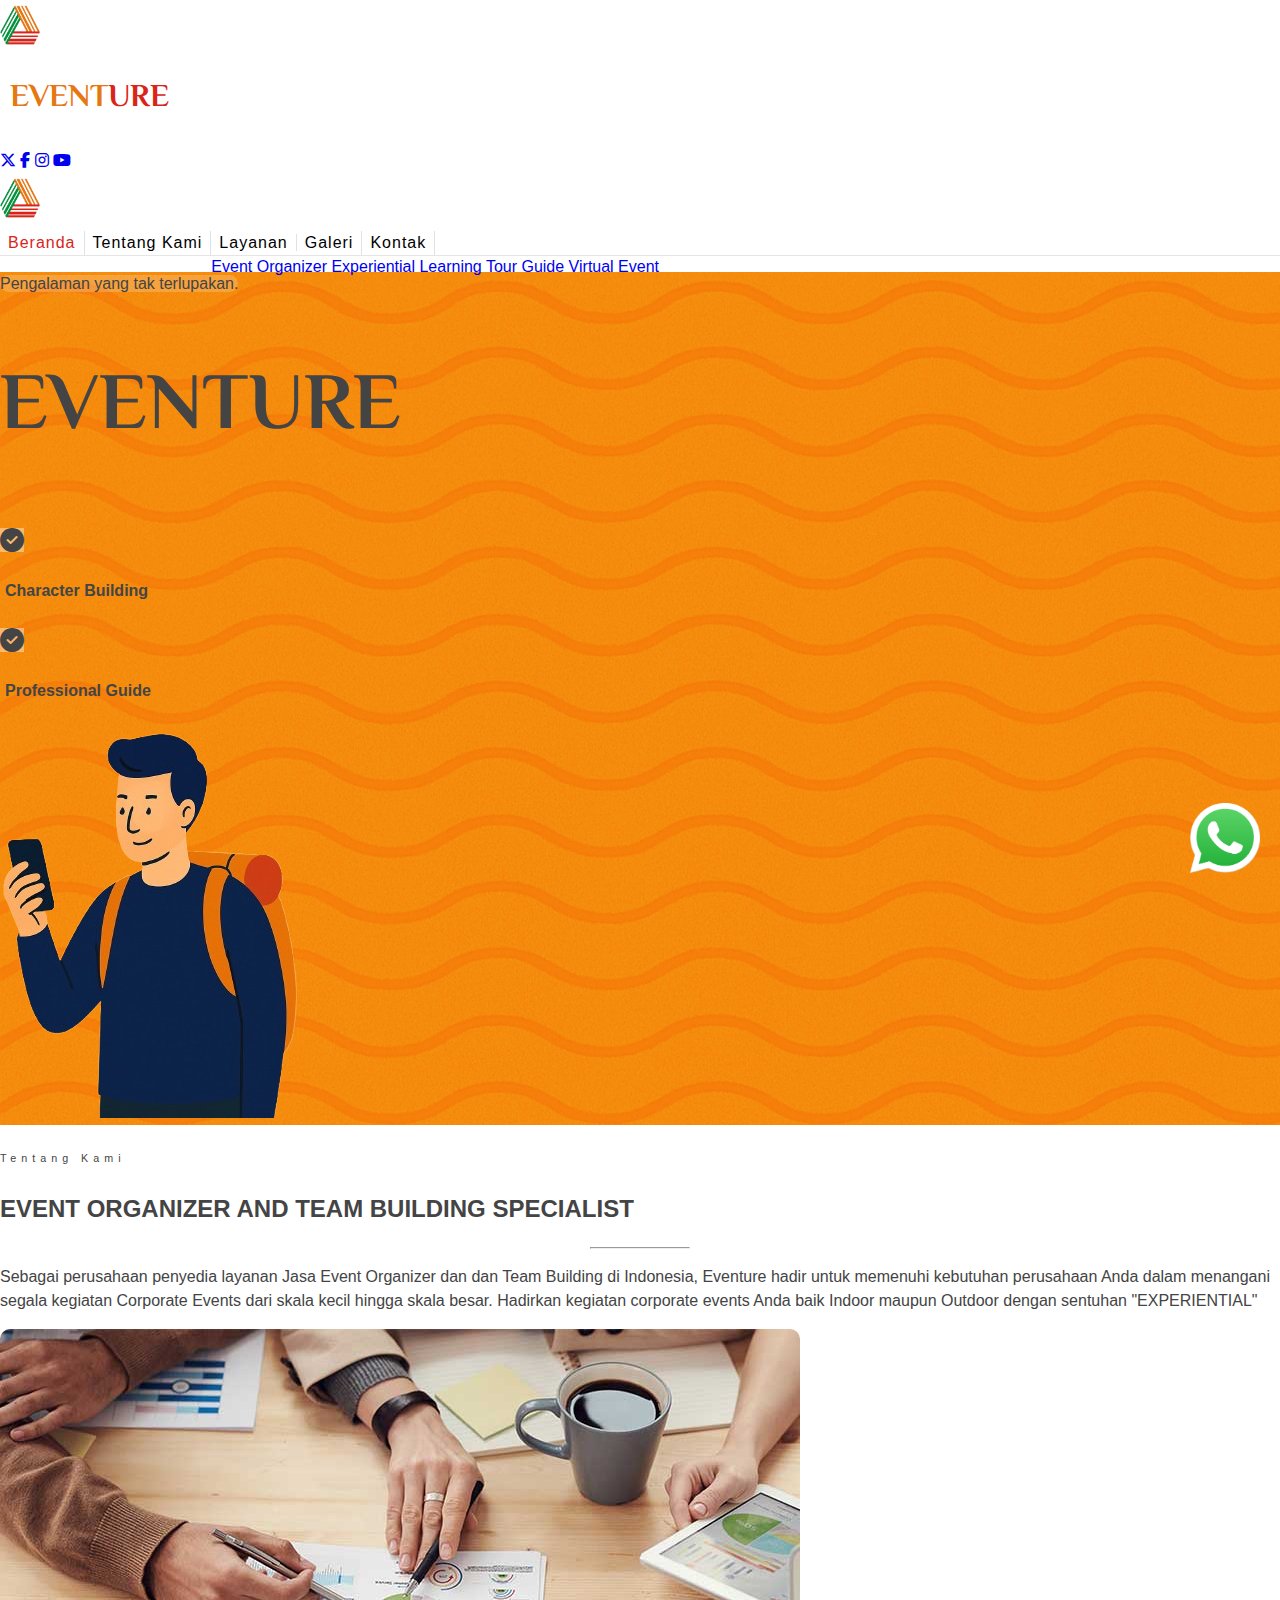
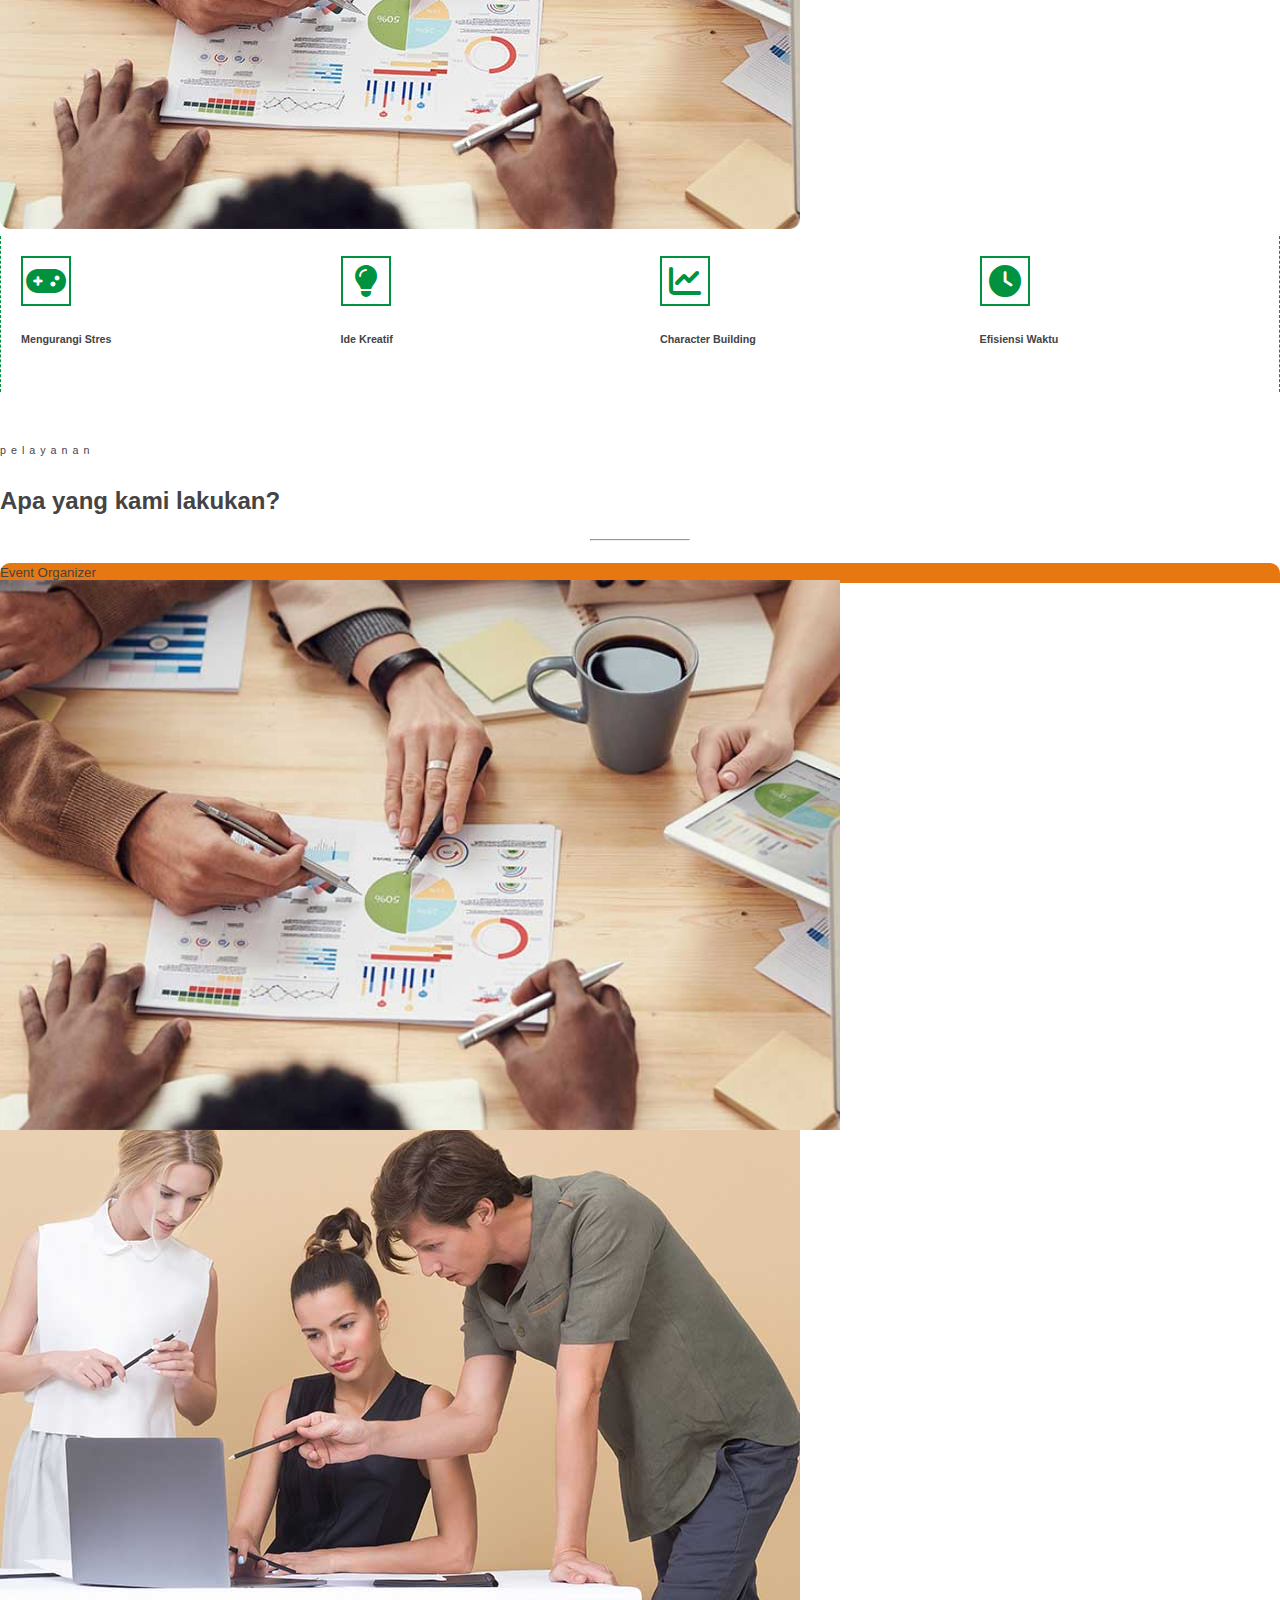
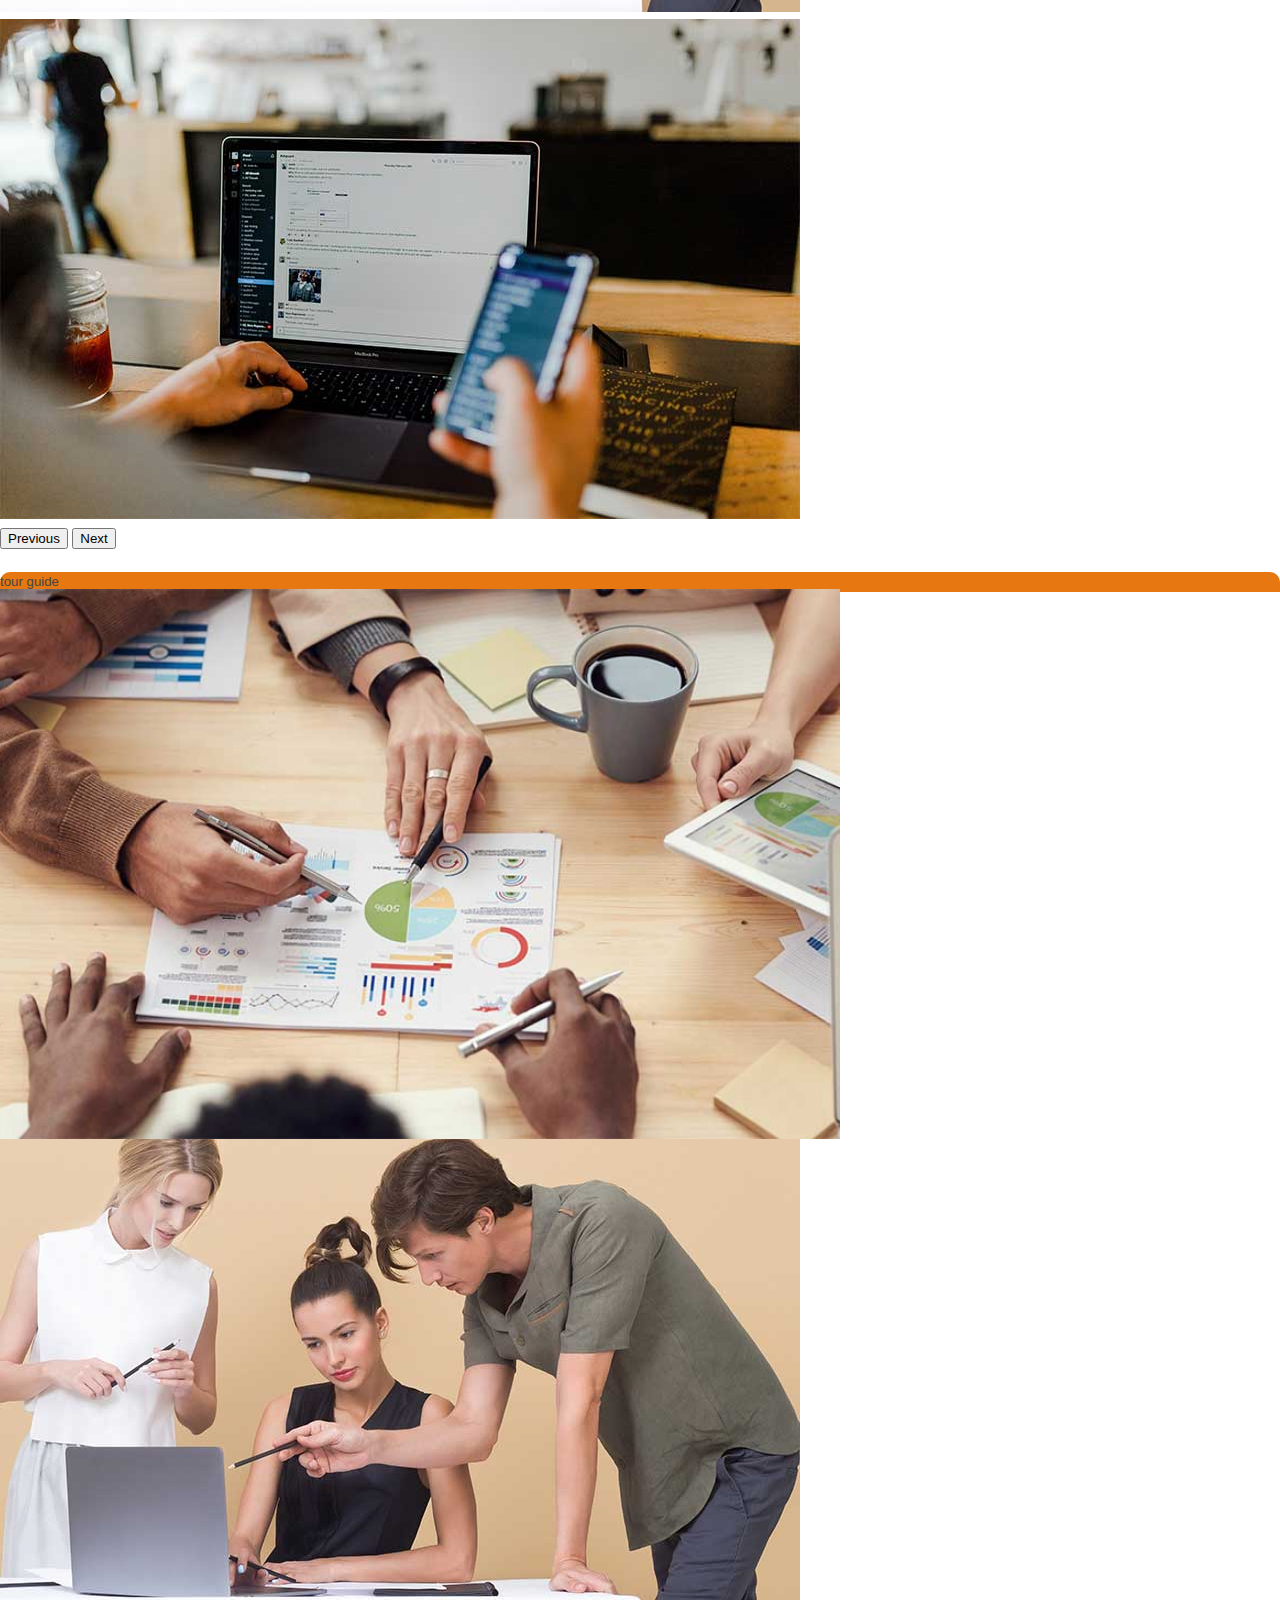
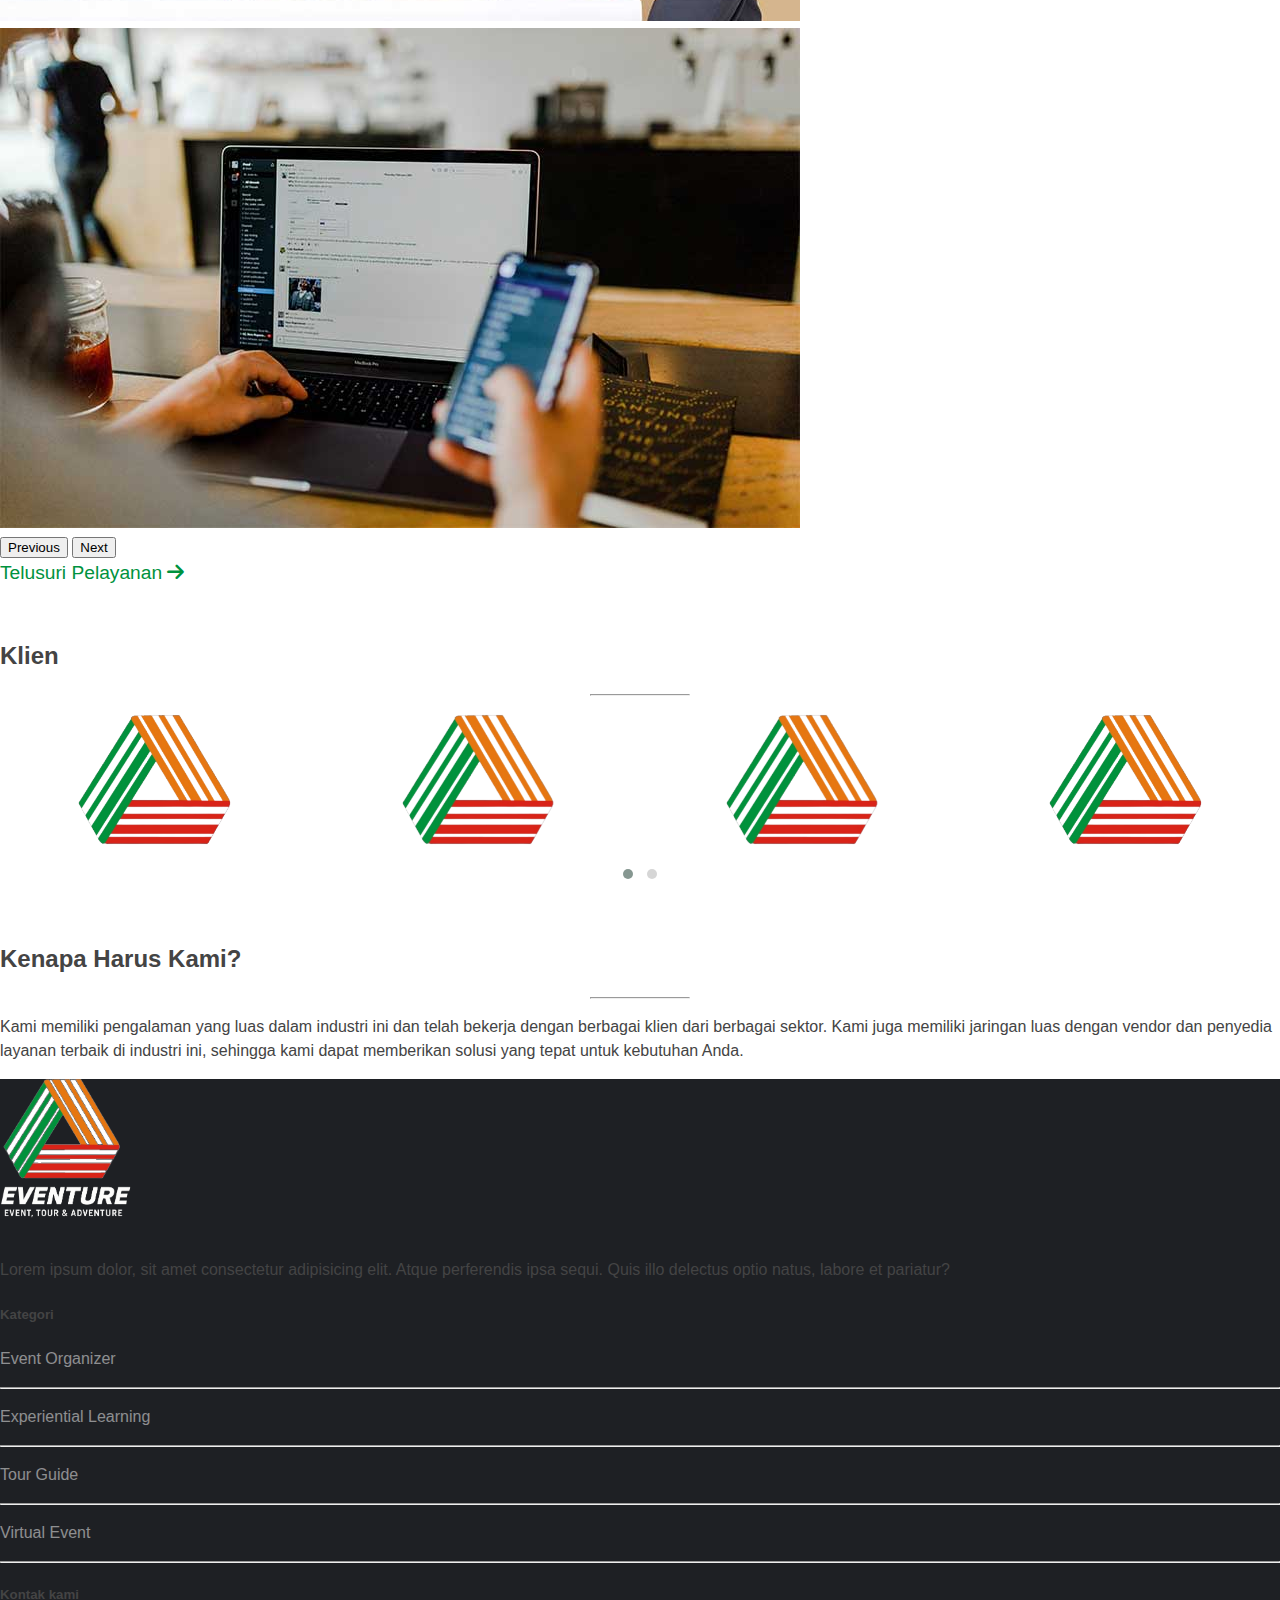
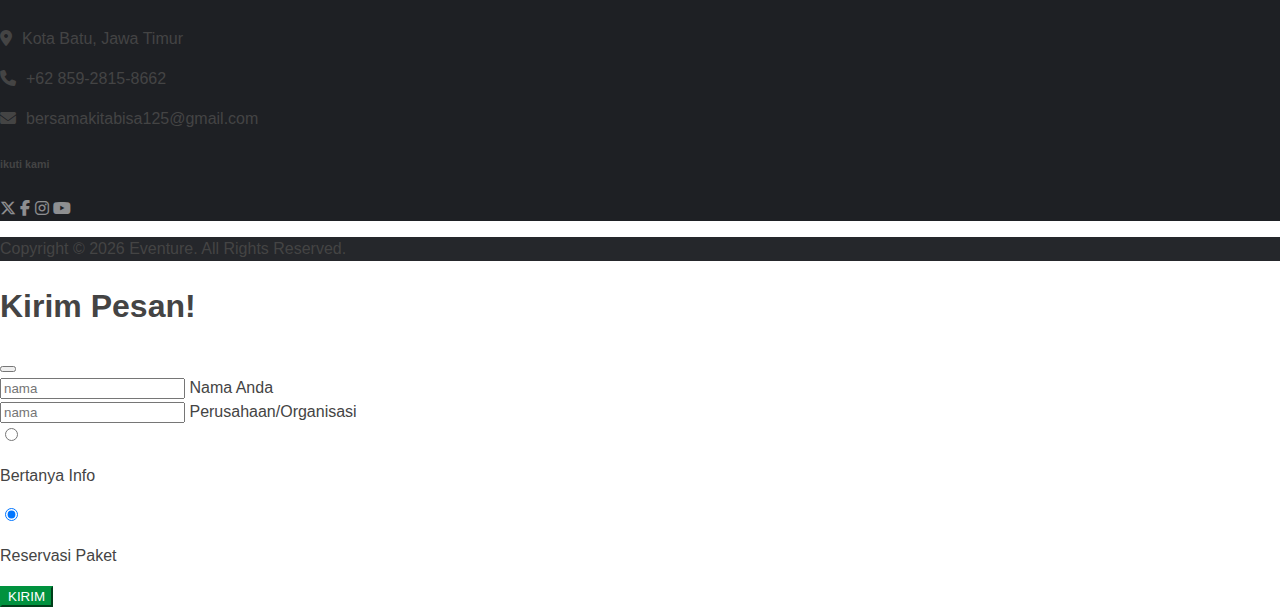
<file: index.html>
<!DOCTYPE html>
<html lang="en">
  <head>
    <meta charset="utf-8" />
    <title>EVENTURE | Event, Tour, & Adventure</title>
    <meta content="width=device-width, initial-scale=1.0" name="viewport" />
    <meta content="Free HTML Templates" name="keywords" />
    <meta content="Free HTML Templates" name="description" />

    <!-- Favicon -->
    <link href="img/logo_eventure.png" rel="icon" />

    <!-- Google Web Fonts -->
    <link rel="preconnect" href="https://fonts.googleapis.com" />
    <link rel="preconnect" href="https://fonts.gstatic.com" crossorigin />
    <link
      href="https://fonts.googleapis.com/css2?family=El+Messiri:wght@400..700&family=Poppins:ital,wght@0,100;0,200;0,300;0,400;0,500;0,600;0,700;0,800;0,900;1,100;1,200;1,300;1,400;1,500;1,600;1,700;1,800;1,900&display=swap"
      rel="stylesheet"
    />

    <!-- Font Awesome -->
    <link
      href="https://cdnjs.cloudflare.com/ajax/libs/font-awesome/6.7.2/css/all.min.css"
      rel="stylesheet"
    />

    <!-- bootstrap -->
    <link
      href="https://cdn.jsdelivr.net/npm/bootstrap@5.3.5/dist/css/bootstrap.min.css"
      rel="stylesheet"
      integrity="sha384-SgOJa3DmI69IUzQ2PVdRZhwQ+dy64/BUtbMJw1MZ8t5HZApcHrRKUc4W0kG879m7"
      crossorigin="anonymous"
    />

    <!-- Owl Carousel -->
    <link
      href="https://cdnjs.cloudflare.com/ajax/libs/OwlCarousel2/2.3.4/assets/owl.carousel.min.css"
      rel="stylesheet"
    />
    <link
      href="https://cdnjs.cloudflare.com/ajax/libs/OwlCarousel2/2.3.4/assets/owl.theme.default.min.css"
      rel="stylesheet"
    />

    <!-- Customized Bootstrap Stylesheet -->
    <link href="css/style.css" rel="stylesheet" />
  </head>

  <body>
    <div class="container-fluid bg-white d-none d-lg-block">
      <div class="container">
        <div class="row align-items-center py-3">
          <div class="col-lg-4">
            <a href="index.html" class="navbar-brand p-0 d-none d-lg-block">
              <div class="d-flex align-items-center">
                <img
                  src="img/logo_eventure.png"
                  width="40"
                  height="40"
                  alt=""
                />
                <h1
                  class="m-0 text-uppercase font-weight-bold"
                  style="
                    padding-left: 10px;
                    font-size: 2rem;
                    color: #e67711;
                    font-family: 'El Messiri';
                  "
                >
                  EVENT<span style="color: #da2419">URE</span>
                </h1>
              </div>
            </a>
          </div>
          <div class="col-lg-8 text-right d-none d-md-block">
            <nav class="navbar navbar-expand-sm p-0 justify-content-end">
              <div class="navbar-nav ml-auto">
                <div class="d-flex justify-content-start">
                  <a class="btn btn-lg text-dark border-right" href="#"
                    ><i class="fa-brands fa-x-twitter"></i
                  ></a>
                  <a class="btn btn-lg text-primary border-right" href="#"
                    ><i class="fa-brands fa-facebook-f"></i
                  ></a>
                  <a class="btn btn-lg text-warning border-right" href="#"
                    ><i class="fa-brands fa-instagram"></i
                  ></a>
                  <a class="btn btn-lg text-danger" href="#"
                    ><i class="fa-brands fa-youtube"></i
                  ></a>
                </div>
              </div>
            </nav>
          </div>
        </div>
      </div>
    </div>

    <!-- navbar2 start -->
    <div
      class="container-fluid bg-white sticky-top"
      style="border-bottom: 1px solid rgba(0, 0, 0, 0.1)"
    >
      <div class="container">
        <nav class="navbar navbar-expand-lg navbar-light p-0 pt-2 pb-2">
          <a href="/" class="navbar-brand d-block d-lg-none">
            <div class="d-flex align-items-center">
              <img src="img/logo_eventure.png" width="40" height="40" alt="" />
            </div>
          </a>
          <button
            class="navbar-toggler text-decoration-none shadow-none"
            type="button"
            data-bs-toggle="collapse"
            data-bs-target="#navbarNavDropdown"
            aria-controls="navbarNavDropdown"
            aria-expanded="false"
            aria-label="Toggle navigation"
          >
            <span class="navbar-toggler-icon"></span>
          </button>

          <div class="collapse navbar-collapse w-100" id="navbarNavDropdown">
            <div class="navbar-nav mr-auto py-0">
              <a
                href="#"
                class="nav-link active mr-3 text-uppercase text-decoration-none"
                ><span>Beranda</span></a
              >
              <a
                href="tentang.html"
                class="nav-link mr-3 text-uppercase text-decoration-none"
                >Tentang Kami</a
              >
              <div class="nav-item dropdown mr-3">
                <a
                  href="#"
                  class="nav-link dropdown-toggle text-uppercase text-decoration-none"
                  style="outline: none"
                  data-bs-toggle="dropdown"
                  >Layanan</a
                >
                <div class="dropdown-menu rounded-0 m-0">
                  <a
                    href="event-organizer.html"
                    class="dropdown-item text-decoration-none"
                    >Event Organizer</a
                  >
                  <a
                    href="experiental-learning.html"
                    class="dropdown-item text-decoration-none"
                    >Experiential Learning
                  </a>
                  <a
                    href="tour-guide.html"
                    class="dropdown-item text-decoration-none"
                    >Tour Guide</a
                  >
                  <a
                    href="virtual-event.html"
                    class="dropdown-item text-decoration-none"
                    >Virtual Event</a
                  >
                </div>
              </div>

              <a
                href="galeri.html"
                class="nav-link mr-3 text-uppercase text-decoration-none"
                >Galeri</a
              >
              <a
                href="kontak.html"
                class="nav-link mr-3 text-uppercase text-decoration-none"
                >Kontak</a
              >
            </div>
          </div>
        </nav>
      </div>
    </div>
    <!-- navbar2 end -->

    <!-- hero -->
    <div
      class="hero container-fluid d-flex align-items-center mb-4"
      style="background-image: url(img/hero_bg.png)"
    >
      <div class="container">
        <div class="row">
          <div class="col-md-6 hero-content d-flex align-items-center">
            <div class="text-white p-0">
              <p>
                <span
                  class="p-2"
                  style="
                    background-color: rgba(255, 255, 255, 0.2);
                    border-radius: 20px;
                  "
                  >Pengalaman yang tak terlupakan.</span
                >
              </p>
              <h1 style="font-family: 'El Messiri'">EVENTURE</h1>

              <div class="hero-content-end d-flex">
                <div
                  class="d-flex align-items-center font-weight-bold col-md-6 p-0 mb-2"
                >
                  <h2 class="mb-0">
                    <i
                      class="fa fa-circle-check rounded-circle p-1"
                      style="background-color: rgba(255, 255, 255, 0.4)"
                    ></i>
                  </h2>
                  <p class="m-0 align-self-center" style="padding-left: 5px">
                    Character Building
                  </p>
                </div>
                <div
                  class="d-flex align-items-center font-weight-bold col-md-6 p-0 mb-2"
                >
                  <h2 class="mb-0">
                    <i
                      class="fa fa-circle-check rounded-circle p-1"
                      style="background-color: rgba(255, 255, 255, 0.4)"
                    ></i>
                  </h2>
                  <p class="m-0 align-self-center" style="padding-left: 5px">
                    Professional Guide
                  </p>
                </div>
              </div>
            </div>
          </div>
          <div class="col-md-6 text-center">
            <img src="img/hero_crop.png" alt="" />
          </div>
        </div>
      </div>
    </div>
    <!-- end hero -->

    <!-- tentang -->
    <div class="container-fluid pt-5">
      <div class="container">
        <div class="row berandaTentangRow">
          <div class="col-md-6">
            <h6 class="text-danger text-uppercase" style="letter-spacing: 5px">
              Tentang Kami
            </h6>
            <h2 class="mb-2">EVENT ORGANIZER AND TEAM BUILDING SPECIALIST</h2>
            <hr width="100" />
            <p class="text-muted">
              Sebagai perusahaan penyedia layanan Jasa Event Organizer dan dan
              Team Building di Indonesia, Eventure hadir untuk memenuhi
              kebutuhan perusahaan Anda dalam menangani segala kegiatan
              Corporate Events dari skala kecil hingga skala besar. Hadirkan
              kegiatan corporate events Anda baik Indoor maupun Outdoor dengan
              sentuhan "EXPERIENTIAL"
            </p>
          </div>
          <div class="mb-4 col-md-6">
            <div class="position-relative">
              <img
                class="img-fluid"
                src="img/news-800x500-1.jpg"
                style="border-radius: 10px"
                alt=""
              />
            </div>
          </div>
        </div>
      </div>
    </div>
    <!-- end tentang -->

    <!-- tentang -->
    <div class="container-fluid pt-5">
      <div
        class="container"
        style="
          border-left: 1px dashed #00923e;
          border-right: 1px dashed #00923e;
        "
      >
        <div class="col-lg-12">
          <div class="row justify-content-center">
            <div class="grid-container">
              <div class="service-item grid-item mb-2 text-center">
                <i class="fa fa-2x fa-gamepad mx-auto mb-2"></i>
                <h6 class="mb-4 font-weight-semi-bold text-success">
                  Mengurangi Stres
                </h6>
              </div>
              <div class="service-item grid-item mb-2 text-center">
                <i class="fa fa-2x fa-lightbulb mx-auto mb-2"></i>
                <h6 class="mb-2 font-weight-semi-bold text-success">
                  Ide Kreatif
                </h6>
              </div>
              <div class="service-item grid-item mb-2 text-center">
                <i class="fa fa-2x fa-chart-line mx-auto mb-2"></i>
                <h6 class="mb-2 font-weight-semi-bold text-success">
                  Character Building
                </h6>
              </div>
              <div class="service-item grid-item mb-2 text-center">
                <i class="fa fa-2x fa-clock mx-auto mb-2"></i>
                <h6 class="mb-2 font-weight-semi-bold text-success">
                  Efisiensi Waktu
                </h6>
              </div>
            </div>
          </div>
        </div>
      </div>
    </div>
    <!-- end tentang -->

    <!-- service -->
    <div class="container-fluid pt-5" style="margin-top: 50px">
      <div class="container">
        <div class="col-lg-12">
          <h6
            class="text-danger text-center text-uppercase"
            style="letter-spacing: 5px"
          >
            pelayanan
          </h6>
          <h2 class="mb-2 text-uppercase text-center">
            Apa yang kami lakukan?
          </h2>
          <hr class="mx-auto" width="100" />

          <div
            class="p-3"
            style="
              border-top-left-radius: 10px;
              border-top-right-radius: 10px;
              background-color: #e67711;
            "
          >
            <h5 class="text-center m-0 text-white text-uppercase">
              Event Organizer
            </h5>
          </div>
          <div
            id="carouselEventOrganizer"
            class="carousel slide"
            data-bs-ride="carousel"
          >
            <div class="carousel-inner">
              <div
                class="carousel-item zoom-animation active"
                data-bs-interval="3000"
              >
                <img
                  src="img/news-800x500-1.jpg"
                  class="d-block w-100"
                  alt="..."
                />
              </div>
              <div class="carousel-item zoom-animation" data-bs-interval="3000">
                <img
                  src="img/news-800x500-2.jpg"
                  class="d-block w-100"
                  alt="..."
                />
              </div>
              <div class="carousel-item zoom-animation" data-bs-interval="3000">
                <img
                  src="img/news-800x500-3.jpg"
                  class="d-block w-100"
                  alt="..."
                />
              </div>
            </div>
            <button
              class="carousel-control-prev"
              type="button"
              data-bs-target="#carouselEventOrganizer"
              data-bs-slide="prev"
            >
              <span
                class="carousel-control-prev-icon"
                aria-hidden="true"
              ></span>
              <span class="visually-hidden">Previous</span>
            </button>
            <button
              class="carousel-control-next"
              type="button"
              data-bs-target="#carouselEventOrganizer"
              data-bs-slide="next"
            >
              <span
                class="carousel-control-next-icon"
                aria-hidden="true"
              ></span>
              <span class="visually-hidden">Next</span>
            </button>
          </div>

          <div
            class="p-3 mt-4"
            style="
              border-top-left-radius: 10px;
              border-top-right-radius: 10px;
              background-color: #e67711;
            "
          >
            <h5 class="text-center m-0 text-white text-uppercase">
              tour guide
            </h5>
          </div>
          <div
            id="carouselTourGuide"
            class="carousel slide"
            data-bs-ride="carousel"
          >
            <div class="carousel-inner">
              <div
                class="carousel-item zoom-animation active"
                data-bs-interval="3000"
              >
                <img
                  src="img/news-800x500-1.jpg"
                  class="d-block w-100"
                  alt="..."
                />
              </div>
              <div class="carousel-item zoom-animation" data-bs-interval="3000">
                <img
                  src="img/news-800x500-2.jpg"
                  class="d-block w-100"
                  alt="..."
                />
              </div>
              <div class="carousel-item zoom-animation" data-bs-interval="3000">
                <img
                  src="img/news-800x500-3.jpg"
                  class="d-block w-100"
                  alt="..."
                />
              </div>
            </div>
            <button
              class="carousel-control-prev"
              type="button"
              data-bs-target="#carouselTourGuide"
              data-bs-slide="prev"
            >
              <span
                class="carousel-control-prev-icon"
                aria-hidden="true"
              ></span>
              <span class="visually-hidden">Previous</span>
            </button>
            <button
              class="carousel-control-next"
              type="button"
              data-bs-target="#carouselTourGuide"
              data-bs-slide="next"
            >
              <span
                class="carousel-control-next-icon"
                aria-hidden="true"
              ></span>
              <span class="visually-hidden">Next</span>
            </button>
          </div>
        </div>
        <div class="col-md-12 p-4 text-center">
          <a
            href=""
            class="text-center w-100"
            style="font-size: 1.2rem; color: #00923e"
          >
            Telusuri Pelayanan <i class="fa fa-arrow-right"></i
          ></a>
        </div>
      </div>
    </div>
    <!-- end service -->

    <!-- klien -->
    <div class="container-fluid pt-5 pb-5" style="margin-top: 50px">
      <div class="container">
        <div class="col-lg-12">
          <h2 class="mb-2 text-center text-uppercase">Klien</h2>
          <hr class="mx-auto" width="100" />
          <div class="row">
            <div class="col-md-12 position-relative">
              <div class="owl-carousel owl-theme clients-carousel">
                <div class="item box">
                  <img
                    alt="client logo"
                    class="client-img"
                    src="img/logo_eventure.png"
                    width="200"
                  />
                </div>
                <div class="item box">
                  <img
                    alt="client logo"
                    class="client-img"
                    src="img/logo_eventure.png"
                    width="200"
                  />
                </div>
                <div class="item box">
                  <img
                    alt="client logo"
                    class="client-img"
                    src="img/logo_eventure.png"
                    width="200"
                  />
                </div>
                <div class="item box">
                  <img
                    alt="client logo"
                    class="client-img"
                    src="img/logo_eventure.png"
                    width="200"
                  />
                </div>
                <div class="item box">
                  <img
                    alt="client logo"
                    class="client-img"
                    src="img/logo_eventure.png"
                    width="200"
                  />
                </div>
                <div class="item box">
                  <img
                    alt="client logo"
                    class="client-img"
                    src="img/logo_eventure.png"
                    width="200"
                  />
                </div>
                <div class="item box">
                  <img
                    alt="client logo"
                    class="client-img"
                    src="img/logo_eventure.png"
                    width="200"
                  />
                </div>
                <div class="item box">
                  <img
                    alt="client logo"
                    class="client-img"
                    src="img/logo_eventure.png"
                    width="200"
                  />
                </div>
              </div>
            </div>
          </div>
        </div>
      </div>
    </div>
    <!-- klien end -->

    <!-- insight -->
    <div class="container-fluid pt-5 pb-5 bg-light" style="margin-top: 50px">
      <div class="container">
        <div class="col-lg-12">
          <h2 class="mb-2 text-center text-uppercase">Kenapa Harus Kami?</h2>
          <hr class="mx-auto" width="100" />
          <p class="text-center">
            Kami memiliki pengalaman yang luas dalam industri ini dan telah
            bekerja dengan berbagai klien dari berbagai sektor. Kami juga
            memiliki jaringan luas dengan vendor dan penyedia layanan terbaik di
            industri ini, sehingga kami dapat memberikan solusi yang tepat untuk
            kebutuhan Anda.
          </p>
        </div>
      </div>
    </div>
    <!-- insight end -->

    <!-- Footer Start -->
    <div class="footer container-fluid pt-5 px-sm-3 px-md-5 bg-dark">
      <div class="container">
        <div class="row py-4">
          <div class="col-lg-4 col-md-6 mb-5">
            <img src="img/logo_text.png" width="150" alt="" />
            <p class="font-weight-medium text-white-50">
              Lorem ipsum dolor, sit amet consectetur adipisicing elit. Atque
              perferendis ipsa sequi. Quis illo delectus optio natus, labore et
              pariatur?
            </p>
          </div>
          <div class="col-lg-4 col-md-6 mb-5">
            <h5 class="mb-4 text-white text-uppercase font-weight-bold">
              Kategori
            </h5>
            <a href="event-organizer.html">
              <p class="font-weight-medium">Event Organizer</p>
            </a>
            <hr class="text-white" />
            <a href="experimental-learning.html">
              <p class="font-weight-medium">Experiential Learning</p>
            </a>
            <hr class="text-white" />
            <a href="tour-guide.html">
              <p class="font-weight-medium">Tour Guide</p>
            </a>
            <hr class="text-white" />
            <a href="virtual-event.html">
              <p class="font-weight-medium">Virtual Event</p>
            </a>
            <hr class="text-white" />
          </div>
          <div class="col-lg-4 col-md-6 mb-5">
            <h5 class="mb-4 text-white text-uppercase font-weight-bold">
              Kontak kami
            </h5>
            <p class="font-weight-medium text-white-50">
              <i class="fa fa-map-marker-alt" style="margin-right: 10px"></i
              >Kota Batu, Jawa Timur
            </p>
            <p class="font-weight-medium text-white-50">
              <i class="fa fa-phone" style="margin-right: 10px"></i>+62
              859-2815-8662
            </p>
            <p class="font-weight-medium text-white-50">
              <i class="fa fa-envelope" style="margin-right: 10px"></i
              >bersamakitabisa125@gmail.com
            </p>
            <h6 class="mt-4 mb-3 text-white text-uppercase font-weight-bold">
              ikuti kami
            </h6>
            <div class="d-flex justify-content-start gap-2">
              <a class="btn" href="#"><i class="fa-brands fa-x-twitter"></i></a>
              <a class="btn" href="#"
                ><i class="fa-brands fa-facebook-f"></i
              ></a>
              <a class="btn" href="#"><i class="fa-brands fa-instagram"></i></a>
              <a class="btn" href="#"><i class="fa-brands fa-youtube"></i></a>
            </div>
          </div>
        </div>
      </div>
    </div>
    <div
      class="container-fluid py-4 px-sm-3 px-md-5"
      style="background-color: #1e2024f7"
    >
      <p class="m-0 text-center text-white-50">
        Copyright &copy; <span id="currentYear"></span> Eventure. All Rights
        Reserved.
      </p>
    </div>
    <script>
      document.getElementById("currentYear").textContent =
        new Date().getFullYear();
    </script>
    <!-- Footer End -->

    <!-- kontak whatsapp -->
    <a
      href="#"
      class="kontakWhatsApp"
      data-bs-toggle="modal"
      data-bs-target="#staticBackdrop"
    >
      <img src="img/Whatsapp-Icon-PNG.png" width="70" alt="" />
    </a>

    <!-- Modal -->
    <div
      class="modal fade"
      id="staticBackdrop"
      data-bs-backdrop="static"
      data-bs-keyboard="false"
      tabindex="-1"
      aria-labelledby="staticBackdropLabel"
      aria-hidden="true"
    >
      <div class="modal-dialog modal-dialog-centered">
        <div class="modal-content">
          <div class="modal-header">
            <h1 class="modal-title fs-5" id="staticBackdropLabel">
              Kirim Pesan!
            </h1>
            <button
              type="button"
              class="btn-close"
              data-bs-dismiss="modal"
              aria-label="Close"
            ></button>
          </div>
          <form onsubmit="event.preventDefault(); sendMessage();">
            <div class="modal-body">
              <div class="form-floating mb-3">
                <input
                  type="text"
                  class="form-control"
                  id="floatingInputName"
                  placeholder="nama"
                  style="outline: none; box-shadow: none"
                  oninvalid="this.setCustomValidity('Nama masih kosong')"
                  oninput="this.setCustomValidity('')"
                  required
                />
                <label for="floatingInputName">Nama Anda</label>
              </div>
              <div class="form-floating mb-3">
                <input
                  type="text"
                  class="form-control"
                  id="floatingInputCompany"
                  placeholder="nama"
                  style="outline: none; box-shadow: none"
                  oninvalid="this.setCustomValidity('Instansi masih kosong')"
                  oninput="this.setCustomValidity('')"
                  required
                />
                <label for="floatingInputCompany">Perusahaan/Organisasi</label>
              </div>
              <div class="form-check">
                <input
                  class="form-check-input"
                  type="radio"
                  name="radioDefault"
                  id="radioDefault1"
                  value="Bertanya Info"
                />
                <label class="form-check-label" for="radioDefault1">
                  <p style="user-select: none">Bertanya Info</p>
                </label>
              </div>
              <div class="form-check">
                <input
                  class="form-check-input"
                  type="radio"
                  name="radioDefault"
                  id="radioDefault2"
                  value="Reservasi Paket"
                  checked
                />
                <label class="form-check-label" for="radioDefault2">
                  <p style="user-select: none">Reservasi Paket</p>
                </label>
              </div>
            </div>
            <div class="modal-footer">
              <button type="submit" class="btn btn-primary">KIRIM</button>
            </div>
          </form>
        </div>
      </div>
    </div>

    <!-- JavaScript Libraries -->
    <script src="https://code.jquery.com/jquery-3.4.1.min.js"></script>
    <script
      src="https://cdn.jsdelivr.net/npm/bootstrap@5.3.5/dist/js/bootstrap.bundle.min.js"
      integrity="sha384-k6d4wzSIapyDyv1kpU366/PK5hCdSbCRGRCMv+eplOQJWyd1fbcAu9OCUj5zNLiq"
      crossorigin="anonymous"
    ></script>
    <script src="https://cdnjs.cloudflare.com/ajax/libs/jquery/3.6.0/jquery.min.js"></script>
    <script src="https://cdnjs.cloudflare.com/ajax/libs/OwlCarousel2/2.3.4/owl.carousel.min.js"></script>
    <script>
      $(".clients-carousel").owlCarousel({
        autoplay: false,
        loop: true,
        margin: 15,
        dots: true,
        slideTransition: "linear",
        responsive: {
          0: {
            items: 3,
          },
          500: {
            items: 3,
          },
          600: {
            items: 3,
          },
          800: {
            items: 4,
          },
          1200: {
            items: 4,
          },
        },
      });
    </script>

    <!-- Template Javascript -->
    <script src="js/main.js"></script>
  </body>
</html>
</file>
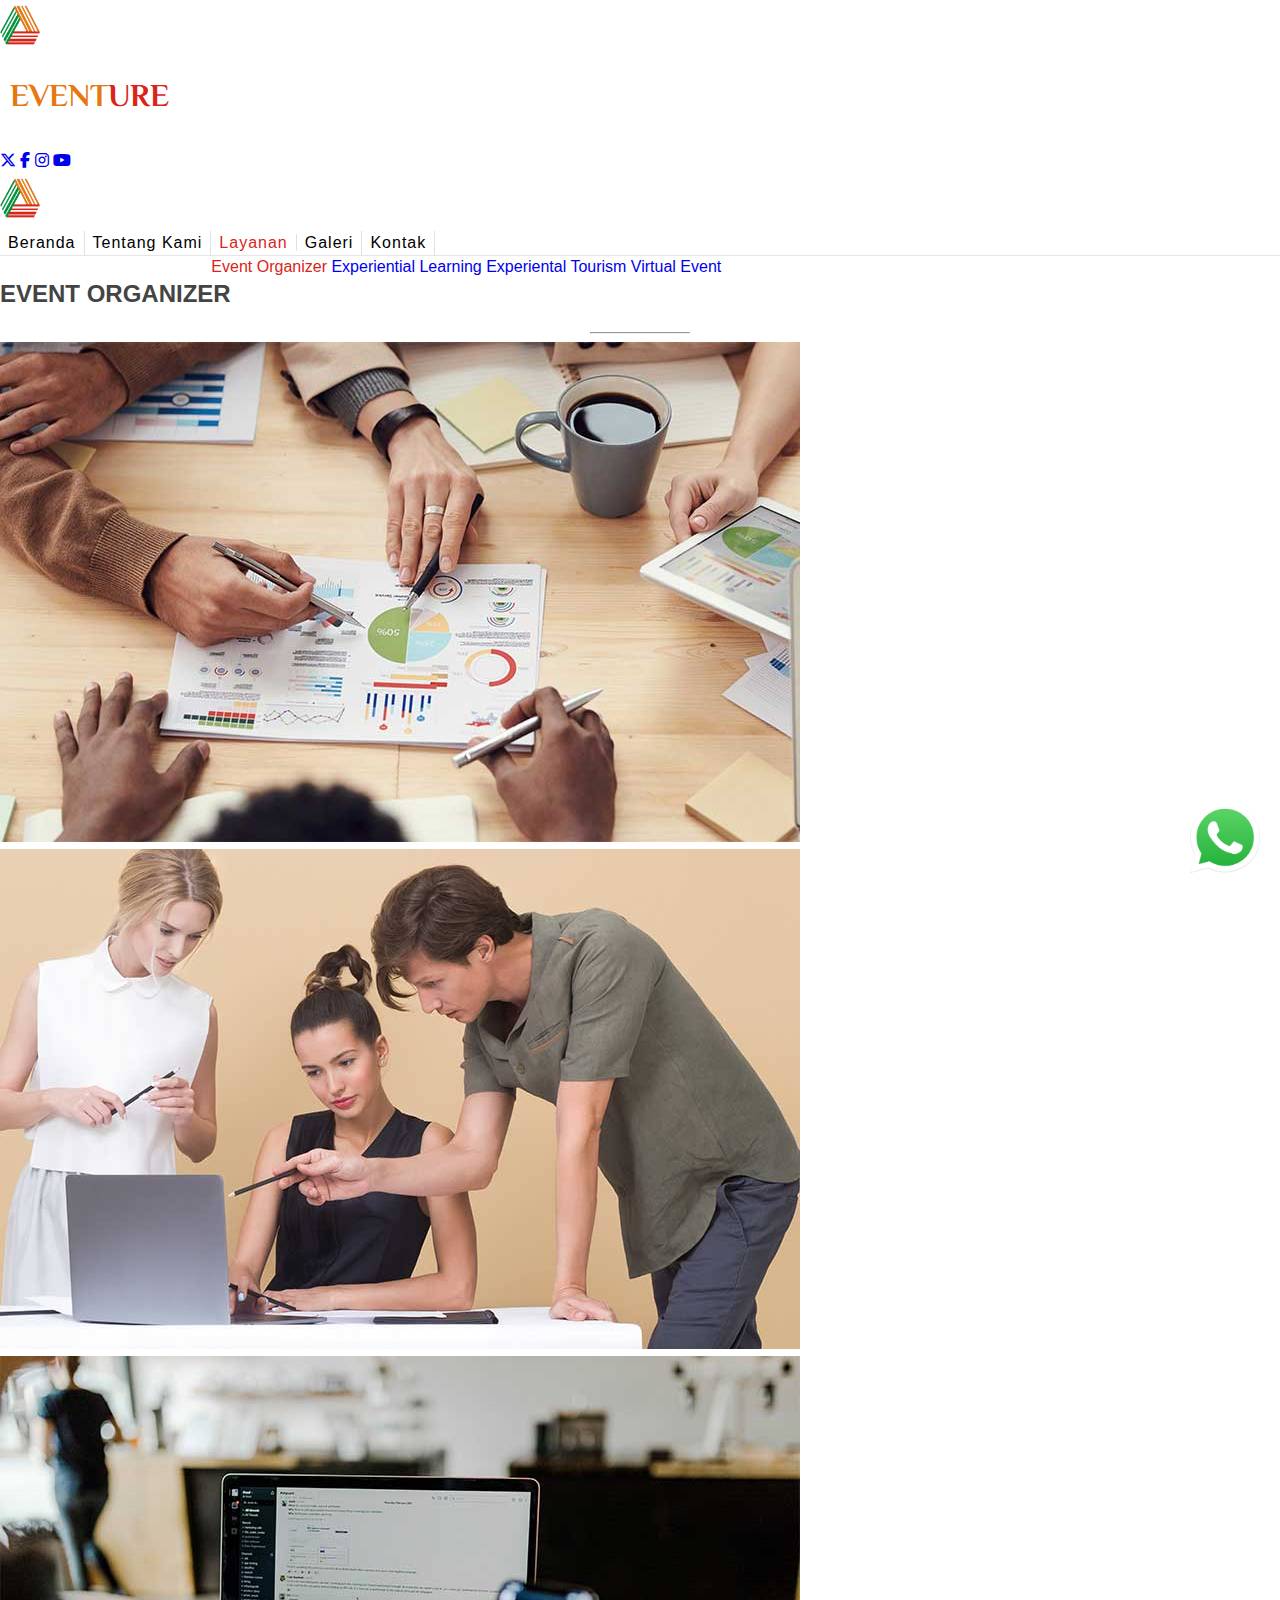
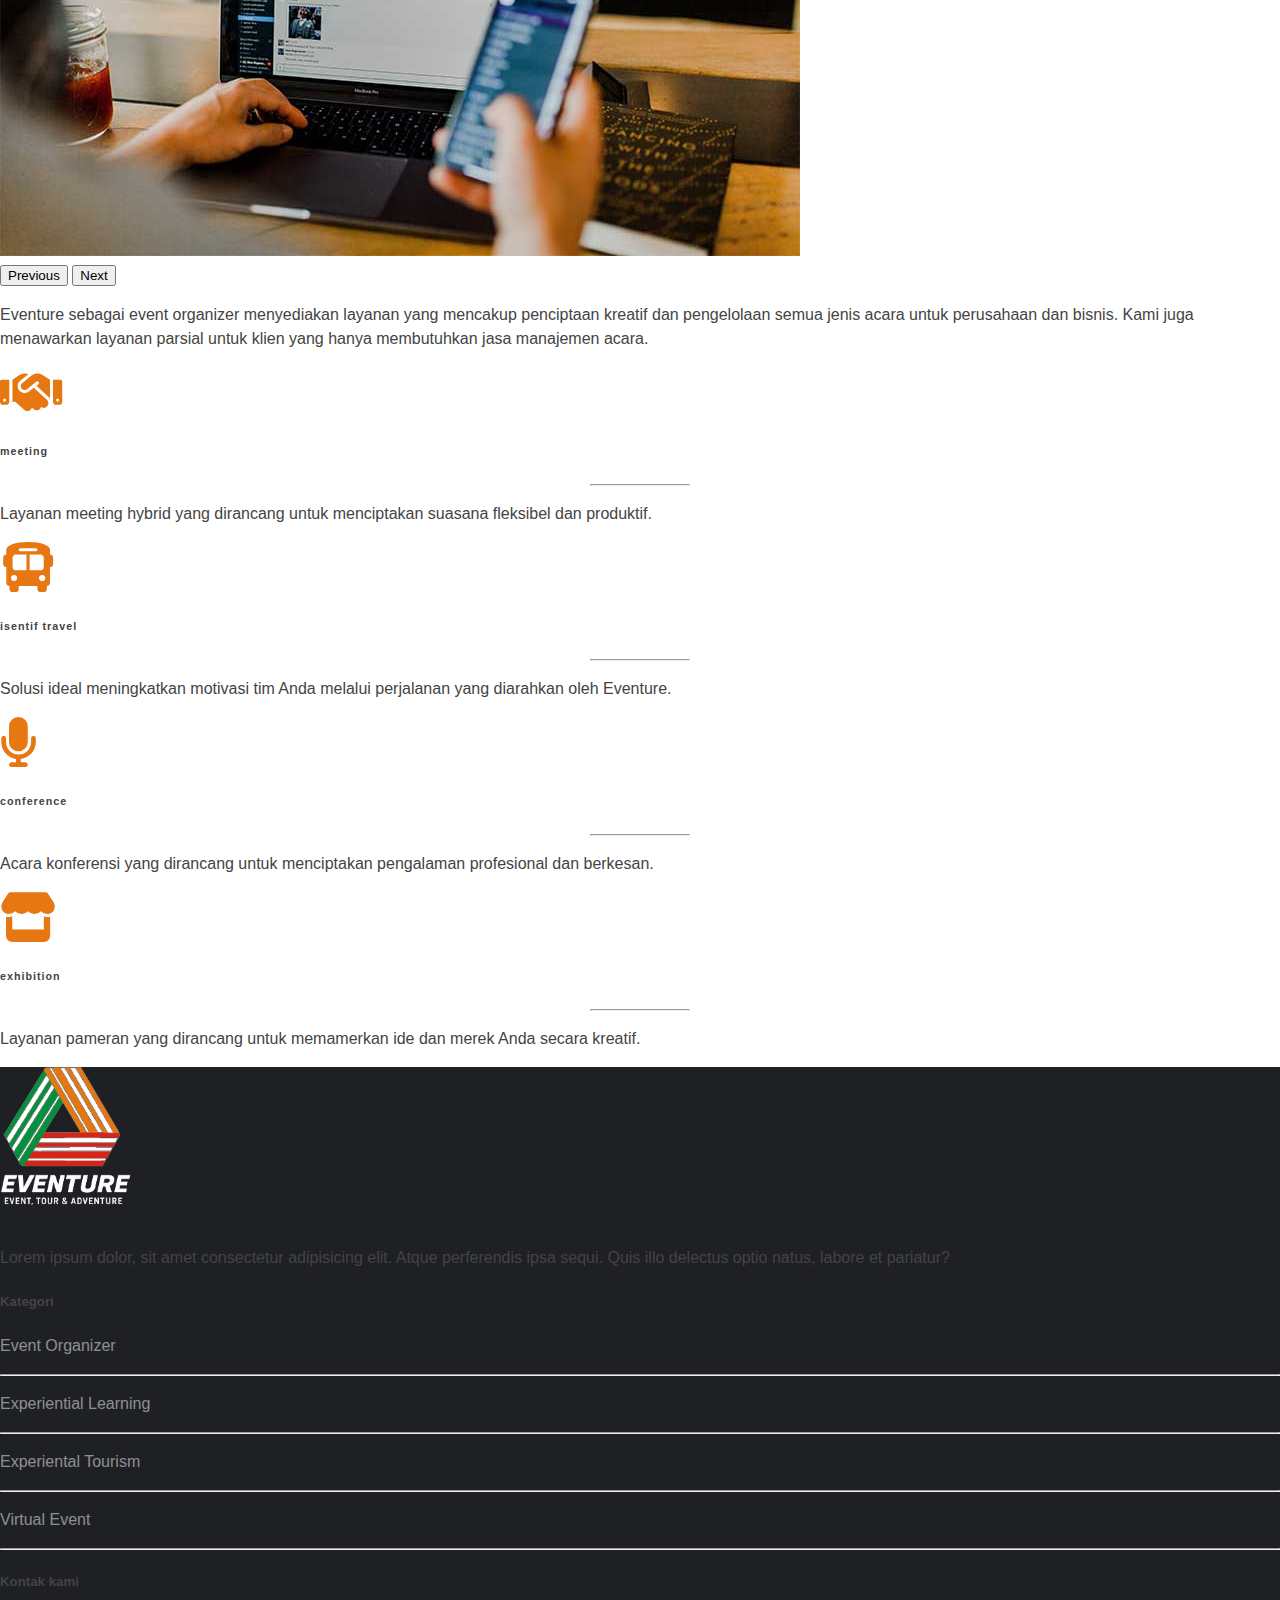
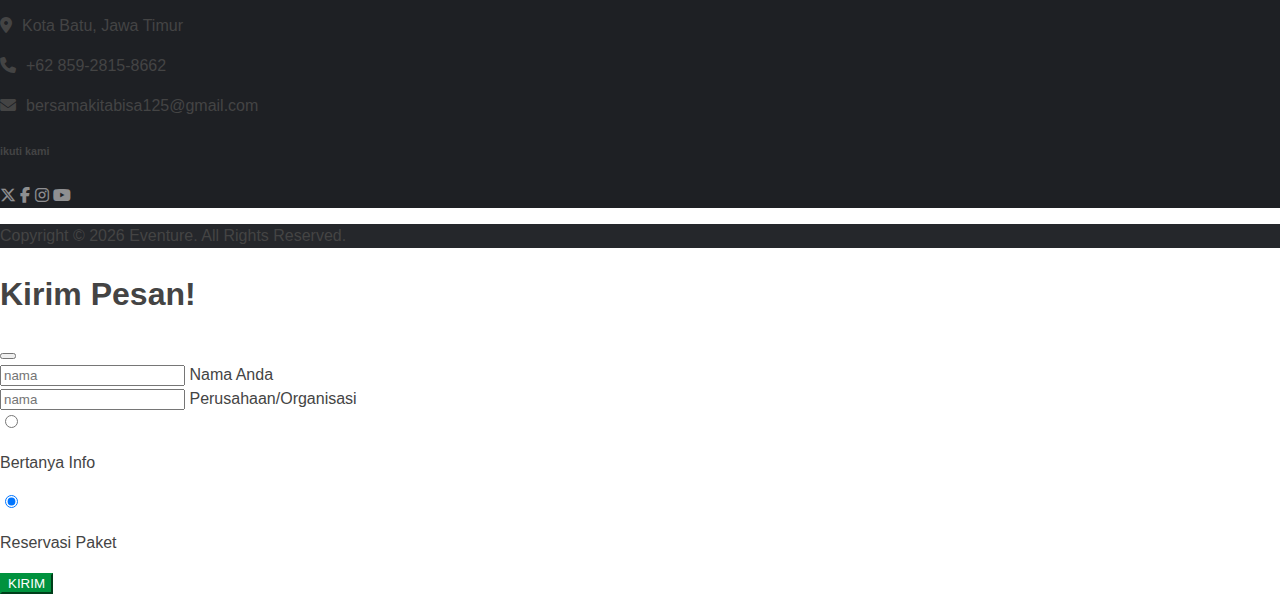
<file: event-organizer.html>
<!DOCTYPE html>
<html lang="en">
  <head>
    <meta charset="utf-8" />
    <title>EVENTURE | Event, Tour, & Adventure</title>
    <meta content="width=device-width, initial-scale=1.0" name="viewport" />
    <meta content="Free HTML Templates" name="keywords" />
    <meta content="Free HTML Templates" name="description" />

    <!-- Favicon -->
    <link href="img/logo_eventure.png" rel="icon" />

    <!-- Google Web Fonts -->
    <link rel="preconnect" href="https://fonts.googleapis.com" />
    <link rel="preconnect" href="https://fonts.gstatic.com" crossorigin />
    <link
      href="https://fonts.googleapis.com/css2?family=El+Messiri:wght@400..700&family=Poppins:ital,wght@0,100;0,200;0,300;0,400;0,500;0,600;0,700;0,800;0,900;1,100;1,200;1,300;1,400;1,500;1,600;1,700;1,800;1,900&display=swap"
      rel="stylesheet"
    />

    <!-- Font Awesome -->
    <link
      href="https://cdnjs.cloudflare.com/ajax/libs/font-awesome/6.7.2/css/all.min.css"
      rel="stylesheet"
    />

    <!-- bootstrap -->
    <link
      href="https://cdn.jsdelivr.net/npm/bootstrap@5.3.5/dist/css/bootstrap.min.css"
      rel="stylesheet"
      integrity="sha384-SgOJa3DmI69IUzQ2PVdRZhwQ+dy64/BUtbMJw1MZ8t5HZApcHrRKUc4W0kG879m7"
      crossorigin="anonymous"
    />

    <!-- Owl Carousel -->
    <link
      href="https://cdnjs.cloudflare.com/ajax/libs/OwlCarousel2/2.3.4/assets/owl.carousel.min.css"
      rel="stylesheet"
    />
    <link
      href="https://cdnjs.cloudflare.com/ajax/libs/OwlCarousel2/2.3.4/assets/owl.theme.default.min.css"
      rel="stylesheet"
    />

    <!-- Customized Bootstrap Stylesheet -->
    <link href="css/style.css" rel="stylesheet" />
  </head>

  <body>
    <div class="container-fluid bg-white d-none d-lg-block">
      <div class="container">
        <div class="row align-items-center py-3">
          <div class="col-lg-4">
            <a href="index.html" class="navbar-brand p-0 d-none d-lg-block">
              <div class="d-flex align-items-center">
                <img
                  src="img/logo_eventure.png"
                  width="40"
                  height="40"
                  alt=""
                />
                <h1
                  class="m-0 text-uppercase font-weight-bold"
                  style="
                    padding-left: 10px;
                    font-size: 2rem;
                    color: #e67711;
                    font-family: 'El Messiri';
                  "
                >
                  EVENT<span style="color: #da2419">URE</span>
                </h1>
              </div>
            </a>
          </div>
          <div class="col-lg-8 text-right d-none d-md-block">
            <nav class="navbar navbar-expand-sm p-0 justify-content-end">
              <div class="navbar-nav ml-auto">
                <div class="d-flex justify-content-start">
                  <a class="btn btn-lg text-dark border-right" href="#"
                    ><i class="fa-brands fa-x-twitter"></i
                  ></a>
                  <a class="btn btn-lg text-primary border-right" href="#"
                    ><i class="fa-brands fa-facebook-f"></i
                  ></a>
                  <a class="btn btn-lg text-warning border-right" href="#"
                    ><i class="fa-brands fa-instagram"></i
                  ></a>
                  <a class="btn btn-lg text-danger" href="#"
                    ><i class="fa-brands fa-youtube"></i
                  ></a>
                </div>
              </div>
            </nav>
          </div>
        </div>
      </div>
    </div>

    <!-- navbar2 start -->
    <div
      class="container-fluid bg-white sticky-top"
      style="border-bottom: 1px solid rgba(0, 0, 0, 0.1)"
    >
      <div class="container">
        <nav class="navbar navbar-expand-lg navbar-light p-0 pt-2 pb-2">
          <a href="/" class="navbar-brand d-block d-lg-none">
            <div class="d-flex align-items-center">
              <img src="img/logo_eventure.png" width="40" height="40" alt="" />
            </div>
          </a>
          <button
            class="navbar-toggler text-decoration-none shadow-none"
            type="button"
            data-bs-toggle="collapse"
            data-bs-target="#navbarNavDropdown"
            aria-controls="navbarNavDropdown"
            aria-expanded="false"
            aria-label="Toggle navigation"
          >
            <span class="navbar-toggler-icon"></span>
          </button>

          <div class="collapse navbar-collapse w-100" id="navbarNavDropdown">
            <div class="navbar-nav mr-auto py-0">
              <a
                href="/"
                class="nav-link mr-3 text-uppercase text-decoration-none"
                ><span>Beranda</span></a
              >
              <a
                href="tentang.html"
                class="nav-link mr-3 text-uppercase text-decoration-none"
                >Tentang Kami</a
              >
              <div class="nav-item dropdown mr-3">
                <a
                  href="#"
                  class="nav-link active dropdown-toggle text-uppercase text-decoration-none"
                  style="outline: none"
                  data-bs-toggle="dropdown"
                  >Layanan</a
                >
                <div class="dropdown-menu rounded-0 m-0">
                  <a
                    href="event-organizer.html"
                    class="active dropdown-item text-decoration-none"
                    >Event Organizer</a
                  >
                  <a
                    href="experiental-learning.html"
                    class="dropdown-item text-decoration-none"
                    >Experiential Learning
                  </a>
                  <a
                    href="experiental-tourism.html"
                    class="dropdown-item text-decoration-none"
                    >Experiental Tourism</a
                  >
                  <a
                    href="virtual-event.html"
                    class="dropdown-item text-decoration-none"
                    >Virtual Event</a
                  >
                </div>
              </div>

              <a
                href="galeri.html"
                class="nav-link mr-3 text-uppercase text-decoration-none"
                >Galeri</a
              >
              <a
                href="kontak.html"
                class="nav-link mr-3 text-uppercase text-decoration-none"
                >Kontak</a
              >
            </div>
          </div>
        </nav>
      </div>
    </div>
    <!-- navbar2 end -->

    <!-- layanan -->
    <div class="container-fluid pt-5 pb-5">
      <div class="container">
        <div class="col-lg-12">
          <h2 class="mb-2 text-center text-uppercase">EVENT ORGANIZER</h2>
          <hr class="mx-auto" width="100" />
          <div
            id="carouselEventOrganizer"
            class="carousel slide"
            data-bs-ride="carousel"
          >
            <div class="carousel-inner">
              <div class="carousel-item active" data-bs-interval="3000">
                <img
                  src="img/news-800x500-1.jpg"
                  class="d-block w-100"
                  alt="..."
                />
              </div>
              <div class="carousel-item" data-bs-interval="3000">
                <img
                  src="img/news-800x500-2.jpg"
                  class="d-block w-100"
                  alt="..."
                />
              </div>
              <div class="carousel-item" data-bs-interval="3000">
                <img
                  src="img/news-800x500-3.jpg"
                  class="d-block w-100"
                  alt="..."
                />
              </div>
            </div>
            <button
              class="carousel-control-prev"
              type="button"
              data-bs-target="#carouselEventOrganizer"
              data-bs-slide="prev"
            >
              <span
                class="carousel-control-prev-icon"
                aria-hidden="true"
              ></span>
              <span class="visually-hidden">Previous</span>
            </button>
            <button
              class="carousel-control-next"
              type="button"
              data-bs-target="#carouselEventOrganizer"
              data-bs-slide="next"
            >
              <span
                class="carousel-control-next-icon"
                aria-hidden="true"
              ></span>
              <span class="visually-hidden">Next</span>
            </button>
          </div>
          <p class="text-muted pt-4">
            Eventure sebagai event organizer menyediakan layanan yang mencakup
            penciptaan kreatif dan pengelolaan semua jenis acara untuk
            perusahaan dan bisnis. Kami juga menawarkan layanan parsial untuk
            klien yang hanya membutuhkan jasa manajemen acara.
          </p>
        </div>
        <div
          class="col-lg-12 row row-cols-2 row-cols-sm-2 row-cols-md-3 row-cols-lg-4 g-0"
        >
          <div class="card border-0">
            <div class="card-body">
              <i
                class="fa fa-handshake"
                style="font-size: 50px; color: #e67711"
              ></i>
              <h6
                class="card-title text-uppercase font-weight-bold mt-3"
                style="letter-spacing: 1px"
              >
                meeting
              </h6>
              <hr width="100" />
              <p class="card-text text-muted">
                Layanan meeting hybrid yang dirancang untuk menciptakan suasana
                fleksibel dan produktif.
              </p>
            </div>
          </div>
          <div class="card border-0">
            <div class="card-body">
              <i
                class="fa fa-bus"
                style="font-size: 50px; color: #e67711"
              ></i>
              <h6
                class="card-title text-uppercase font-weight-bold mt-3"
                style="letter-spacing: 1px"
              >
                isentif travel
              </h6>
              <hr width="100" />
              <p class="card-text text-muted">
                Solusi ideal meningkatkan motivasi tim Anda melalui perjalanan
                yang diarahkan oleh Eventure.
              </p>
            </div>
          </div>
          <div class="card border-0">
            <div class="card-body">
              <i
                class="fa fa-microphone"
                style="font-size: 50px; color: #e67711"
              ></i>
              <h6
                class="card-title text-uppercase font-weight-bold mt-3"
                style="letter-spacing: 1px"
              >
                conference
              </h6>
              <hr width="100" />
              <p class="card-text text-muted">
                Acara konferensi yang dirancang untuk menciptakan pengalaman
                profesional dan berkesan.
              </p>
            </div>
          </div>
          <div class="card border-0">
            <div class="card-body">
              <i
                class="fa fa-store"
                style="font-size: 50px; color: #e67711"
              ></i>
              <h6
                class="card-title text-uppercase font-weight-bold mt-3"
                style="letter-spacing: 1px"
              >
                exhibition
              </h6>
              <hr width="100" />
              <p class="card-text text-muted">
                Layanan pameran yang dirancang untuk memamerkan ide dan merek
                Anda secara kreatif.
              </p>
            </div>
          </div>
        </div>
      </div>
    </div>
    <!-- layanan end -->

    <!-- Footer Start -->
    <div class="footer container-fluid pt-5 px-sm-3 px-md-5 bg-dark">
      <div class="container">
        <div class="row py-4">
          <div class="col-lg-4 col-md-6 mb-5">
            <img src="img/logo_text.png" width="150" alt="" />
            <p class="font-weight-medium text-white-50">
              Lorem ipsum dolor, sit amet consectetur adipisicing elit. Atque
              perferendis ipsa sequi. Quis illo delectus optio natus, labore et
              pariatur?
            </p>
          </div>
          <div class="col-lg-4 col-md-6 mb-5">
            <h5 class="mb-4 text-white text-uppercase font-weight-bold">
              Kategori
            </h5>
            <a href="event-organizer.html">
              <p class="font-weight-medium">Event Organizer</p>
            </a>
            <hr class="text-white" />
            <a href="experimental-learning.html">
              <p class="font-weight-medium">Experiential Learning</p>
            </a>
            <hr class="text-white" />
            <a href="experiental-tourism.html">
              <p class="font-weight-medium">Experiental Tourism</p>
            </a>
            <hr class="text-white" />
            <a href="virtual-event.html">
              <p class="font-weight-medium">Virtual Event</p>
            </a>
            <hr class="text-white" />
          </div>
          <div class="col-lg-4 col-md-6 mb-5">
            <h5 class="mb-4 text-white text-uppercase font-weight-bold">
              Kontak kami
            </h5>
            <p class="font-weight-medium text-white-50">
              <i class="fa fa-map-marker-alt" style="margin-right: 10px"></i
              >Kota Batu, Jawa Timur
            </p>
            <p class="font-weight-medium text-white-50">
              <i class="fa fa-phone" style="margin-right: 10px"></i>+62
              859-2815-8662
            </p>
            <p class="font-weight-medium text-white-50">
              <i class="fa fa-envelope" style="margin-right: 10px"></i
              >bersamakitabisa125@gmail.com
            </p>
            <h6 class="mt-4 mb-3 text-white text-uppercase font-weight-bold">
              ikuti kami
            </h6>
            <div class="d-flex justify-content-start gap-2">
              <a class="btn" href="#"><i class="fa-brands fa-x-twitter"></i></a>
              <a class="btn" href="#"
                ><i class="fa-brands fa-facebook-f"></i
              ></a>
              <a class="btn" href="#"><i class="fa-brands fa-instagram"></i></a>
              <a class="btn" href="#"><i class="fa-brands fa-youtube"></i></a>
            </div>
          </div>
        </div>
      </div>
    </div>
    <div
      class="container-fluid py-4 px-sm-3 px-md-5"
      style="background-color: #1e2024f7"
    >
      <p class="m-0 text-center text-white-50">
        Copyright &copy; <span id="currentYear"></span> Eventure. All Rights
        Reserved.
      </p>
    </div>
    <script>
      document.getElementById("currentYear").textContent =
        new Date().getFullYear();
    </script>
    <!-- Footer End -->

    <!-- kontak whatsapp -->
    <a
      href="#"
      class="kontakWhatsApp"
      data-bs-toggle="modal"
      data-bs-target="#staticBackdrop"
    >
      <img src="img/Whatsapp-Icon-PNG.png" width="70" alt="" />
    </a>

    <!-- Modal -->
    <div
      class="modal fade"
      id="staticBackdrop"
      data-bs-backdrop="static"
      data-bs-keyboard="false"
      tabindex="-1"
      aria-labelledby="staticBackdropLabel"
      aria-hidden="true"
    >
      <div class="modal-dialog modal-dialog-centered">
        <div class="modal-content">
          <div class="modal-header">
            <h1 class="modal-title fs-5" id="staticBackdropLabel">
              Kirim Pesan!
            </h1>
            <button
              type="button"
              class="btn-close"
              data-bs-dismiss="modal"
              aria-label="Close"
            ></button>
          </div>
          <form onsubmit="event.preventDefault(); sendMessage();">
            <div class="modal-body">
              <div class="form-floating mb-3">
                <input
                  type="text"
                  class="form-control"
                  id="floatingInputName"
                  placeholder="nama"
                  style="outline: none; box-shadow: none"
                  oninvalid="this.setCustomValidity('Nama masih kosong')"
                  oninput="this.setCustomValidity('')"
                  required
                />
                <label for="floatingInputName">Nama Anda</label>
              </div>
              <div class="form-floating mb-3">
                <input
                  type="text"
                  class="form-control"
                  id="floatingInputCompany"
                  placeholder="nama"
                  style="outline: none; box-shadow: none"
                  oninvalid="this.setCustomValidity('Instansi masih kosong')"
                  oninput="this.setCustomValidity('')"
                  required
                />
                <label for="floatingInputCompany">Perusahaan/Organisasi</label>
              </div>
              <div class="form-check">
                <input
                  class="form-check-input"
                  type="radio"
                  name="radioDefault"
                  id="radioDefault1"
                  value="Bertanya Info"
                />
                <label class="form-check-label" for="radioDefault1">
                  <p style="user-select: none">Bertanya Info</p>
                </label>
              </div>
              <div class="form-check">
                <input
                  class="form-check-input"
                  type="radio"
                  name="radioDefault"
                  id="radioDefault2"
                  value="Reservasi Paket"
                  checked
                />
                <label class="form-check-label" for="radioDefault2">
                  <p style="user-select: none">Reservasi Paket</p>
                </label>
              </div>
            </div>
            <div class="modal-footer">
              <button type="submit" class="btn btn-primary">KIRIM</button>
            </div>
          </form>
        </div>
      </div>
    </div>

    <!-- JavaScript Libraries -->
    <script src="https://code.jquery.com/jquery-3.4.1.min.js"></script>
    <script
      src="https://cdn.jsdelivr.net/npm/bootstrap@5.3.5/dist/js/bootstrap.bundle.min.js"
      integrity="sha384-k6d4wzSIapyDyv1kpU366/PK5hCdSbCRGRCMv+eplOQJWyd1fbcAu9OCUj5zNLiq"
      crossorigin="anonymous"
    ></script>
    <script src="https://cdnjs.cloudflare.com/ajax/libs/jquery/3.6.0/jquery.min.js"></script>
    <script src="https://cdnjs.cloudflare.com/ajax/libs/OwlCarousel2/2.3.4/owl.carousel.min.js"></script>

    <!-- Template Javascript -->
    <script src="js/main.js"></script>
  </body>
</html>
</file>
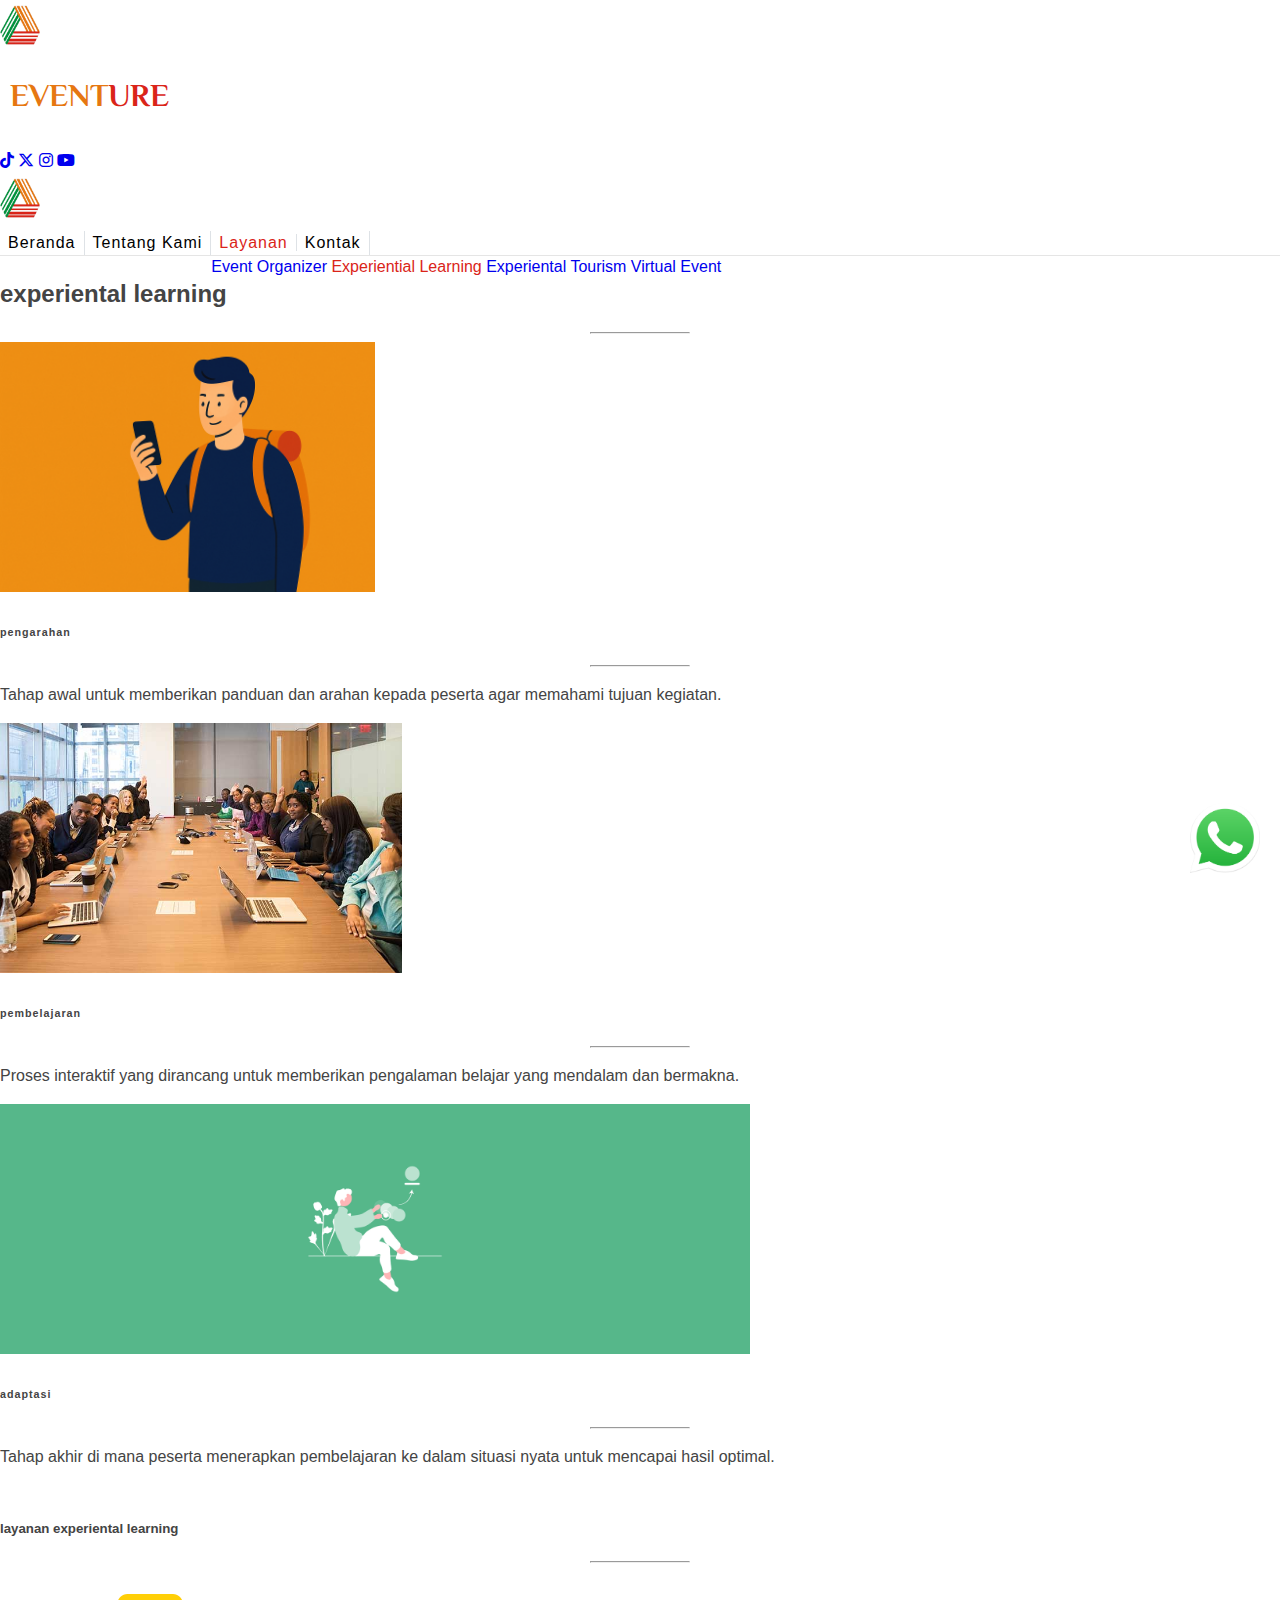
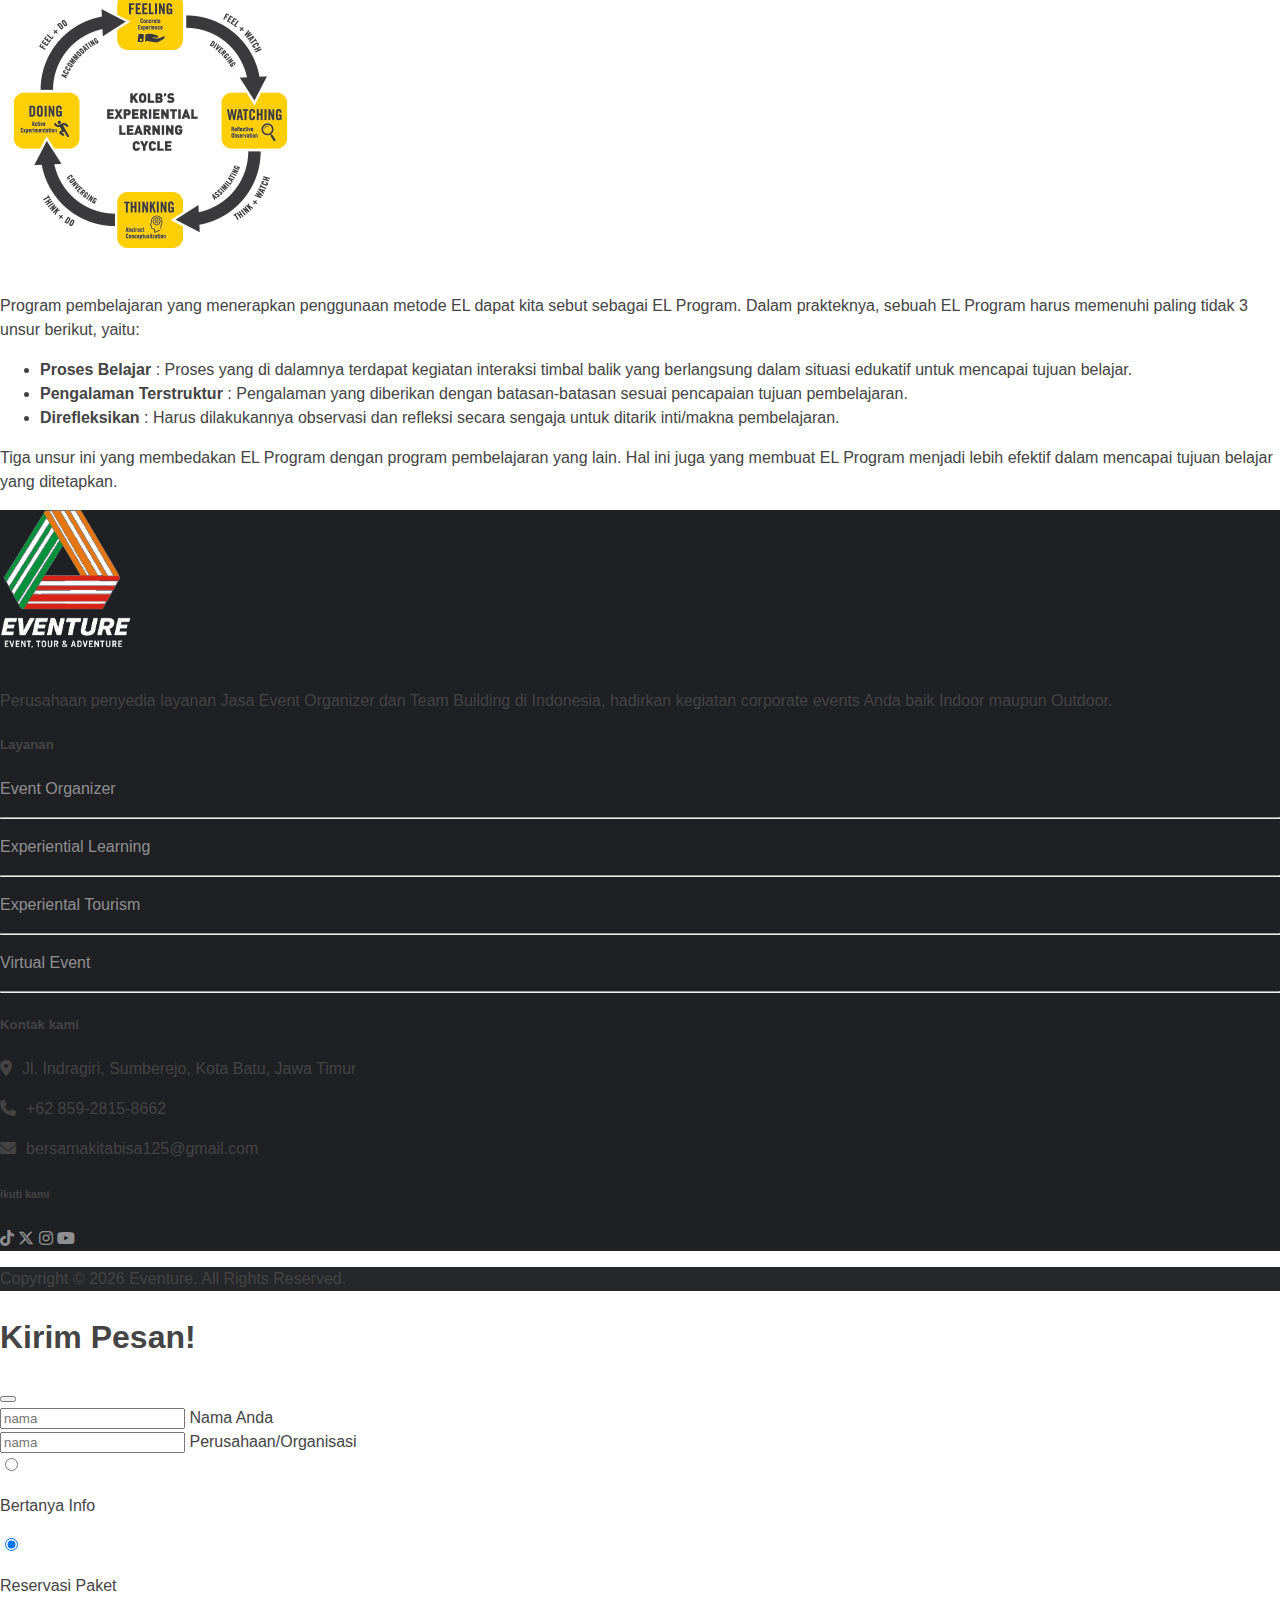
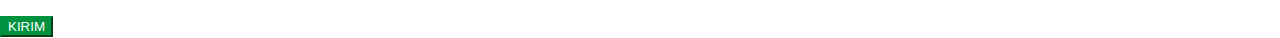
<file: experiental-learning.html>
<!DOCTYPE html>
<html lang="en">
  <head>
    <meta charset="utf-8" />
    <title>EVENTURE | Event, Tour, & Adventure</title>
    <meta content="width=device-width, initial-scale=1.0" name="viewport" />
    <meta content="Free HTML Templates" name="keywords" />
    <meta content="Free HTML Templates" name="description" />

    <!-- Favicon -->
    <link href="img/logo_eventure.png" rel="icon" />

    <!-- Google Web Fonts -->
    <link rel="preconnect" href="https://fonts.googleapis.com" />
    <link rel="preconnect" href="https://fonts.gstatic.com" crossorigin />
    <link
      href="https://fonts.googleapis.com/css2?family=El+Messiri:wght@400..700&family=Poppins:ital,wght@0,100;0,200;0,300;0,400;0,500;0,600;0,700;0,800;0,900;1,100;1,200;1,300;1,400;1,500;1,600;1,700;1,800;1,900&display=swap"
      rel="stylesheet"
    />

    <!-- Font Awesome -->
    <link
      href="https://cdnjs.cloudflare.com/ajax/libs/font-awesome/6.7.2/css/all.min.css"
      rel="stylesheet"
    />

    <!-- bootstrap -->
    <link
      href="https://cdn.jsdelivr.net/npm/bootstrap@5.3.5/dist/css/bootstrap.min.css"
      rel="stylesheet"
      integrity="sha384-SgOJa3DmI69IUzQ2PVdRZhwQ+dy64/BUtbMJw1MZ8t5HZApcHrRKUc4W0kG879m7"
      crossorigin="anonymous"
    />

    <!-- Owl Carousel -->
    <link
      href="https://cdnjs.cloudflare.com/ajax/libs/OwlCarousel2/2.3.4/assets/owl.carousel.min.css"
      rel="stylesheet"
    />
    <link
      href="https://cdnjs.cloudflare.com/ajax/libs/OwlCarousel2/2.3.4/assets/owl.theme.default.min.css"
      rel="stylesheet"
    />

    <!-- Customized Bootstrap Stylesheet -->
    <link href="css/style.css" rel="stylesheet" />
  </head>

  <body>
    <div class="container-fluid bg-white d-none d-lg-block">
      <div class="container">
        <div class="row align-items-center py-3">
          <div class="col-lg-4">
            <a href="index.html" class="navbar-brand p-0 d-none d-lg-block">
              <div class="d-flex align-items-center">
                <img
                  src="img/logo_eventure.png"
                  width="40"
                  height="40"
                  alt=""
                />
                <h1
                  class="m-0 text-uppercase font-weight-bold"
                  style="
                    padding-left: 10px;
                    font-size: 2rem;
                    color: #e67711;
                    font-family: 'El Messiri';
                  "
                >
                  EVENT<span style="color: #da2419">URE</span>
                </h1>
              </div>
            </a>
          </div>
          <div class="col-lg-8 text-right d-none d-md-block">
            <nav class="navbar navbar-expand-sm p-0 justify-content-end">
              <div class="navbar-nav ml-auto">
                <div class="d-flex justify-content-start">
                  <a
                    class="btn btn-lg text-dark border-right"
                    href="https://www.tiktok.com/@budidayabahagia_official?_t=ZS-8vuVK0eUCJs&_r=1"
                    ><i class="fa-brands fa-tiktok"></i
                  ></a>
                  <a class="btn btn-lg text-dark border-right" href="#"
                    ><i class="fa-brands fa-x-twitter"></i
                  ></a>
                  <a
                    class="btn btn-lg text-warning border-right"
                    href="https://www.instagram.com/budidayabahagia_official?igsh=NHNoYzFnMmN4ZG0w"
                    ><i class="fa-brands fa-instagram"></i
                  ></a>
                  <a
                    class="btn btn-lg text-danger"
                    href="https://youtube.com/@eventure-budidayabahagia?si=4se8xxpGDKUhB_oW"
                    ><i class="fa-brands fa-youtube"></i
                  ></a>
                </div>
              </div>
            </nav>
          </div>
        </div>
      </div>
    </div>

    <!-- navbar2 start -->
    <div
      class="container-fluid bg-white sticky-top"
      style="border-bottom: 1px solid rgba(0, 0, 0, 0.1)"
    >
      <div class="container">
        <nav class="navbar navbar-expand-lg navbar-light p-0 pt-2 pb-2">
          <a href="/" class="navbar-brand d-block d-lg-none">
            <div class="d-flex align-items-center">
              <img src="img/logo_eventure.png" width="40" height="40" alt="" />
            </div>
          </a>
          <button
            class="navbar-toggler text-decoration-none shadow-none"
            type="button"
            data-bs-toggle="collapse"
            data-bs-target="#navbarNavDropdown"
            aria-controls="navbarNavDropdown"
            aria-expanded="false"
            aria-label="Toggle navigation"
          >
            <span class="navbar-toggler-icon"></span>
          </button>

          <div class="collapse navbar-collapse w-100" id="navbarNavDropdown">
            <div class="navbar-nav mr-auto py-0">
              <a
                href="/"
                class="nav-link mr-3 text-uppercase text-decoration-none"
                ><span>Beranda</span></a
              >
              <a
                href="tentang.html"
                class="nav-link mr-3 text-uppercase text-decoration-none"
                >Tentang Kami</a
              >
              <div class="nav-item dropdown mr-3">
                <a
                  href="#"
                  class="nav-link active dropdown-toggle text-uppercase text-decoration-none"
                  style="outline: none"
                  data-bs-toggle="dropdown"
                  >Layanan</a
                >
                <div class="dropdown-menu rounded-0 m-0">
                  <a
                    href="event-organizer.html"
                    class="dropdown-item text-decoration-none"
                    >Event Organizer</a
                  >
                  <a
                    href="experiental-learning.html"
                    class="dropdown-item active text-decoration-none"
                    >Experiential Learning
                  </a>
                  <a
                    href="experiental-tourism.html"
                    class="dropdown-item text-decoration-none"
                    >Experiental Tourism</a
                  >
                  <a
                    href="virtual-event.html"
                    class="dropdown-item text-decoration-none"
                    >Virtual Event</a
                  >
                </div>
              </div>

              <!-- <a
                href="galeri.html"
                class="nav-link mr-3 text-uppercase text-decoration-none"
                >Galeri</a
              > -->
              <a
                href="kontak.html"
                class="nav-link mr-3 text-uppercase text-decoration-none"
                >Kontak</a
              >
            </div>
          </div>
        </nav>
      </div>
    </div>
    <!-- navbar2 end -->

    <!-- layanan -->
    <div class="container-fluid pt-5 pb-5">
      <div class="container">
        <div class="col-md-12">
          <h2 class="mb-2 text-center text-uppercase">experiental learning</h2>
          <hr class="mx-auto" width="100" />
          <div
            class="row row-cols-1 row-cols-sm-1 row-cols-md-3 row-cols-lg-3 g-0"
          >
            <div class="card border-0">
              <div class="card-body">
                <img
                  style="height: 250px; object-fit: cover"
                  src="img/hero.png"
                  class="img-fluid w-100"
                  alt=""
                />
                <h6
                  class="card-title text-uppercase font-weight-bold mt-3"
                  style="letter-spacing: 1px"
                >
                  pengarahan
                </h6>
                <hr width="100" />
                <p class="card-text text-muted">
                  Tahap awal untuk memberikan panduan dan arahan kepada peserta
                  agar memahami tujuan kegiatan.
                </p>
              </div>
            </div>
            <div class="card border-0">
              <div class="card-body">
                <img
                  style="height: 250px; object-fit: cover"
                  src="img/news-700x435-1.jpg"
                  class="img-fluid w-100"
                  alt=""
                />
                <h6
                  class="card-title text-uppercase font-weight-bold mt-3"
                  style="letter-spacing: 1px"
                >
                  pembelajaran
                </h6>
                <hr width="100" />
                <p class="card-text text-muted">
                  Proses interaktif yang dirancang untuk memberikan pengalaman
                  belajar yang mendalam dan bermakna.
                </p>
              </div>
            </div>
            <div class="card border-0">
              <div class="card-body">
                <img
                  style="height: 250px; object-fit: cover"
                  src="img/promo.jpg"
                  class="img-fluid w-100"
                  alt=""
                />
                <h6
                  class="card-title text-uppercase font-weight-bold mt-3"
                  style="letter-spacing: 1px"
                >
                  adaptasi
                </h6>
                <hr width="100" />
                <p class="card-text text-muted">
                  Tahap akhir di mana peserta menerapkan pembelajaran ke dalam
                  situasi nyata untuk mencapai hasil optimal.
                </p>
              </div>
            </div>
          </div>
        </div>
        <div class="col-lg-12 pt-5" style="margin-top: 50px">
          <h5 class="mb-2 text-center text-uppercase font-weight-bold">
            layanan experiental learning
          </h5>
          <hr class="mx-auto" width="100" />
          <div class="row">
            <div class="col-md-4 justify-content-center d-flex">
              <img src="img/experiental.png" alt="" />
            </div>
            <div class="col-md-8">
              <p class="text-muted">
                Program pembelajaran yang menerapkan penggunaan metode EL dapat
                kita sebut sebagai EL Program. Dalam prakteknya, sebuah EL
                Program harus memenuhi paling tidak 3 unsur berikut, yaitu:
              </p>
              <ul>
                <li>
                  <strong>Proses Belajar</strong> : Proses yang di dalamnya
                  terdapat kegiatan interaksi timbal balik yang berlangsung
                  dalam situasi edukatif untuk mencapai tujuan belajar.
                </li>
                <li>
                  <strong>Pengalaman Terstruktur</strong> : Pengalaman yang
                  diberikan dengan batasan-batasan sesuai pencapaian tujuan
                  pembelajaran.
                </li>
                <li>
                  <strong>Direfleksikan</strong> : Harus dilakukannya observasi
                  dan refleksi secara sengaja untuk ditarik inti/makna
                  pembelajaran.
                </li>
              </ul>

              <p>
                Tiga unsur ini yang membedakan EL Program dengan program
                pembelajaran yang lain. Hal ini juga yang membuat EL Program
                menjadi lebih efektif dalam mencapai tujuan belajar yang
                ditetapkan.
              </p>
            </div>
          </div>
        </div>
      </div>
    </div>
    <!-- layanan end -->

    <!-- Footer Start -->
    <div class="footer container-fluid pt-5 px-sm-3 px-md-5 bg-dark">
      <div class="container">
        <div class="row py-4">
          <div class="col-lg-4 col-md-6 mb-5">
            <img src="img/logo_text.png" width="150" alt="" />
            <p class="font-weight-medium text-white-50">
              Perusahaan penyedia layanan Jasa Event Organizer dan Team Building
              di Indonesia, hadirkan kegiatan corporate events Anda baik Indoor
              maupun Outdoor.
            </p>
          </div>
          <div class="col-lg-4 col-md-6 mb-5">
            <h5 class="mb-4 text-white text-uppercase font-weight-bold">
              Layanan
            </h5>
            <a href="event-organizer.html">
              <p class="font-weight-medium">Event Organizer</p>
            </a>
            <hr class="text-white" />
            <a href="experimental-learning.html">
              <p class="font-weight-medium">Experiential Learning</p>
            </a>
            <hr class="text-white" />
            <a href="experiental-tourism.html">
              <p class="font-weight-medium">Experiental Tourism</p>
            </a>
            <hr class="text-white" />
            <a href="virtual-event.html">
              <p class="font-weight-medium">Virtual Event</p>
            </a>
            <hr class="text-white" />
          </div>
          <div class="col-lg-4 col-md-6 mb-5">
            <h5 class="mb-4 text-white text-uppercase font-weight-bold">
              Kontak kami
            </h5>
            <p class="font-weight-medium text-white-50">
              <i class="fa fa-map-marker-alt" style="margin-right: 10px"></i>Jl.
              Indragiri, Sumberejo, Kota Batu, Jawa Timur
            </p>
            <p class="font-weight-medium text-white-50">
              <i class="fa fa-phone" style="margin-right: 10px"></i>+62
              859-2815-8662
            </p>
            <p class="font-weight-medium text-white-50">
              <i class="fa fa-envelope" style="margin-right: 10px"></i
              >bersamakitabisa125@gmail.com
            </p>
            <h6 class="mt-4 mb-3 text-white text-uppercase font-weight-bold">
              ikuti kami
            </h6>
            <div class="d-flex justify-content-start gap-2">
              <a
                class="btn"
                href="https://www.tiktok.com/@budidayabahagia_official?_t=ZS-8vuVK0eUCJs&_r=1"
                ><i class="fa-brands fa-tiktok"></i
              ></a>
              <a class="btn" href="#"><i class="fa-brands fa-x-twitter"></i></a>
              <a
                class="btn"
                href="https://www.instagram.com/budidayabahagia_official?igsh=NHNoYzFnMmN4ZG0w"
                ><i class="fa-brands fa-instagram"></i
              ></a>
              <a
                class="btn"
                href="https://youtube.com/@eventure-budidayabahagia?si=4se8xxpGDKUhB_oW"
                ><i class="fa-brands fa-youtube"></i
              ></a>
            </div>
          </div>
        </div>
      </div>
    </div>
    <div
      class="container-fluid py-4 px-sm-3 px-md-5"
      style="background-color: #1e2024f7"
    >
      <p class="m-0 text-center text-white-50">
        Copyright &copy; <span id="currentYear"></span> Eventure. All Rights
        Reserved.
      </p>
    </div>
    <script>
      document.getElementById("currentYear").textContent =
        new Date().getFullYear();
    </script>
    <!-- Footer End -->

    <!-- kontak whatsapp -->
    <a
      href="#"
      class="kontakWhatsApp"
      data-bs-toggle="modal"
      data-bs-target="#staticBackdrop"
    >
      <img src="img/Whatsapp-Icon-PNG.png" width="70" alt="" />
    </a>

    <!-- Modal -->
    <div
      class="modal fade"
      id="staticBackdrop"
      data-bs-backdrop="static"
      data-bs-keyboard="false"
      tabindex="-1"
      aria-labelledby="staticBackdropLabel"
      aria-hidden="true"
    >
      <div class="modal-dialog modal-dialog-centered">
        <div class="modal-content">
          <div class="modal-header">
            <h1 class="modal-title fs-5" id="staticBackdropLabel">
              Kirim Pesan!
            </h1>
            <button
              type="button"
              class="btn-close"
              data-bs-dismiss="modal"
              aria-label="Close"
            ></button>
          </div>
          <form onsubmit="event.preventDefault(); sendMessage();">
            <div class="modal-body">
              <div class="form-floating mb-3">
                <input
                  type="text"
                  class="form-control"
                  id="floatingInputName"
                  placeholder="nama"
                  style="outline: none; box-shadow: none"
                  oninvalid="this.setCustomValidity('Nama masih kosong')"
                  oninput="this.setCustomValidity('')"
                  required
                />
                <label for="floatingInputName">Nama Anda</label>
              </div>
              <div class="form-floating mb-3">
                <input
                  type="text"
                  class="form-control"
                  id="floatingInputCompany"
                  placeholder="nama"
                  style="outline: none; box-shadow: none"
                  oninvalid="this.setCustomValidity('Instansi masih kosong')"
                  oninput="this.setCustomValidity('')"
                  required
                />
                <label for="floatingInputCompany">Perusahaan/Organisasi</label>
              </div>
              <div class="form-check">
                <input
                  class="form-check-input"
                  type="radio"
                  name="radioDefault"
                  id="radioDefault1"
                  value="Bertanya Info"
                />
                <label class="form-check-label" for="radioDefault1">
                  <p style="user-select: none">Bertanya Info</p>
                </label>
              </div>
              <div class="form-check">
                <input
                  class="form-check-input"
                  type="radio"
                  name="radioDefault"
                  id="radioDefault2"
                  value="Reservasi Paket"
                  checked
                />
                <label class="form-check-label" for="radioDefault2">
                  <p style="user-select: none">Reservasi Paket</p>
                </label>
              </div>
            </div>
            <div class="modal-footer">
              <button type="submit" class="btn btn-primary">KIRIM</button>
            </div>
          </form>
        </div>
      </div>
    </div>

    <!-- JavaScript Libraries -->
    <script src="https://code.jquery.com/jquery-3.4.1.min.js"></script>
    <script
      src="https://cdn.jsdelivr.net/npm/bootstrap@5.3.5/dist/js/bootstrap.bundle.min.js"
      integrity="sha384-k6d4wzSIapyDyv1kpU366/PK5hCdSbCRGRCMv+eplOQJWyd1fbcAu9OCUj5zNLiq"
      crossorigin="anonymous"
    ></script>
    <script src="https://cdnjs.cloudflare.com/ajax/libs/jquery/3.6.0/jquery.min.js"></script>
    <script src="https://cdnjs.cloudflare.com/ajax/libs/OwlCarousel2/2.3.4/owl.carousel.min.js"></script>

    <!-- Template Javascript -->
    <script src="js/main.js"></script>
  </body>
</html>
</file>
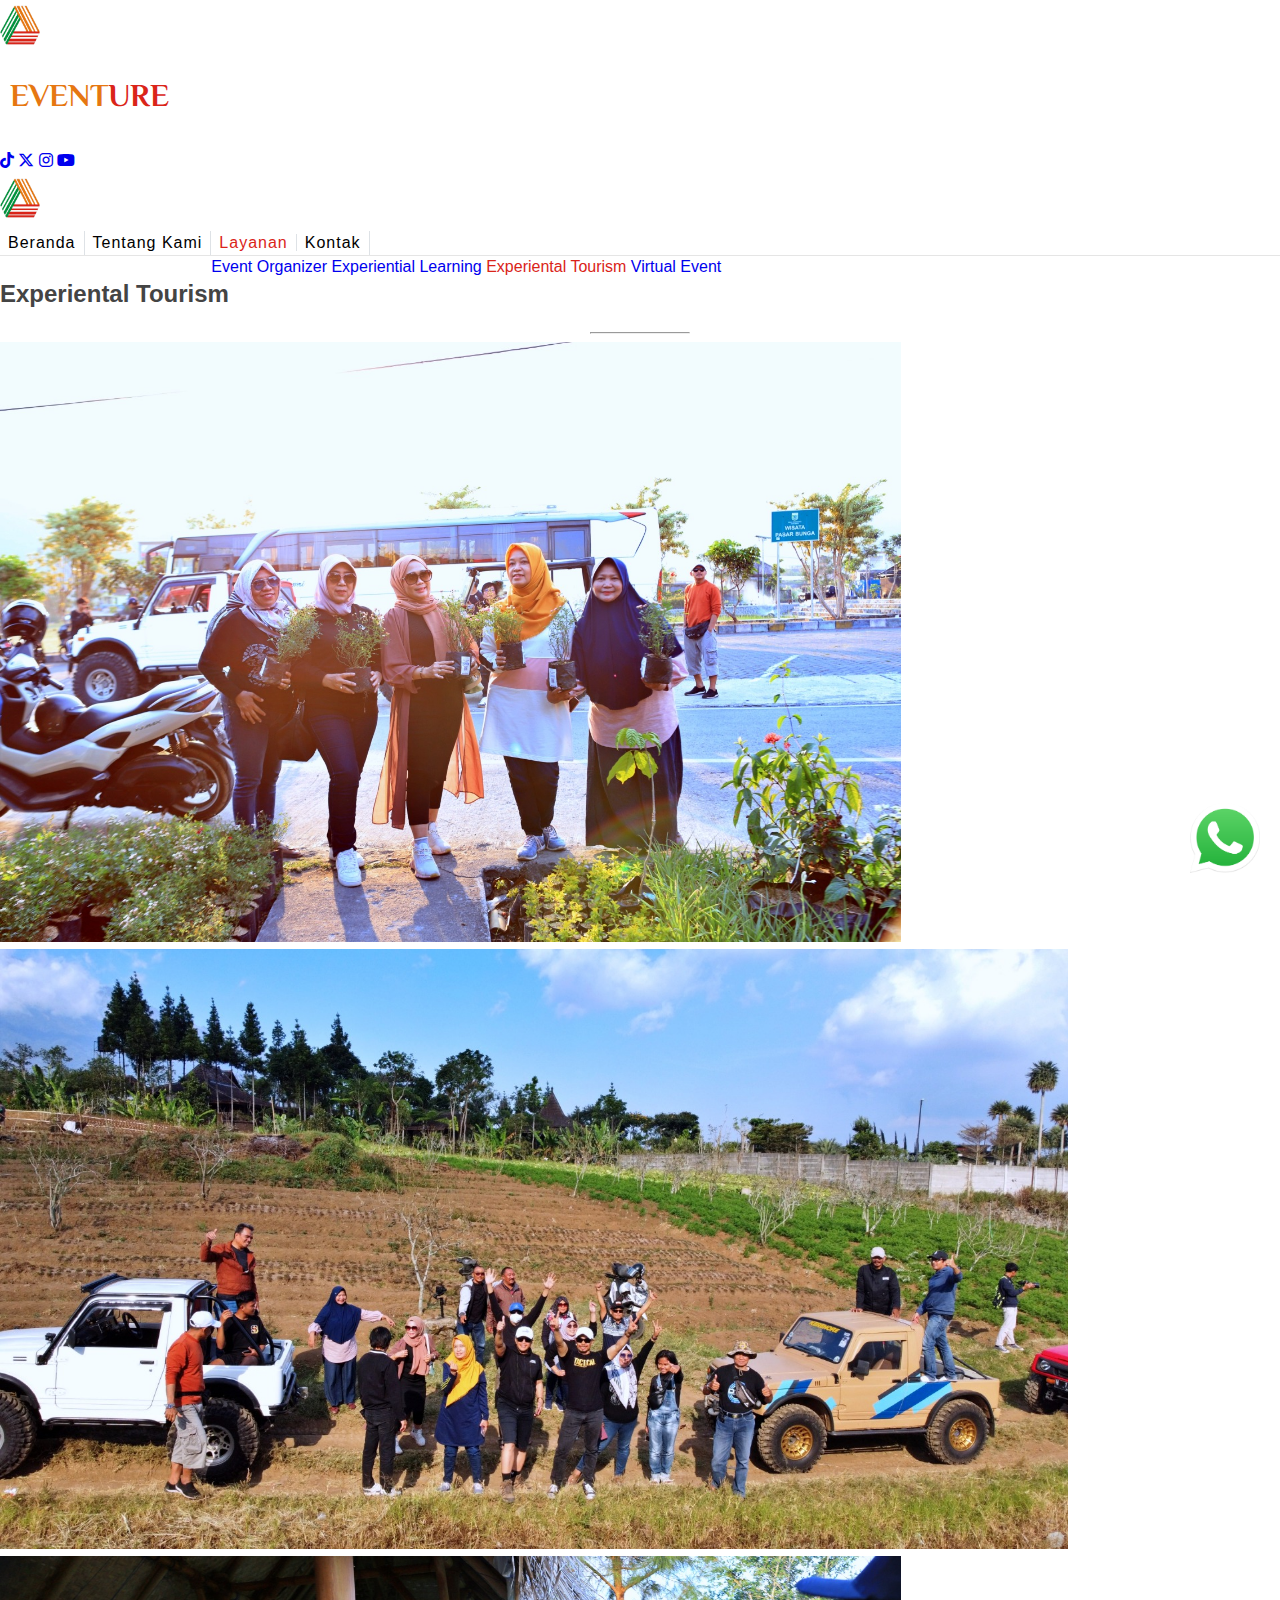
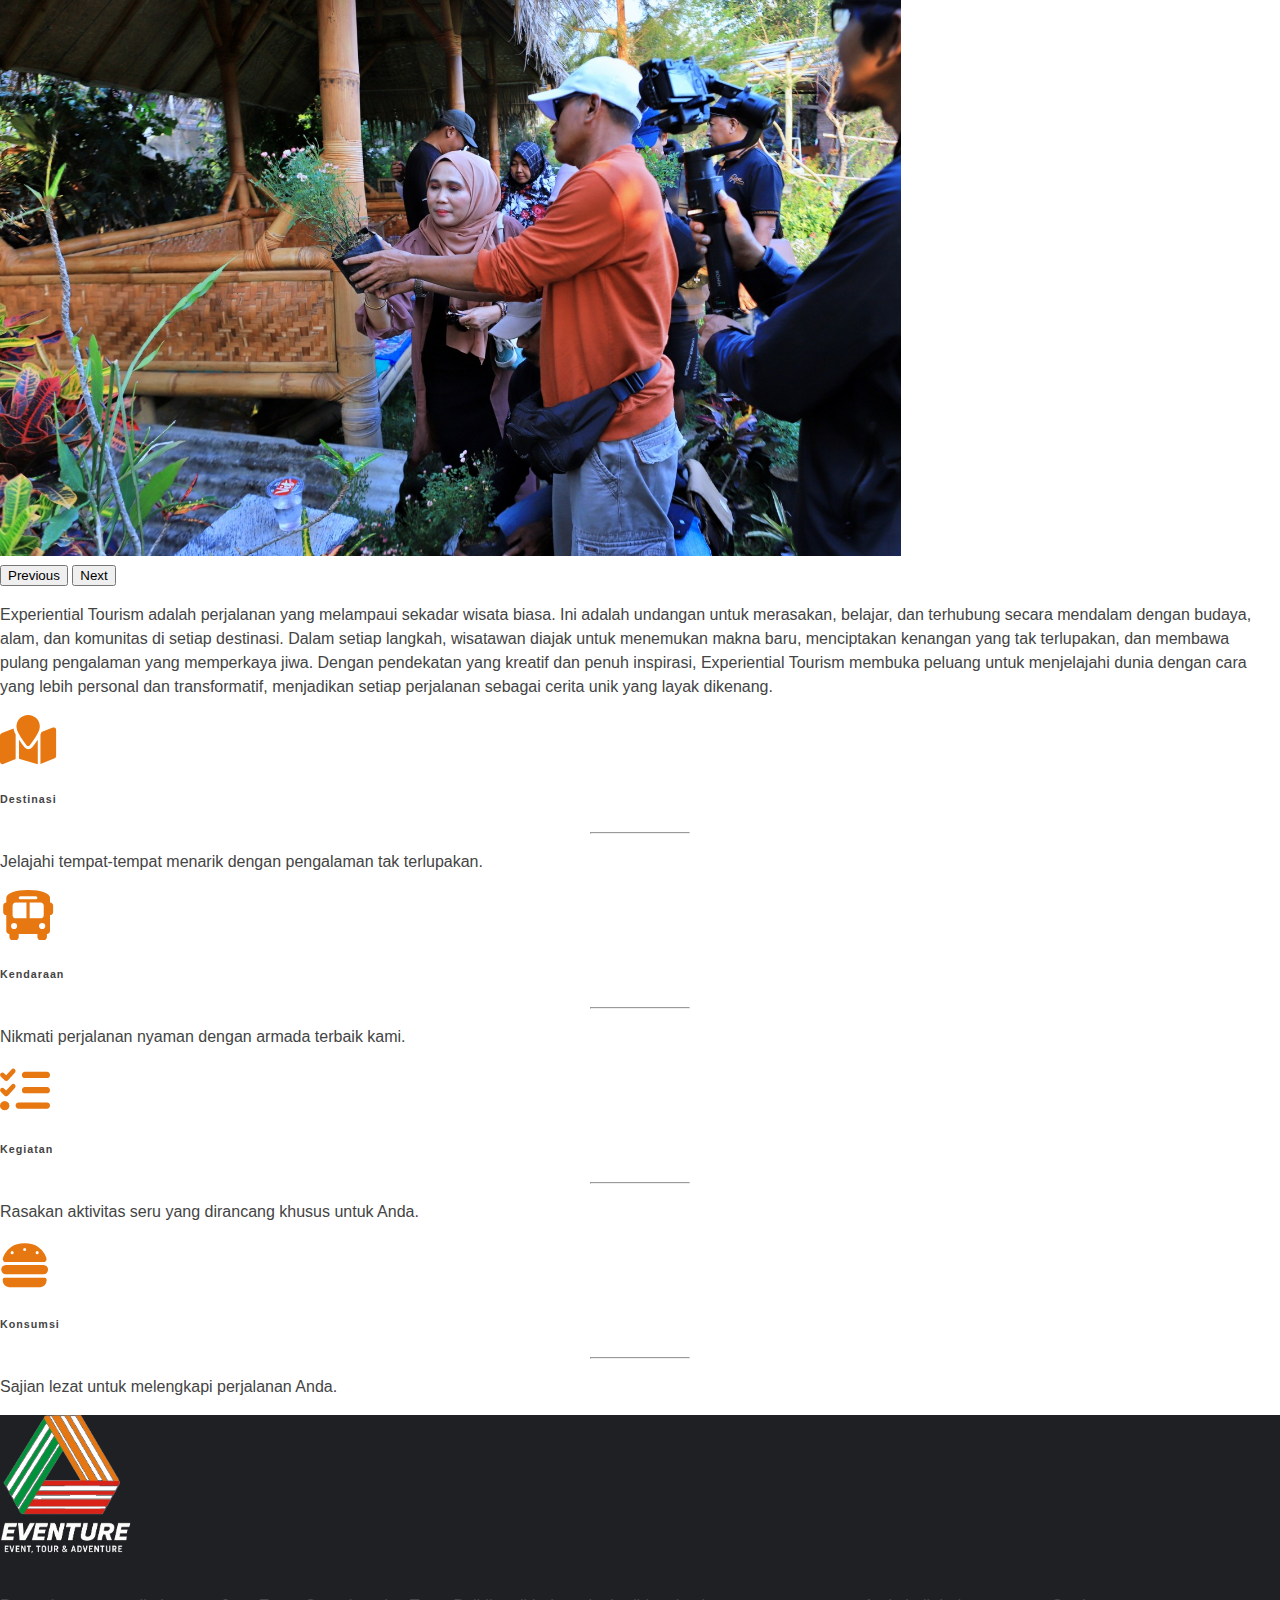
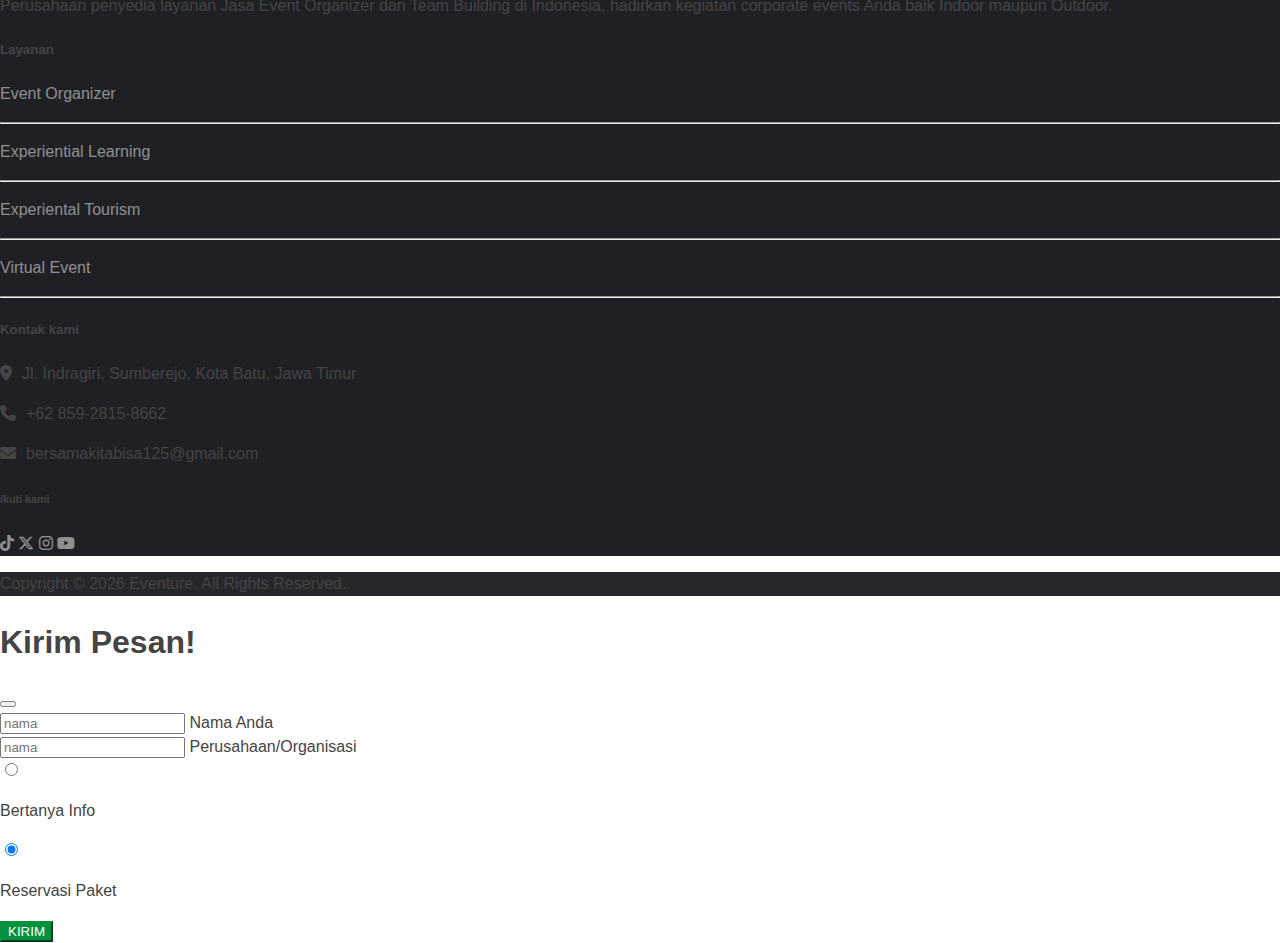
<file: experiental-tourism.html>
<!DOCTYPE html>
<html lang="en">
  <head>
    <meta charset="utf-8" />
    <title>EVENTURE | Event, Tour, & Adventure</title>
    <meta content="width=device-width, initial-scale=1.0" name="viewport" />
    <meta content="Free HTML Templates" name="keywords" />
    <meta content="Free HTML Templates" name="description" />

    <!-- Favicon -->
    <link href="img/logo_eventure.png" rel="icon" />

    <!-- Google Web Fonts -->
    <link rel="preconnect" href="https://fonts.googleapis.com" />
    <link rel="preconnect" href="https://fonts.gstatic.com" crossorigin />
    <link
      href="https://fonts.googleapis.com/css2?family=El+Messiri:wght@400..700&family=Poppins:ital,wght@0,100;0,200;0,300;0,400;0,500;0,600;0,700;0,800;0,900;1,100;1,200;1,300;1,400;1,500;1,600;1,700;1,800;1,900&display=swap"
      rel="stylesheet"
    />

    <!-- Font Awesome -->
    <link
      href="https://cdnjs.cloudflare.com/ajax/libs/font-awesome/6.7.2/css/all.min.css"
      rel="stylesheet"
    />

    <!-- bootstrap -->
    <link
      href="https://cdn.jsdelivr.net/npm/bootstrap@5.3.5/dist/css/bootstrap.min.css"
      rel="stylesheet"
      integrity="sha384-SgOJa3DmI69IUzQ2PVdRZhwQ+dy64/BUtbMJw1MZ8t5HZApcHrRKUc4W0kG879m7"
      crossorigin="anonymous"
    />

    <!-- Owl Carousel -->
    <link
      href="https://cdnjs.cloudflare.com/ajax/libs/OwlCarousel2/2.3.4/assets/owl.carousel.min.css"
      rel="stylesheet"
    />
    <link
      href="https://cdnjs.cloudflare.com/ajax/libs/OwlCarousel2/2.3.4/assets/owl.theme.default.min.css"
      rel="stylesheet"
    />

    <!-- Customized Bootstrap Stylesheet -->
    <link href="css/style.css" rel="stylesheet" />
  </head>

  <body>
    <div class="container-fluid bg-white d-none d-lg-block">
      <div class="container">
        <div class="row align-items-center py-3">
          <div class="col-lg-4">
            <a href="index.html" class="navbar-brand p-0 d-none d-lg-block">
              <div class="d-flex align-items-center">
                <img
                  src="img/logo_eventure.png"
                  width="40"
                  height="40"
                  alt=""
                />
                <h1
                  class="m-0 text-uppercase font-weight-bold"
                  style="
                    padding-left: 10px;
                    font-size: 2rem;
                    color: #e67711;
                    font-family: 'El Messiri';
                  "
                >
                  EVENT<span style="color: #da2419">URE</span>
                </h1>
              </div>
            </a>
          </div>
          <div class="col-lg-8 text-right d-none d-md-block">
            <nav class="navbar navbar-expand-sm p-0 justify-content-end">
              <div class="navbar-nav ml-auto">
                <div class="d-flex justify-content-start">
                  <a
                    class="btn btn-lg text-dark border-right"
                    href="https://www.tiktok.com/@budidayabahagia_official?_t=ZS-8vuVK0eUCJs&_r=1"
                    ><i class="fa-brands fa-tiktok"></i
                  ></a>
                  <a class="btn btn-lg text-dark border-right" href="#"
                    ><i class="fa-brands fa-x-twitter"></i
                  ></a>
                  <a
                    class="btn btn-lg text-warning border-right"
                    href="https://www.instagram.com/budidayabahagia_official?igsh=NHNoYzFnMmN4ZG0w"
                    ><i class="fa-brands fa-instagram"></i
                  ></a>
                  <a
                    class="btn btn-lg text-danger"
                    href="https://youtube.com/@eventure-budidayabahagia?si=4se8xxpGDKUhB_oW"
                    ><i class="fa-brands fa-youtube"></i
                  ></a>
                </div>
              </div>
            </nav>
          </div>
        </div>
      </div>
    </div>

    <!-- navbar2 start -->
    <div
      class="container-fluid bg-white sticky-top"
      style="border-bottom: 1px solid rgba(0, 0, 0, 0.1)"
    >
      <div class="container">
        <nav class="navbar navbar-expand-lg navbar-light p-0 pt-2 pb-2">
          <a href="/" class="navbar-brand d-block d-lg-none">
            <div class="d-flex align-items-center">
              <img src="img/logo_eventure.png" width="40" height="40" alt="" />
            </div>
          </a>
          <button
            class="navbar-toggler text-decoration-none shadow-none"
            type="button"
            data-bs-toggle="collapse"
            data-bs-target="#navbarNavDropdown"
            aria-controls="navbarNavDropdown"
            aria-expanded="false"
            aria-label="Toggle navigation"
          >
            <span class="navbar-toggler-icon"></span>
          </button>

          <div class="collapse navbar-collapse w-100" id="navbarNavDropdown">
            <div class="navbar-nav mr-auto py-0">
              <a
                href="/"
                class="nav-link mr-3 text-uppercase text-decoration-none"
                ><span>Beranda</span></a
              >
              <a
                href="tentang.html"
                class="nav-link mr-3 text-uppercase text-decoration-none"
                >Tentang Kami</a
              >
              <div class="nav-item dropdown mr-3">
                <a
                  href="#"
                  class="nav-link active dropdown-toggle text-uppercase text-decoration-none"
                  style="outline: none"
                  data-bs-toggle="dropdown"
                  >Layanan</a
                >
                <div class="dropdown-menu rounded-0 m-0">
                  <a
                    href="event-organizer.html"
                    class="dropdown-item text-decoration-none"
                    >Event Organizer</a
                  >
                  <a
                    href="experiental-learning.html"
                    class="dropdown-item text-decoration-none"
                    >Experiential Learning
                  </a>
                  <a
                    href="experiental-tourism.html"
                    class="dropdown-item active text-decoration-none"
                    >Experiental Tourism</a
                  >
                  <a
                    href="virtual-event.html"
                    class="dropdown-item text-decoration-none"
                    >Virtual Event</a
                  >
                </div>
              </div>

              <!-- <a
                href="galeri.html"
                class="nav-link mr-3 text-uppercase text-decoration-none"
                >Galeri</a
              > -->
              <a
                href="kontak.html"
                class="nav-link mr-3 text-uppercase text-decoration-none"
                >Kontak</a
              >
            </div>
          </div>
        </nav>
      </div>
    </div>
    <!-- navbar2 end -->

    <!-- layanan -->
    <div class="container-fluid pt-5 pb-5">
      <div class="container">
        <div class="col-lg-12">
          <h2 class="mb-2 text-center text-uppercase">Experiental Tourism</h2>
          <hr class="mx-auto" width="100" />
          <style>
            @media (max-width: 768px) {
              .carousel-inner img {
                height: 250px !important;
              }
            }
          </style>
          <div
            id="carouselTourGuide"
            class="carousel slide"
            data-bs-ride="carousel"
          >
            <div class="carousel-inner">
              <div
                class="carousel-item  active"
                data-bs-interval="3000"
              >
                <img
                  src="img/tourism.jpeg"
                  class="d-block w-100"
                  alt="..."
                  style="height: 600px; object-fit: cover"
                />
              </div>
              <div class="carousel-item " data-bs-interval="3000">
                <img
                  src="img/tourism2.jpeg"
                  class="d-block w-100"
                  alt="..."
                  style="height: 600px; object-fit: cover"
                />
              </div>
              <div class="carousel-item " data-bs-interval="3000">
                <img
                  src="img/tourism3.jpeg"
                  class="d-block w-100"
                  alt="..."
                  style="height: 600px; object-fit: cover"
                />
              </div>
            </div>
            <button
              class="carousel-control-prev"
              type="button"
              data-bs-target="#carouselTourGuide"
              data-bs-slide="prev"
            >
              <span
                class="carousel-control-prev-icon"
                aria-hidden="true"
              ></span>
              <span class="visually-hidden">Previous</span>
            </button>
            <button
              class="carousel-control-next"
              type="button"
              data-bs-target="#carouselTourGuide"
              data-bs-slide="next"
            >
              <span
                class="carousel-control-next-icon"
                aria-hidden="true"
              ></span>
              <span class="visually-hidden">Next</span>
            </button>
          </div>
          <p class="text-muted pt-4">
            Experiential Tourism adalah perjalanan yang melampaui sekadar wisata
            biasa. Ini adalah undangan untuk merasakan, belajar, dan terhubung
            secara mendalam dengan budaya, alam, dan komunitas di setiap
            destinasi. Dalam setiap langkah, wisatawan diajak untuk menemukan
            makna baru, menciptakan kenangan yang tak terlupakan, dan membawa
            pulang pengalaman yang memperkaya jiwa. Dengan pendekatan yang
            kreatif dan penuh inspirasi, Experiential Tourism membuka peluang
            untuk menjelajahi dunia dengan cara yang lebih personal dan
            transformatif, menjadikan setiap perjalanan sebagai cerita unik yang
            layak dikenang.
          </p>
        </div>
        <div
          class="col-lg-12 row row-cols-2 row-cols-sm-2 row-cols-md-3 row-cols-lg-4 g-0"
        >
          <div class="card border-0">
            <div class="card-body">
              <i
                class="fa fa-map-location"
                style="font-size: 50px; color: #e67711"
              ></i>
              <h6
                class="card-title text-uppercase font-weight-bold mt-3"
                style="letter-spacing: 1px"
              >
                Destinasi
              </h6>
              <hr width="100" />
              <p class="card-text text-muted">
                Jelajahi tempat-tempat menarik dengan pengalaman tak terlupakan.
              </p>
            </div>
          </div>
          <div class="card border-0">
            <div class="card-body">
              <i class="fa fa-bus" style="font-size: 50px; color: #e67711"></i>
              <h6
                class="card-title text-uppercase font-weight-bold mt-3"
                style="letter-spacing: 1px"
              >
                Kendaraan
              </h6>
              <hr width="100" />
              <p class="card-text text-muted">
                Nikmati perjalanan nyaman dengan armada terbaik kami.
              </p>
            </div>
          </div>
          <div class="card border-0">
            <div class="card-body">
              <i
                class="fa fa-tasks"
                style="font-size: 50px; color: #e67711"
              ></i>
              <h6
                class="card-title text-uppercase font-weight-bold mt-3"
                style="letter-spacing: 1px"
              >
                Kegiatan
              </h6>
              <hr width="100" />
              <p class="card-text text-muted">
                Rasakan aktivitas seru yang dirancang khusus untuk Anda.
              </p>
            </div>
          </div>
          <div class="card border-0">
            <div class="card-body">
              <i
                class="fa fa-hamburger"
                style="font-size: 50px; color: #e67711"
              ></i>
              <h6
                class="card-title text-uppercase font-weight-bold mt-3"
                style="letter-spacing: 1px"
              >
                Konsumsi
              </h6>
              <hr width="100" />
              <p class="card-text text-muted">
                Sajian lezat untuk melengkapi perjalanan Anda.
              </p>
            </div>
          </div>
        </div>
      </div>
    </div>
    <!-- layanan end -->

    <!-- Footer Start -->
    <div class="footer container-fluid pt-5 px-sm-3 px-md-5 bg-dark">
      <div class="container">
        <div class="row py-4">
          <div class="col-lg-4 col-md-6 mb-5">
            <img src="img/logo_text.png" width="150" alt="" />
            <p class="font-weight-medium text-white-50">
              Perusahaan penyedia layanan Jasa Event Organizer dan Team Building
              di Indonesia, hadirkan kegiatan corporate events Anda baik Indoor
              maupun Outdoor.
            </p>
          </div>
          <div class="col-lg-4 col-md-6 mb-5">
            <h5 class="mb-4 text-white text-uppercase font-weight-bold">
              Layanan
            </h5>
            <a href="event-organizer.html">
              <p class="font-weight-medium">Event Organizer</p>
            </a>
            <hr class="text-white" />
            <a href="experimental-learning.html">
              <p class="font-weight-medium">Experiential Learning</p>
            </a>
            <hr class="text-white" />
            <a href="experiental-tourism.html">
              <p class="font-weight-medium">Experiental Tourism</p>
            </a>
            <hr class="text-white" />
            <a href="virtual-event.html">
              <p class="font-weight-medium">Virtual Event</p>
            </a>
            <hr class="text-white" />
          </div>
          <div class="col-lg-4 col-md-6 mb-5">
            <h5 class="mb-4 text-white text-uppercase font-weight-bold">
              Kontak kami
            </h5>
            <p class="font-weight-medium text-white-50">
              <i class="fa fa-map-marker-alt" style="margin-right: 10px"></i>Jl.
              Indragiri, Sumberejo, Kota Batu, Jawa Timur
            </p>
            <p class="font-weight-medium text-white-50">
              <i class="fa fa-phone" style="margin-right: 10px"></i>+62
              859-2815-8662
            </p>
            <p class="font-weight-medium text-white-50">
              <i class="fa fa-envelope" style="margin-right: 10px"></i
              >bersamakitabisa125@gmail.com
            </p>
            <h6 class="mt-4 mb-3 text-white text-uppercase font-weight-bold">
              ikuti kami
            </h6>
            <div class="d-flex justify-content-start gap-2">
              <a
                class="btn"
                href="https://www.tiktok.com/@budidayabahagia_official?_t=ZS-8vuVK0eUCJs&_r=1"
                ><i class="fa-brands fa-tiktok"></i
              ></a>
              <a class="btn" href="#"><i class="fa-brands fa-x-twitter"></i></a>
              <a
                class="btn"
                href="https://www.instagram.com/budidayabahagia_official?igsh=NHNoYzFnMmN4ZG0w"
                ><i class="fa-brands fa-instagram"></i
              ></a>
              <a
                class="btn"
                href="https://youtube.com/@eventure-budidayabahagia?si=4se8xxpGDKUhB_oW"
                ><i class="fa-brands fa-youtube"></i
              ></a>
            </div>
          </div>
        </div>
      </div>
    </div>
    <div
      class="container-fluid py-4 px-sm-3 px-md-5"
      style="background-color: #1e2024f7"
    >
      <p class="m-0 text-center text-white-50">
        Copyright &copy; <span id="currentYear"></span> Eventure. All Rights
        Reserved.
      </p>
    </div>
    <script>
      document.getElementById("currentYear").textContent =
        new Date().getFullYear();
    </script>
    <!-- Footer End -->

    <!-- kontak whatsapp -->
    <a
      href="#"
      class="kontakWhatsApp"
      data-bs-toggle="modal"
      data-bs-target="#staticBackdrop"
    >
      <img src="img/Whatsapp-Icon-PNG.png" width="70" alt="" />
    </a>

    <!-- Modal -->
    <div
      class="modal fade"
      id="staticBackdrop"
      data-bs-backdrop="static"
      data-bs-keyboard="false"
      tabindex="-1"
      aria-labelledby="staticBackdropLabel"
      aria-hidden="true"
    >
      <div class="modal-dialog modal-dialog-centered">
        <div class="modal-content">
          <div class="modal-header">
            <h1 class="modal-title fs-5" id="staticBackdropLabel">
              Kirim Pesan!
            </h1>
            <button
              type="button"
              class="btn-close"
              data-bs-dismiss="modal"
              aria-label="Close"
            ></button>
          </div>
          <form onsubmit="event.preventDefault(); sendMessage();">
            <div class="modal-body">
              <div class="form-floating mb-3">
                <input
                  type="text"
                  class="form-control"
                  id="floatingInputName"
                  placeholder="nama"
                  style="outline: none; box-shadow: none"
                  oninvalid="this.setCustomValidity('Nama masih kosong')"
                  oninput="this.setCustomValidity('')"
                  required
                />
                <label for="floatingInputName">Nama Anda</label>
              </div>
              <div class="form-floating mb-3">
                <input
                  type="text"
                  class="form-control"
                  id="floatingInputCompany"
                  placeholder="nama"
                  style="outline: none; box-shadow: none"
                  oninvalid="this.setCustomValidity('Instansi masih kosong')"
                  oninput="this.setCustomValidity('')"
                  required
                />
                <label for="floatingInputCompany">Perusahaan/Organisasi</label>
              </div>
              <div class="form-check">
                <input
                  class="form-check-input"
                  type="radio"
                  name="radioDefault"
                  id="radioDefault1"
                  value="Bertanya Info"
                />
                <label class="form-check-label" for="radioDefault1">
                  <p style="user-select: none">Bertanya Info</p>
                </label>
              </div>
              <div class="form-check">
                <input
                  class="form-check-input"
                  type="radio"
                  name="radioDefault"
                  id="radioDefault2"
                  value="Reservasi Paket"
                  checked
                />
                <label class="form-check-label" for="radioDefault2">
                  <p style="user-select: none">Reservasi Paket</p>
                </label>
              </div>
            </div>
            <div class="modal-footer">
              <button type="submit" class="btn btn-primary">KIRIM</button>
            </div>
          </form>
        </div>
      </div>
    </div>

    <!-- JavaScript Libraries -->
    <script src="https://code.jquery.com/jquery-3.4.1.min.js"></script>
    <script
      src="https://cdn.jsdelivr.net/npm/bootstrap@5.3.5/dist/js/bootstrap.bundle.min.js"
      integrity="sha384-k6d4wzSIapyDyv1kpU366/PK5hCdSbCRGRCMv+eplOQJWyd1fbcAu9OCUj5zNLiq"
      crossorigin="anonymous"
    ></script>
    <script src="https://cdnjs.cloudflare.com/ajax/libs/jquery/3.6.0/jquery.min.js"></script>
    <script src="https://cdnjs.cloudflare.com/ajax/libs/OwlCarousel2/2.3.4/owl.carousel.min.js"></script>

    <!-- Template Javascript -->
    <script src="js/main.js"></script>
  </body>
</html>
</file>
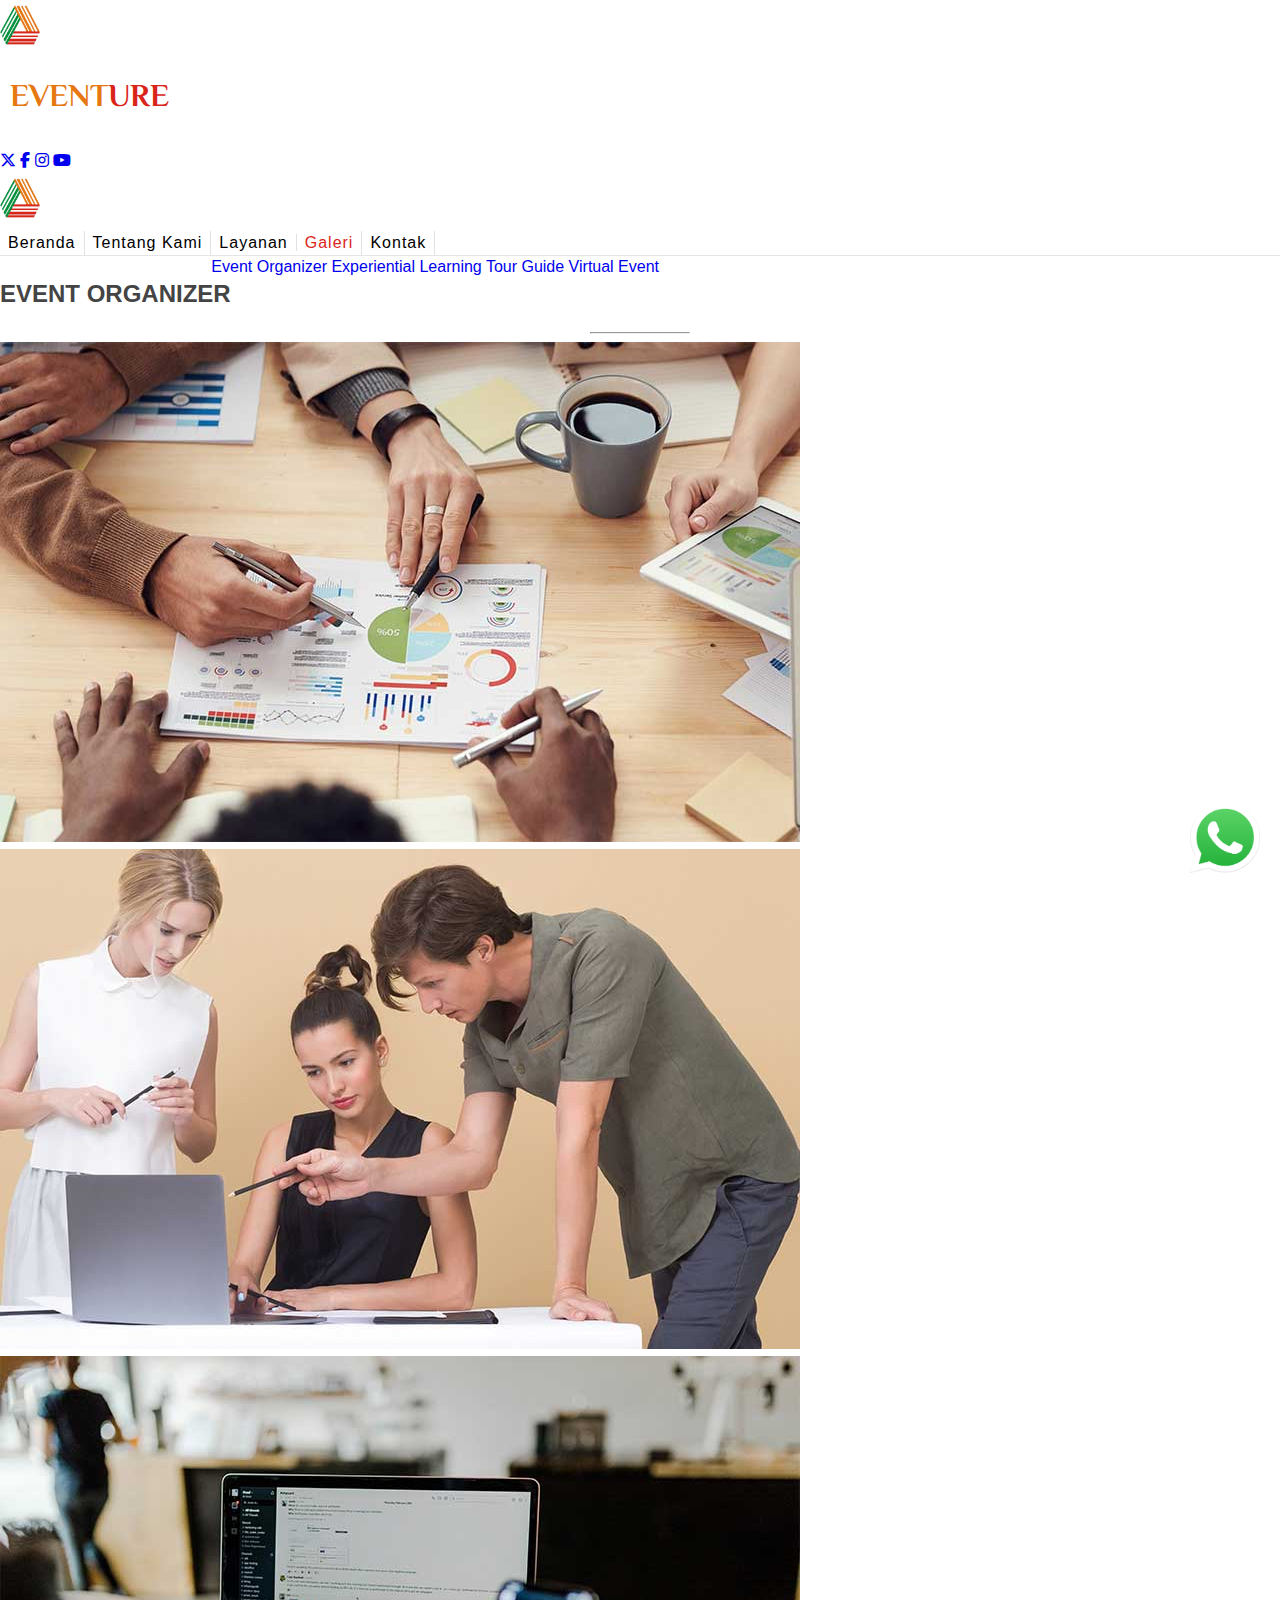
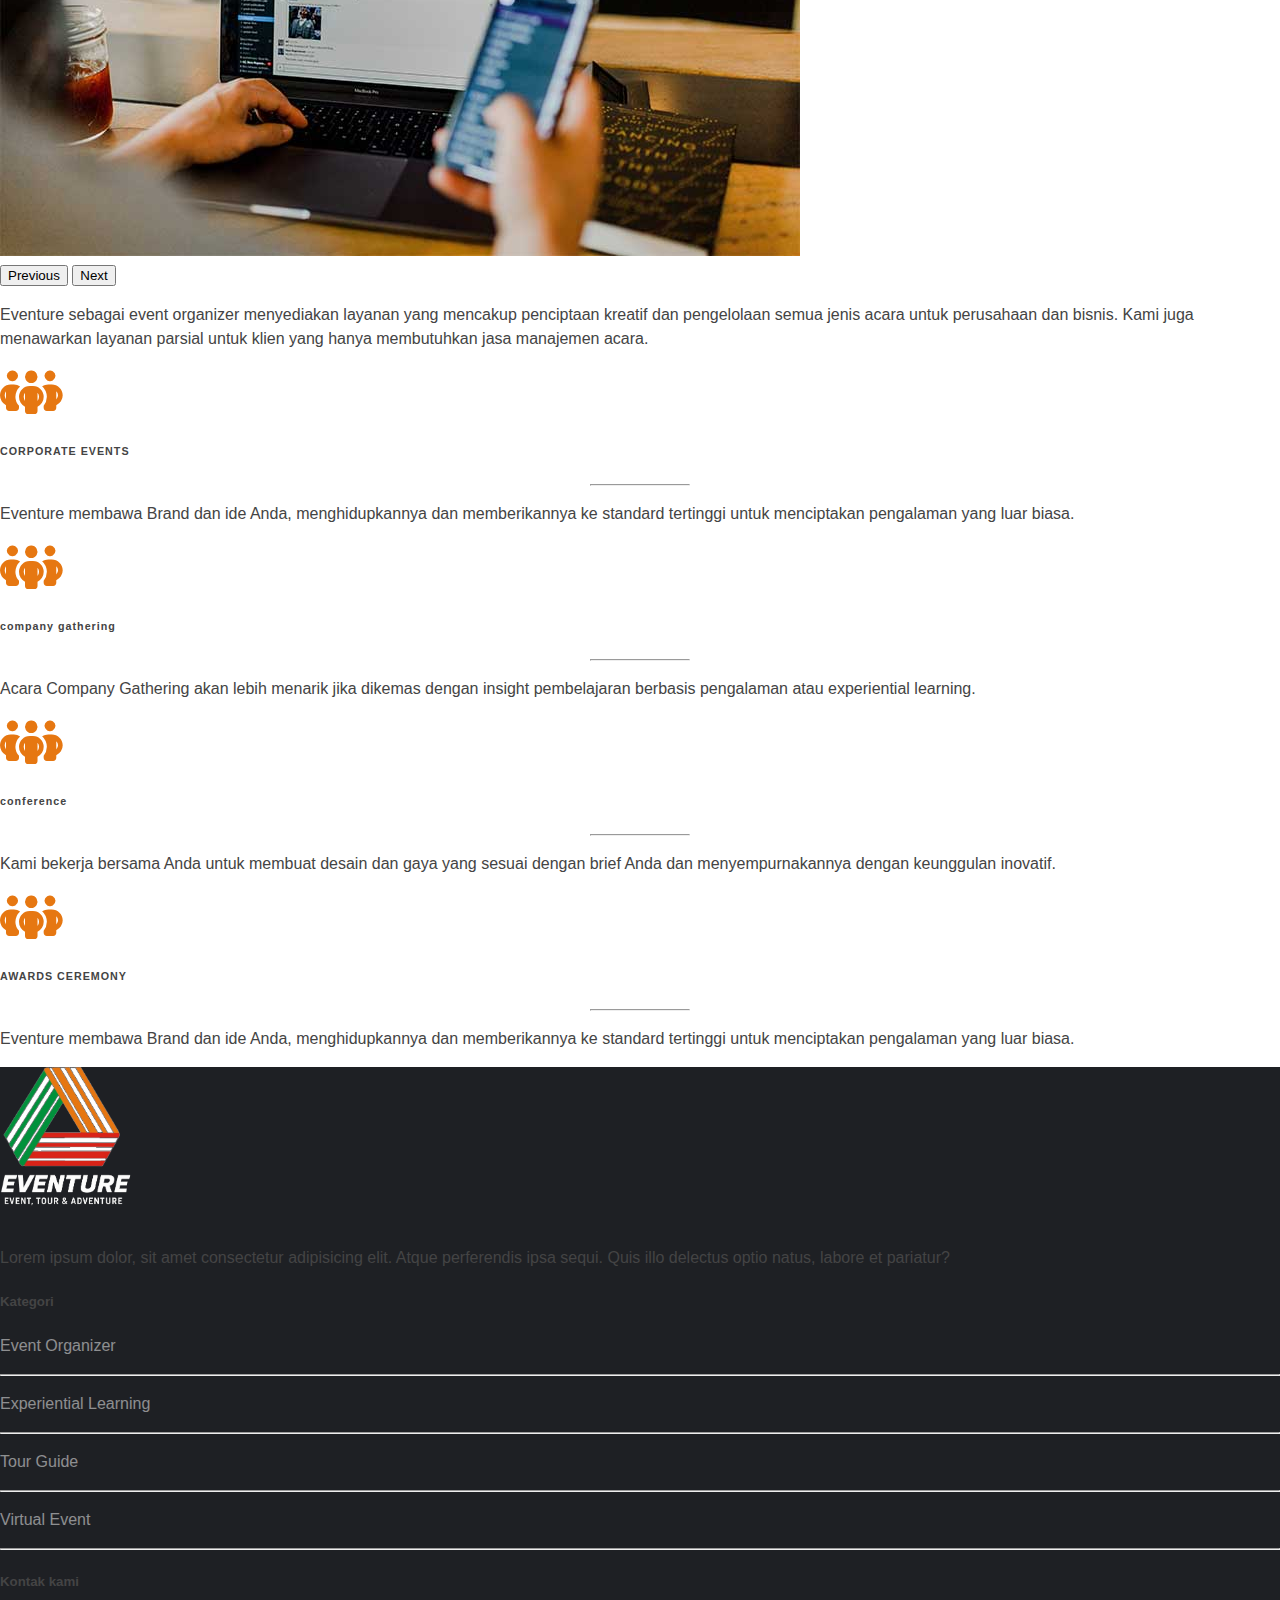
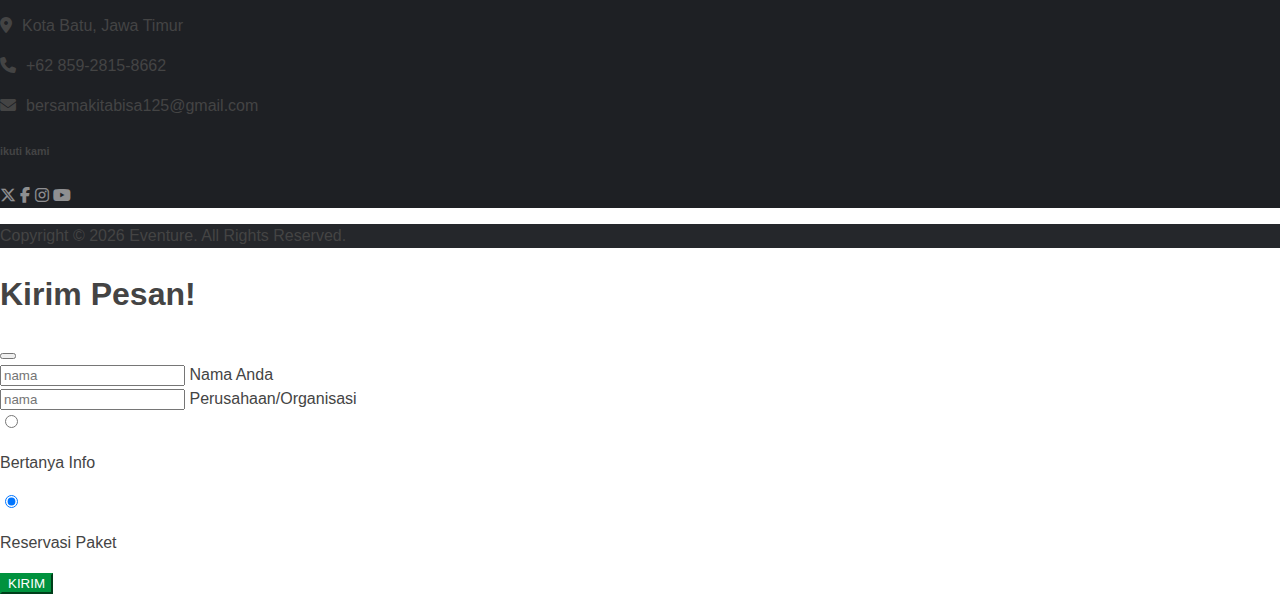
<file: experimental-learning.html>
<!DOCTYPE html>
<html lang="en">
  <head>
    <meta charset="utf-8" />
    <title>EVENTURE | Event, Tour, & Adventure</title>
    <meta content="width=device-width, initial-scale=1.0" name="viewport" />
    <meta content="Free HTML Templates" name="keywords" />
    <meta content="Free HTML Templates" name="description" />

    <!-- Favicon -->
    <link href="img/logo_eventure.png" rel="icon" />

    <!-- Google Web Fonts -->
    <link rel="preconnect" href="https://fonts.googleapis.com" />
    <link rel="preconnect" href="https://fonts.gstatic.com" crossorigin />
    <link
      href="https://fonts.googleapis.com/css2?family=El+Messiri:wght@400..700&family=Poppins:ital,wght@0,100;0,200;0,300;0,400;0,500;0,600;0,700;0,800;0,900;1,100;1,200;1,300;1,400;1,500;1,600;1,700;1,800;1,900&display=swap"
      rel="stylesheet"
    />

    <!-- Font Awesome -->
    <link
      href="https://cdnjs.cloudflare.com/ajax/libs/font-awesome/6.7.2/css/all.min.css"
      rel="stylesheet"
    />

    <!-- bootstrap -->
    <link
      href="https://cdn.jsdelivr.net/npm/bootstrap@5.3.5/dist/css/bootstrap.min.css"
      rel="stylesheet"
      integrity="sha384-SgOJa3DmI69IUzQ2PVdRZhwQ+dy64/BUtbMJw1MZ8t5HZApcHrRKUc4W0kG879m7"
      crossorigin="anonymous"
    />

    <!-- Owl Carousel -->
    <link
      href="https://cdnjs.cloudflare.com/ajax/libs/OwlCarousel2/2.3.4/assets/owl.carousel.min.css"
      rel="stylesheet"
    />
    <link
      href="https://cdnjs.cloudflare.com/ajax/libs/OwlCarousel2/2.3.4/assets/owl.theme.default.min.css"
      rel="stylesheet"
    />

    <!-- Customized Bootstrap Stylesheet -->
    <link href="css/style.css" rel="stylesheet" />
  </head>

  <body>
    <div class="container-fluid bg-white d-none d-lg-block">
      <div class="container">
        <div class="row align-items-center py-3">
          <div class="col-lg-4">
            <a href="index.html" class="navbar-brand p-0 d-none d-lg-block">
              <div class="d-flex align-items-center">
                <img
                  src="img/logo_eventure.png"
                  width="40"
                  height="40"
                  alt=""
                />
                <h1
                  class="m-0 text-uppercase font-weight-bold"
                  style="
                    padding-left: 10px;
                    font-size: 2rem;
                    color: #e67711;
                    font-family: 'El Messiri';
                  "
                >
                  EVENT<span style="color: #da2419">URE</span>
                </h1>
              </div>
            </a>
          </div>
          <div class="col-lg-8 text-right d-none d-md-block">
            <nav class="navbar navbar-expand-sm p-0 justify-content-end">
              <div class="navbar-nav ml-auto">
                <div class="d-flex justify-content-start">
                  <a class="btn btn-lg text-dark border-right" href="#"
                    ><i class="fa-brands fa-x-twitter"></i
                  ></a>
                  <a class="btn btn-lg text-primary border-right" href="#"
                    ><i class="fa-brands fa-facebook-f"></i
                  ></a>
                  <a class="btn btn-lg text-warning border-right" href="#"
                    ><i class="fa-brands fa-instagram"></i
                  ></a>
                  <a class="btn btn-lg text-danger" href="#"
                    ><i class="fa-brands fa-youtube"></i
                  ></a>
                </div>
              </div>
            </nav>
          </div>
        </div>
      </div>
    </div>

    <!-- navbar2 start -->
    <div
      class="container-fluid bg-white sticky-top"
      style="border-bottom: 1px solid rgba(0, 0, 0, 0.1)"
    >
      <div class="container">
        <nav class="navbar navbar-expand-lg navbar-light p-0 pt-2 pb-2">
          <a href="/" class="navbar-brand d-block d-lg-none">
            <div class="d-flex align-items-center">
              <img src="img/logo_eventure.png" width="40" height="40" alt="" />
            </div>
          </a>
          <button
            class="navbar-toggler text-decoration-none shadow-none"
            type="button"
            data-bs-toggle="collapse"
            data-bs-target="#navbarNavDropdown"
            aria-controls="navbarNavDropdown"
            aria-expanded="false"
            aria-label="Toggle navigation"
          >
            <span class="navbar-toggler-icon"></span>
          </button>

          <div class="collapse navbar-collapse w-100" id="navbarNavDropdown">
            <div class="navbar-nav mr-auto py-0">
              <a
                href="/"
                class="nav-link mr-3 text-uppercase text-decoration-none"
                ><span>Beranda</span></a
              >
              <a
                href="tentang.html"
                class="nav-link mr-3 text-uppercase text-decoration-none"
                >Tentang Kami</a
              >
              <div class="nav-item dropdown mr-3">
                <a
                  href="#"
                  class="nav-link dropdown-toggle text-uppercase text-decoration-none"
                  style="outline: none"
                  data-bs-toggle="dropdown"
                  >Layanan</a
                >
                <div class="dropdown-menu rounded-0 m-0">
                  <a href="#" class="dropdown-item text-decoration-none"
                    >Event Organizer</a
                  >
                  <a href="#" class="dropdown-item text-decoration-none"
                    >Experiential Learning
                  </a>
                  <a href="#" class="dropdown-item text-decoration-none"
                    >Tour Guide</a
                  >
                  <a href="#" class="dropdown-item text-decoration-none"
                    >Virtual Event</a
                  >
                </div>
              </div>

              <a
                href="galeri.html"
                class="nav-link active mr-3 text-uppercase text-decoration-none"
                >Galeri</a
              >
              <a
                href="kontak.html"
                class="nav-link mr-3 text-uppercase text-decoration-none"
                >Kontak</a
              >
            </div>
          </div>
        </nav>
      </div>
    </div>
    <!-- navbar2 end -->

    <!-- layanan -->
    <div class="container-fluid pt-5 pb-5">
      <div class="container">
        <div class="col-lg-12">
          <h2 class="mb-2 text-center text-uppercase">EVENT ORGANIZER</h2>
          <hr class="mx-auto" width="100" />
          <div
            id="carouselEventOrganizer"
            class="carousel slide"
            data-bs-ride="carousel"
          >
            <div class="carousel-inner">
              <div class="carousel-item active" data-bs-interval="3000">
                <img
                  src="img/news-800x500-1.jpg"
                  class="d-block w-100"
                  alt="..."
                />
              </div>
              <div class="carousel-item" data-bs-interval="3000">
                <img
                  src="img/news-800x500-2.jpg"
                  class="d-block w-100"
                  alt="..."
                />
              </div>
              <div class="carousel-item" data-bs-interval="3000">
                <img
                  src="img/news-800x500-3.jpg"
                  class="d-block w-100"
                  alt="..."
                />
              </div>
            </div>
            <button
              class="carousel-control-prev"
              type="button"
              data-bs-target="#carouselEventOrganizer"
              data-bs-slide="prev"
            >
              <span
                class="carousel-control-prev-icon"
                aria-hidden="true"
              ></span>
              <span class="visually-hidden">Previous</span>
            </button>
            <button
              class="carousel-control-next"
              type="button"
              data-bs-target="#carouselEventOrganizer"
              data-bs-slide="next"
            >
              <span
                class="carousel-control-next-icon"
                aria-hidden="true"
              ></span>
              <span class="visually-hidden">Next</span>
            </button>
          </div>
          <p class="text-center text-muted p-4">
            Eventure sebagai event organizer menyediakan layanan yang mencakup
            penciptaan kreatif dan pengelolaan semua jenis acara untuk
            perusahaan dan bisnis. Kami juga menawarkan layanan parsial untuk
            klien yang hanya membutuhkan jasa manajemen acara.
          </p>
        </div>
        <div
          class="col-lg-12 row row-cols-2 row-cols-sm-2 row-cols-md-3 row-cols-lg-4 g-0"
        >
          <div class="card border-0">
            <div class="card-body">
              <i
                class="fa fa-people-group"
                style="font-size: 50px; color: #e67711"
              ></i>
              <h6
                class="card-title text-uppercase font-weight-bold mt-3"
                style="letter-spacing: 1px"
              >
                CORPORATE EVENTS
              </h6>
              <hr width="100" />
              <p class="card-text text-muted">
                Eventure membawa Brand dan ide Anda, menghidupkannya dan
                memberikannya ke standard tertinggi untuk menciptakan pengalaman
                yang luar biasa.
              </p>
            </div>
          </div>
          <div class="card border-0">
            <div class="card-body">
              <i
                class="fa fa-people-group"
                style="font-size: 50px; color: #e67711"
              ></i>
              <h6
                class="card-title text-uppercase font-weight-bold mt-3"
                style="letter-spacing: 1px"
              >
                company gathering
              </h6>
              <hr width="100" />
              <p class="card-text text-muted">
                Acara Company Gathering akan lebih menarik jika dikemas dengan
                insight pembelajaran berbasis pengalaman atau experiential
                learning.
              </p>
            </div>
          </div>
          <div class="card border-0">
            <div class="card-body">
              <i
                class="fa fa-people-group"
                style="font-size: 50px; color: #e67711"
              ></i>
              <h6
                class="card-title text-uppercase font-weight-bold mt-3"
                style="letter-spacing: 1px"
              >
                conference
              </h6>
              <hr width="100" />
              <p class="card-text text-muted">
                Kami bekerja bersama Anda untuk membuat desain dan gaya yang
                sesuai dengan brief Anda dan menyempurnakannya dengan keunggulan
                inovatif.
              </p>
            </div>
          </div>
          <div class="card border-0">
            <div class="card-body">
              <i
                class="fa fa-people-group"
                style="font-size: 50px; color: #e67711"
              ></i>
              <h6
                class="card-title text-uppercase font-weight-bold mt-3"
                style="letter-spacing: 1px"
              >
                AWARDS CEREMONY
              </h6>
              <hr width="100" />
              <p class="card-text text-muted">
                Eventure membawa Brand dan ide Anda, menghidupkannya dan
                memberikannya ke standard tertinggi untuk menciptakan pengalaman
                yang luar biasa.
              </p>
            </div>
          </div>
        </div>
      </div>
    </div>
    <!-- layanan end -->

    <!-- Footer Start -->
    <div class="footer container-fluid pt-5 px-sm-3 px-md-5 bg-dark">
      <div class="container">
        <div class="row py-4">
          <div class="col-lg-4 col-md-6 mb-5">
            <img src="img/logo_text.png" width="150" alt="" />
            <p class="font-weight-medium text-white-50">
              Lorem ipsum dolor, sit amet consectetur adipisicing elit. Atque
              perferendis ipsa sequi. Quis illo delectus optio natus, labore et
              pariatur?
            </p>
          </div>
          <div class="col-lg-4 col-md-6 mb-5">
            <h5 class="mb-4 text-white text-uppercase font-weight-bold">
              Kategori
            </h5>
            <a href="">
              <p class="font-weight-medium">Event Organizer</p>
            </a>
            <hr class="text-white" />
            <a href="">
              <p class="font-weight-medium">Experiential Learning</p>
            </a>
            <hr class="text-white" />
            <a href="">
              <p class="font-weight-medium">Tour Guide</p>
            </a>
            <hr class="text-white" />
            <a href="">
              <p class="font-weight-medium">Virtual Event</p>
            </a>
            <hr class="text-white" />
          </div>
          <div class="col-lg-4 col-md-6 mb-5">
            <h5 class="mb-4 text-white text-uppercase font-weight-bold">
              Kontak kami
            </h5>
            <p class="font-weight-medium text-white-50">
              <i class="fa fa-map-marker-alt" style="margin-right: 10px"></i
              >Kota Batu, Jawa Timur
            </p>
            <p class="font-weight-medium text-white-50">
              <i class="fa fa-phone" style="margin-right: 10px"></i>+62
              859-2815-8662
            </p>
            <p class="font-weight-medium text-white-50">
              <i class="fa fa-envelope" style="margin-right: 10px"></i
              >bersamakitabisa125@gmail.com
            </p>
            <h6 class="mt-4 mb-3 text-white text-uppercase font-weight-bold">
              ikuti kami
            </h6>
            <div class="d-flex justify-content-start gap-2">
              <a class="btn" href="#"><i class="fa-brands fa-x-twitter"></i></a>
              <a class="btn" href="#"
                ><i class="fa-brands fa-facebook-f"></i
              ></a>
              <a class="btn" href="#"><i class="fa-brands fa-instagram"></i></a>
              <a class="btn" href="#"><i class="fa-brands fa-youtube"></i></a>
            </div>
          </div>
        </div>
      </div>
    </div>
    <div
      class="container-fluid py-4 px-sm-3 px-md-5"
      style="background-color: #1e2024f7"
    >
      <p class="m-0 text-center text-white-50">
        Copyright &copy; <span id="currentYear"></span> Eventure. All Rights
        Reserved.
      </p>
    </div>
    <script>
      document.getElementById("currentYear").textContent =
        new Date().getFullYear();
    </script>
    <!-- Footer End -->

    <!-- kontak whatsapp -->
    <a
      href="#"
      class="kontakWhatsApp"
      data-bs-toggle="modal"
      data-bs-target="#staticBackdrop"
    >
      <img src="img/Whatsapp-Icon-PNG.png" width="70" alt="" />
    </a>

    <!-- Modal -->
    <div
      class="modal fade"
      id="staticBackdrop"
      data-bs-backdrop="static"
      data-bs-keyboard="false"
      tabindex="-1"
      aria-labelledby="staticBackdropLabel"
      aria-hidden="true"
    >
      <div class="modal-dialog modal-dialog-centered">
        <div class="modal-content">
          <div class="modal-header">
            <h1 class="modal-title fs-5" id="staticBackdropLabel">
              Kirim Pesan!
            </h1>
            <button
              type="button"
              class="btn-close"
              data-bs-dismiss="modal"
              aria-label="Close"
            ></button>
          </div>
          <form onsubmit="event.preventDefault(); sendMessage();">
            <div class="modal-body">
              <div class="form-floating mb-3">
                <input
                  type="text"
                  class="form-control"
                  id="floatingInputName"
                  placeholder="nama"
                  style="outline: none; box-shadow: none"
                  oninvalid="this.setCustomValidity('Nama masih kosong')"
                  oninput="this.setCustomValidity('')"
                  required
                />
                <label for="floatingInputName">Nama Anda</label>
              </div>
              <div class="form-floating mb-3">
                <input
                  type="text"
                  class="form-control"
                  id="floatingInputCompany"
                  placeholder="nama"
                  style="outline: none; box-shadow: none"
                  oninvalid="this.setCustomValidity('Instansi masih kosong')"
                  oninput="this.setCustomValidity('')"
                  required
                />
                <label for="floatingInputCompany">Perusahaan/Organisasi</label>
              </div>
              <div class="form-check">
                <input
                  class="form-check-input"
                  type="radio"
                  name="radioDefault"
                  id="radioDefault1"
                  value="Bertanya Info"
                />
                <label class="form-check-label" for="radioDefault1">
                  <p style="user-select: none">Bertanya Info</p>
                </label>
              </div>
              <div class="form-check">
                <input
                  class="form-check-input"
                  type="radio"
                  name="radioDefault"
                  id="radioDefault2"
                  value="Reservasi Paket"
                  checked
                />
                <label class="form-check-label" for="radioDefault2">
                  <p style="user-select: none">Reservasi Paket</p>
                </label>
              </div>
            </div>
            <div class="modal-footer">
              <button type="submit" class="btn btn-primary">KIRIM</button>
            </div>
          </form>
        </div>
      </div>
    </div>

    <!-- JavaScript Libraries -->
    <script src="https://code.jquery.com/jquery-3.4.1.min.js"></script>
    <script
      src="https://cdn.jsdelivr.net/npm/bootstrap@5.3.5/dist/js/bootstrap.bundle.min.js"
      integrity="sha384-k6d4wzSIapyDyv1kpU366/PK5hCdSbCRGRCMv+eplOQJWyd1fbcAu9OCUj5zNLiq"
      crossorigin="anonymous"
    ></script>
    <script src="https://cdnjs.cloudflare.com/ajax/libs/jquery/3.6.0/jquery.min.js"></script>
    <script src="https://cdnjs.cloudflare.com/ajax/libs/OwlCarousel2/2.3.4/owl.carousel.min.js"></script>

    <!-- Template Javascript -->
    <script src="js/main.js"></script>
  </body>
</html>
</file>
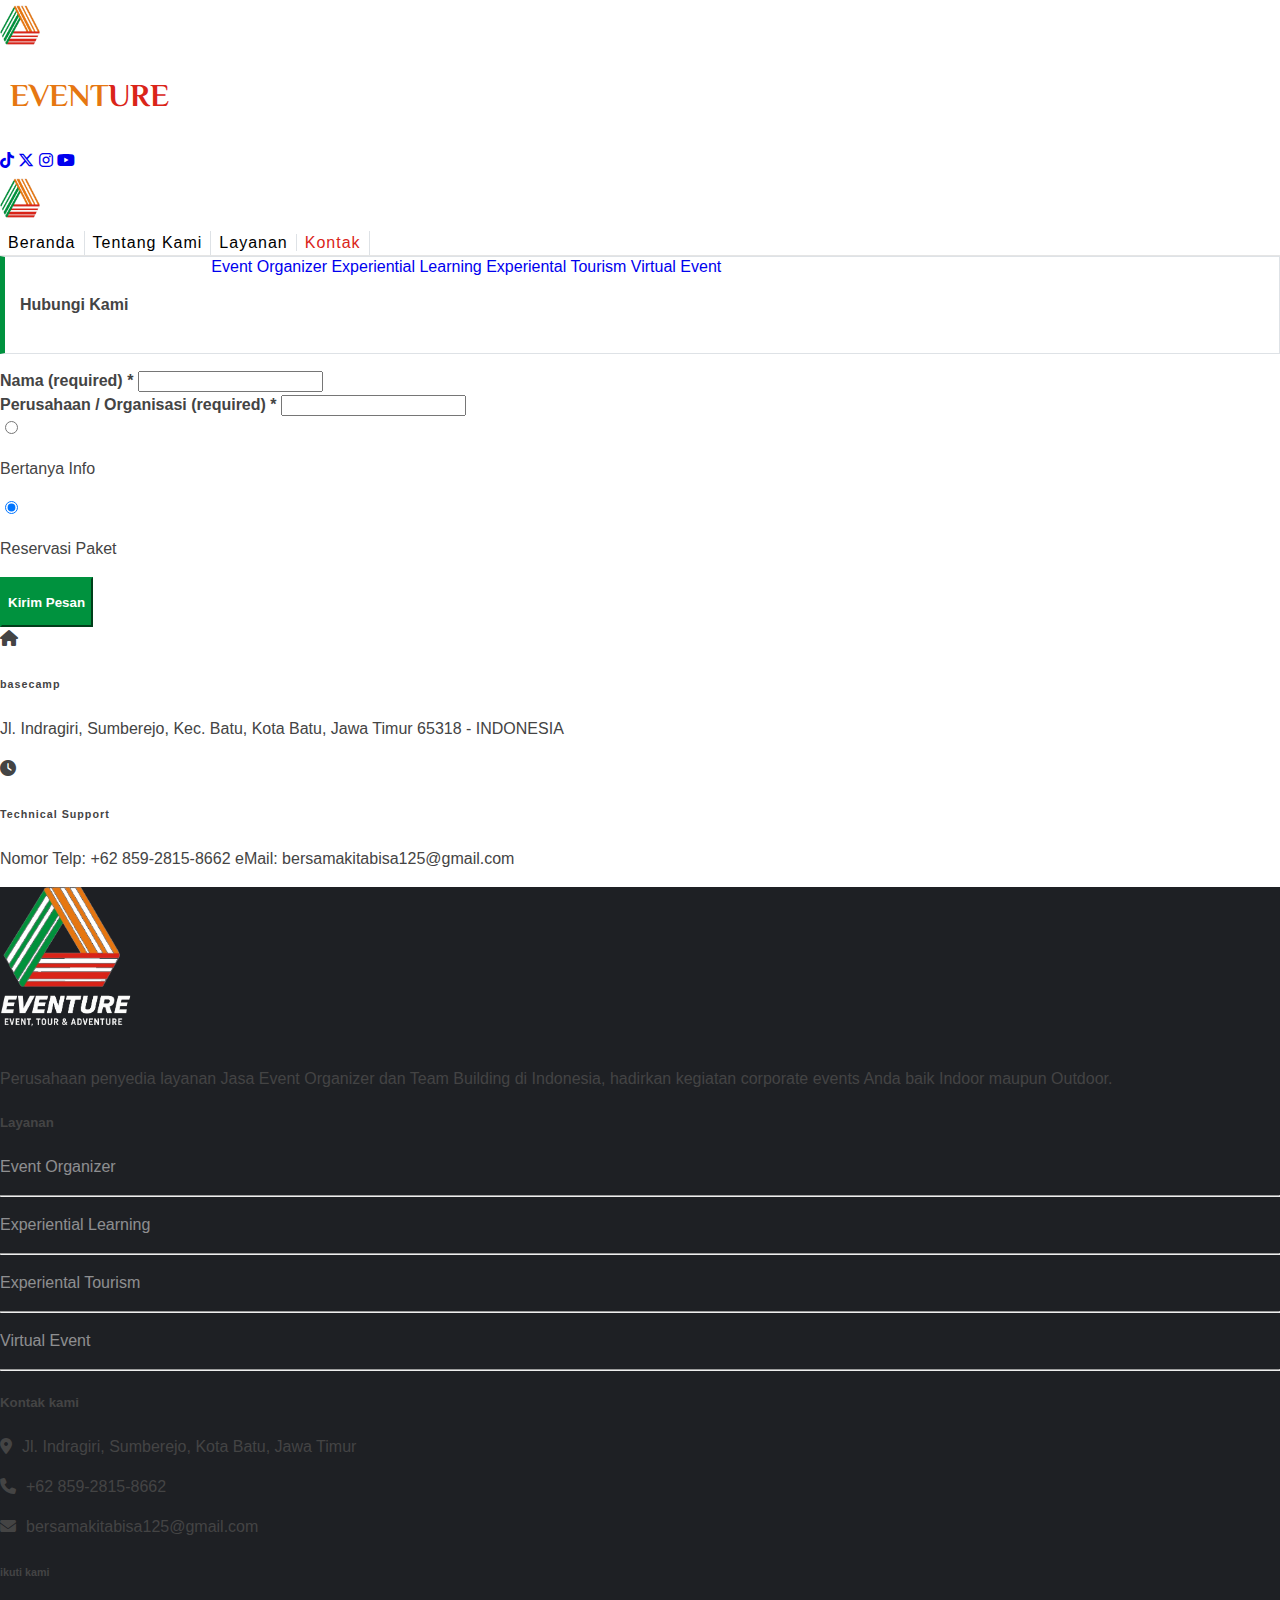
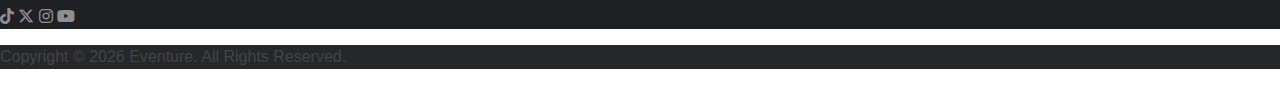
<file: kontak.html>
<!DOCTYPE html>
<html lang="en">
  <head>
    <meta charset="utf-8" />
    <title>EVENTURE | Event, Tour, & Adventure</title>
    <meta content="width=device-width, initial-scale=1.0" name="viewport" />
    <meta content="Free HTML Templates" name="keywords" />
    <meta content="Free HTML Templates" name="description" />

    <!-- Favicon -->
    <link href="img/logo_eventure.png" rel="icon" />

    <!-- Google Web Fonts -->
    <link rel="preconnect" href="https://fonts.googleapis.com" />
    <link rel="preconnect" href="https://fonts.gstatic.com" crossorigin />
    <link
      href="https://fonts.googleapis.com/css2?family=El+Messiri:wght@400..700&family=Poppins:ital,wght@0,100;0,200;0,300;0,400;0,500;0,600;0,700;0,800;0,900;1,100;1,200;1,300;1,400;1,500;1,600;1,700;1,800;1,900&display=swap"
      rel="stylesheet"
    />

    <!-- Font Awesome -->
    <link
      href="https://cdnjs.cloudflare.com/ajax/libs/font-awesome/6.7.2/css/all.min.css"
      rel="stylesheet"
    />

    <!-- bootstrap -->
    <link
      href="https://cdn.jsdelivr.net/npm/bootstrap@5.3.5/dist/css/bootstrap.min.css"
      rel="stylesheet"
      integrity="sha384-SgOJa3DmI69IUzQ2PVdRZhwQ+dy64/BUtbMJw1MZ8t5HZApcHrRKUc4W0kG879m7"
      crossorigin="anonymous"
    />

    <!-- Owl Carousel -->
    <link
      href="https://cdnjs.cloudflare.com/ajax/libs/OwlCarousel2/2.3.4/assets/owl.carousel.min.css"
      rel="stylesheet"
    />
    <link
      href="https://cdnjs.cloudflare.com/ajax/libs/OwlCarousel2/2.3.4/assets/owl.theme.default.min.css"
      rel="stylesheet"
    />

    <!-- Customized Bootstrap Stylesheet -->
    <link href="css/style.css" rel="stylesheet" />
  </head>

  <body>
    <div class="container-fluid bg-white d-none d-lg-block">
      <div class="container">
        <div class="row align-items-center py-3">
          <div class="col-lg-4">
            <a href="index.html" class="navbar-brand p-0 d-none d-lg-block">
              <div class="d-flex align-items-center">
                <img
                  src="img/logo_eventure.png"
                  width="40"
                  height="40"
                  alt=""
                />
                <h1
                  class="m-0 text-uppercase font-weight-bold"
                  style="
                    padding-left: 10px;
                    font-size: 2rem;
                    color: #e67711;
                    font-family: 'El Messiri';
                  "
                >
                  EVENT<span style="color: #da2419">URE</span>
                </h1>
              </div>
            </a>
          </div>
          <div class="col-lg-8 text-right d-none d-md-block">
            <nav class="navbar navbar-expand-sm p-0 justify-content-end">
              <div class="navbar-nav ml-auto">
                <div class="d-flex justify-content-start">
                  <a
                    class="btn btn-lg text-dark border-right"
                    href="https://www.tiktok.com/@budidayabahagia_official?_t=ZS-8vuVK0eUCJs&_r=1"
                    ><i class="fa-brands fa-tiktok"></i
                  ></a>
                  <a class="btn btn-lg text-dark border-right" href="#"
                    ><i class="fa-brands fa-x-twitter"></i
                  ></a>
                  <a
                    class="btn btn-lg text-warning border-right"
                    href="https://www.instagram.com/budidayabahagia_official?igsh=NHNoYzFnMmN4ZG0w"
                    ><i class="fa-brands fa-instagram"></i
                  ></a>
                  <a
                    class="btn btn-lg text-danger"
                    href="https://youtube.com/@eventure-budidayabahagia?si=4se8xxpGDKUhB_oW"
                    ><i class="fa-brands fa-youtube"></i
                  ></a>
                </div>
              </div>
            </nav>
          </div>
        </div>
      </div>
    </div>

    <!-- navbar2 start -->
    <div
      class="container-fluid bg-white sticky-top"
      style="border-bottom: 1px solid rgba(0, 0, 0, 0.1)"
    >
      <div class="container">
        <nav class="navbar navbar-expand-lg navbar-light p-0 pt-2 pb-2">
          <a href="/" class="navbar-brand d-block d-lg-none">
            <div class="d-flex align-items-center">
              <img src="img/logo_eventure.png" width="40" height="40" alt="" />
            </div>
          </a>
          <button
            class="navbar-toggler text-decoration-none shadow-none"
            type="button"
            data-bs-toggle="collapse"
            data-bs-target="#navbarNavDropdown"
            aria-controls="navbarNavDropdown"
            aria-expanded="false"
            aria-label="Toggle navigation"
          >
            <span class="navbar-toggler-icon"></span>
          </button>

          <div class="collapse navbar-collapse w-100" id="navbarNavDropdown">
            <div class="navbar-nav mr-auto py-0">
              <a
                href="/"
                class="nav-link mr-3 text-uppercase text-decoration-none"
                ><span>Beranda</span></a
              >
              <a
                href="tentang.html"
                class="nav-link mr-3 text-uppercase text-decoration-none"
                >Tentang Kami</a
              >
              <div class="nav-item dropdown mr-3">
                <a
                  href="#"
                  class="nav-link dropdown-toggle text-uppercase text-decoration-none"
                  style="outline: none"
                  data-bs-toggle="dropdown"
                  >Layanan</a
                >
                <div class="dropdown-menu rounded-0 m-0">
                  <a
                    href="event-organizer.html"
                    class="dropdown-item text-decoration-none"
                    >Event Organizer</a
                  >
                  <a
                    href="experiental-learning.html"
                    class="dropdown-item text-decoration-none"
                    >Experiential Learning
                  </a>
                  <a
                    href="experiental-tourism.html"
                    class="dropdown-item text-decoration-none"
                    >Experiental Tourism</a
                  >
                  <a
                    href="virtual-event.html"
                    class="dropdown-item text-decoration-none"
                    >Virtual Event</a
                  >
                </div>
              </div>

              <!-- <a
                href="galeri.html"
                class="nav-link mr-3 text-uppercase text-decoration-none"
                >Galeri</a
              > -->
              <a
                href="kontak.html"
                class="nav-link active mr-3 text-uppercase text-decoration-none"
                >Kontak</a
              >
            </div>
          </div>
        </nav>
      </div>
    </div>
    <!-- navbar2 end -->

    <!-- Contact Start -->
    <div class="container-fluid pt-5 pb-5">
      <div class="container">
        <div class="section-title">
          <h4 class="m-0 text-uppercase font-weight-bold">Hubungi Kami</h4>
        </div>
        <div class="pt-4 row">
          <div class="col-md-8 mb-4">
            <form onsubmit="event.preventDefault(); sendMessage();">
              <div class="mb-3">
                <label for="inputNama" class="form-label font-weight-semi-bold"
                  >Nama (required) <span class="text-danger">*</span></label
                >
                <input
                  type="text"
                  class="form-control"
                  id="inputNama"
                  style="outline: none; box-shadow: none"
                  oninvalid="this.setCustomValidity('Nama masih kosong')"
                  oninput="this.setCustomValidity('')"
                  required
                />
              </div>
              <div class="mb-3">
                <label
                  for="inputPerusahaan"
                  class="form-label font-weight-semi-bold"
                  >Perusahaan / Organisasi (required)
                  <span class="text-danger">*</span></label
                >
                <input
                  type="text"
                  class="form-control"
                  id="inputPerusahaan"
                  style="outline: none; box-shadow: none"
                  oninvalid="this.setCustomValidity('Organisasi masih kosong')"
                  oninput="this.setCustomValidity('')"
                  required
                />
              </div>

              <div class="form-check">
                <input
                  class="form-check-input"
                  type="radio"
                  name="radioDefault"
                  id="radioDefault1"
                  value="Bertanya Info"
                />
                <label class="form-check-label" for="radioDefault1">
                  <p style="user-select: none">Bertanya Info</p>
                </label>
              </div>
              <div class="form-check">
                <input
                  class="form-check-input"
                  type="radio"
                  name="radioDefault"
                  id="radioDefault2"
                  value="Reservasi Paket"
                  checked
                />
                <label class="form-check-label" for="radioDefault2">
                  <p style="user-select: none">Reservasi Paket</p>
                </label>
              </div>

              <div class="text-right">
                <button
                  class="btn btn-primary font-weight-semi-bold px-4"
                  style="height: 50px"
                  type="submit"
                >
                  Kirim Pesan
                </button>
              </div>
            </form>
          </div>
          <style>
            @media (max-width: 768px) {
              .detailKontak {
                margin-top: 50px;
              }
            }
          </style>
          <div class="detailKontak col-md-4">
            <div class="mb-3">
              <div class="d-flex align-items-center mb-2">
                <i
                  class="fa fa-house text-success"
                  style="margin-right: 10px"
                ></i>
                <h6
                  class="font-weight-bold text-black mb-0 text-uppercase"
                  style="letter-spacing: 1px"
                >
                  basecamp
                </h6>
              </div>
              <p class="font-weight-medium text-muted m-0">
                Jl. Indragiri, Sumberejo, Kec. Batu, Kota Batu, Jawa Timur 65318
                - INDONESIA
              </p>
            </div>
            <div class="mb-3">
              <div class="d-flex align-items-center mb-2">
                <i
                  class="fa fa-clock text-success"
                  style="margin-right: 10px"
                ></i>
                <h6
                  class="font-weight-bold text-black mb-0 text-uppercase"
                  style="letter-spacing: 1px"
                >
                  Technical Support
                </h6>
              </div>
              <p class="font-weight-medium text-muted m-0">
                Nomor Telp: +62 859-2815-8662 eMail:
                bersamakitabisa125@gmail.com
              </p>
            </div>
          </div>
        </div>
      </div>
    </div>
    <!-- Contact End -->

    <!-- Footer Start -->
    <div class="footer container-fluid pt-5 px-sm-3 px-md-5 bg-dark">
      <div class="container">
        <div class="row py-4">
          <div class="col-lg-4 col-md-6 mb-5">
            <img src="img/logo_text.png" width="150" alt="" />
            <p class="font-weight-medium text-white-50">
              Perusahaan penyedia layanan Jasa Event Organizer dan Team Building
              di Indonesia, hadirkan kegiatan corporate events Anda baik Indoor
              maupun Outdoor.
            </p>
          </div>
          <div class="col-lg-4 col-md-6 mb-5">
            <h5 class="mb-4 text-white text-uppercase font-weight-bold">
              Layanan
            </h5>
            <a href="event-organizer.html">
              <p class="font-weight-medium">Event Organizer</p>
            </a>
            <hr class="text-white" />
            <a href="experimental-learning.html">
              <p class="font-weight-medium">Experiential Learning</p>
            </a>
            <hr class="text-white" />
            <a href="experiental-tourism.html">
              <p class="font-weight-medium">Experiental Tourism</p>
            </a>
            <hr class="text-white" />
            <a href="virtual-event.html">
              <p class="font-weight-medium">Virtual Event</p>
            </a>
            <hr class="text-white" />
          </div>
          <div class="col-lg-4 col-md-6 mb-5">
            <h5 class="mb-4 text-white text-uppercase font-weight-bold">
              Kontak kami
            </h5>
            <p class="font-weight-medium text-white-50">
              <i class="fa fa-map-marker-alt" style="margin-right: 10px"></i>Jl.
              Indragiri, Sumberejo, Kota Batu, Jawa Timur
            </p>
            <p class="font-weight-medium text-white-50">
              <i class="fa fa-phone" style="margin-right: 10px"></i>+62
              859-2815-8662
            </p>
            <p class="font-weight-medium text-white-50">
              <i class="fa fa-envelope" style="margin-right: 10px"></i
              >bersamakitabisa125@gmail.com
            </p>
            <h6 class="mt-4 mb-3 text-white text-uppercase font-weight-bold">
              ikuti kami
            </h6>
            <div class="d-flex justify-content-start gap-2">
              <a
                class="btn"
                href="https://www.tiktok.com/@budidayabahagia_official?_t=ZS-8vuVK0eUCJs&_r=1"
                ><i class="fa-brands fa-tiktok"></i
              ></a>
              <a class="btn" href="#"><i class="fa-brands fa-x-twitter"></i></a>
              <a
                class="btn"
                href="https://www.instagram.com/budidayabahagia_official?igsh=NHNoYzFnMmN4ZG0w"
                ><i class="fa-brands fa-instagram"></i
              ></a>
              <a
                class="btn"
                href="https://youtube.com/@eventure-budidayabahagia?si=4se8xxpGDKUhB_oW"
                ><i class="fa-brands fa-youtube"></i
              ></a>
            </div>
          </div>
        </div>
      </div>
    </div>
    <div
      class="container-fluid py-4 px-sm-3 px-md-5"
      style="background-color: #1e2024f7"
    >
      <p class="m-0 text-center text-white-50">
        Copyright &copy; <span id="currentYear"></span> Eventure. All Rights
        Reserved.
      </p>
    </div>
    <script>
      document.getElementById("currentYear").textContent =
        new Date().getFullYear();
    </script>
    <!-- Footer End -->

    <!-- JavaScript Libraries -->
    <script src="https://code.jquery.com/jquery-3.4.1.min.js"></script>
    <script
      src="https://cdn.jsdelivr.net/npm/bootstrap@5.3.5/dist/js/bootstrap.bundle.min.js"
      integrity="sha384-k6d4wzSIapyDyv1kpU366/PK5hCdSbCRGRCMv+eplOQJWyd1fbcAu9OCUj5zNLiq"
      crossorigin="anonymous"
    ></script>
    <script src="https://cdnjs.cloudflare.com/ajax/libs/jquery/3.6.0/jquery.min.js"></script>
    <script src="https://cdnjs.cloudflare.com/ajax/libs/OwlCarousel2/2.3.4/owl.carousel.min.js"></script>

    <!-- Template Javascript -->
    <script src="js/main.js"></script>
  </body>
</html>
</file>
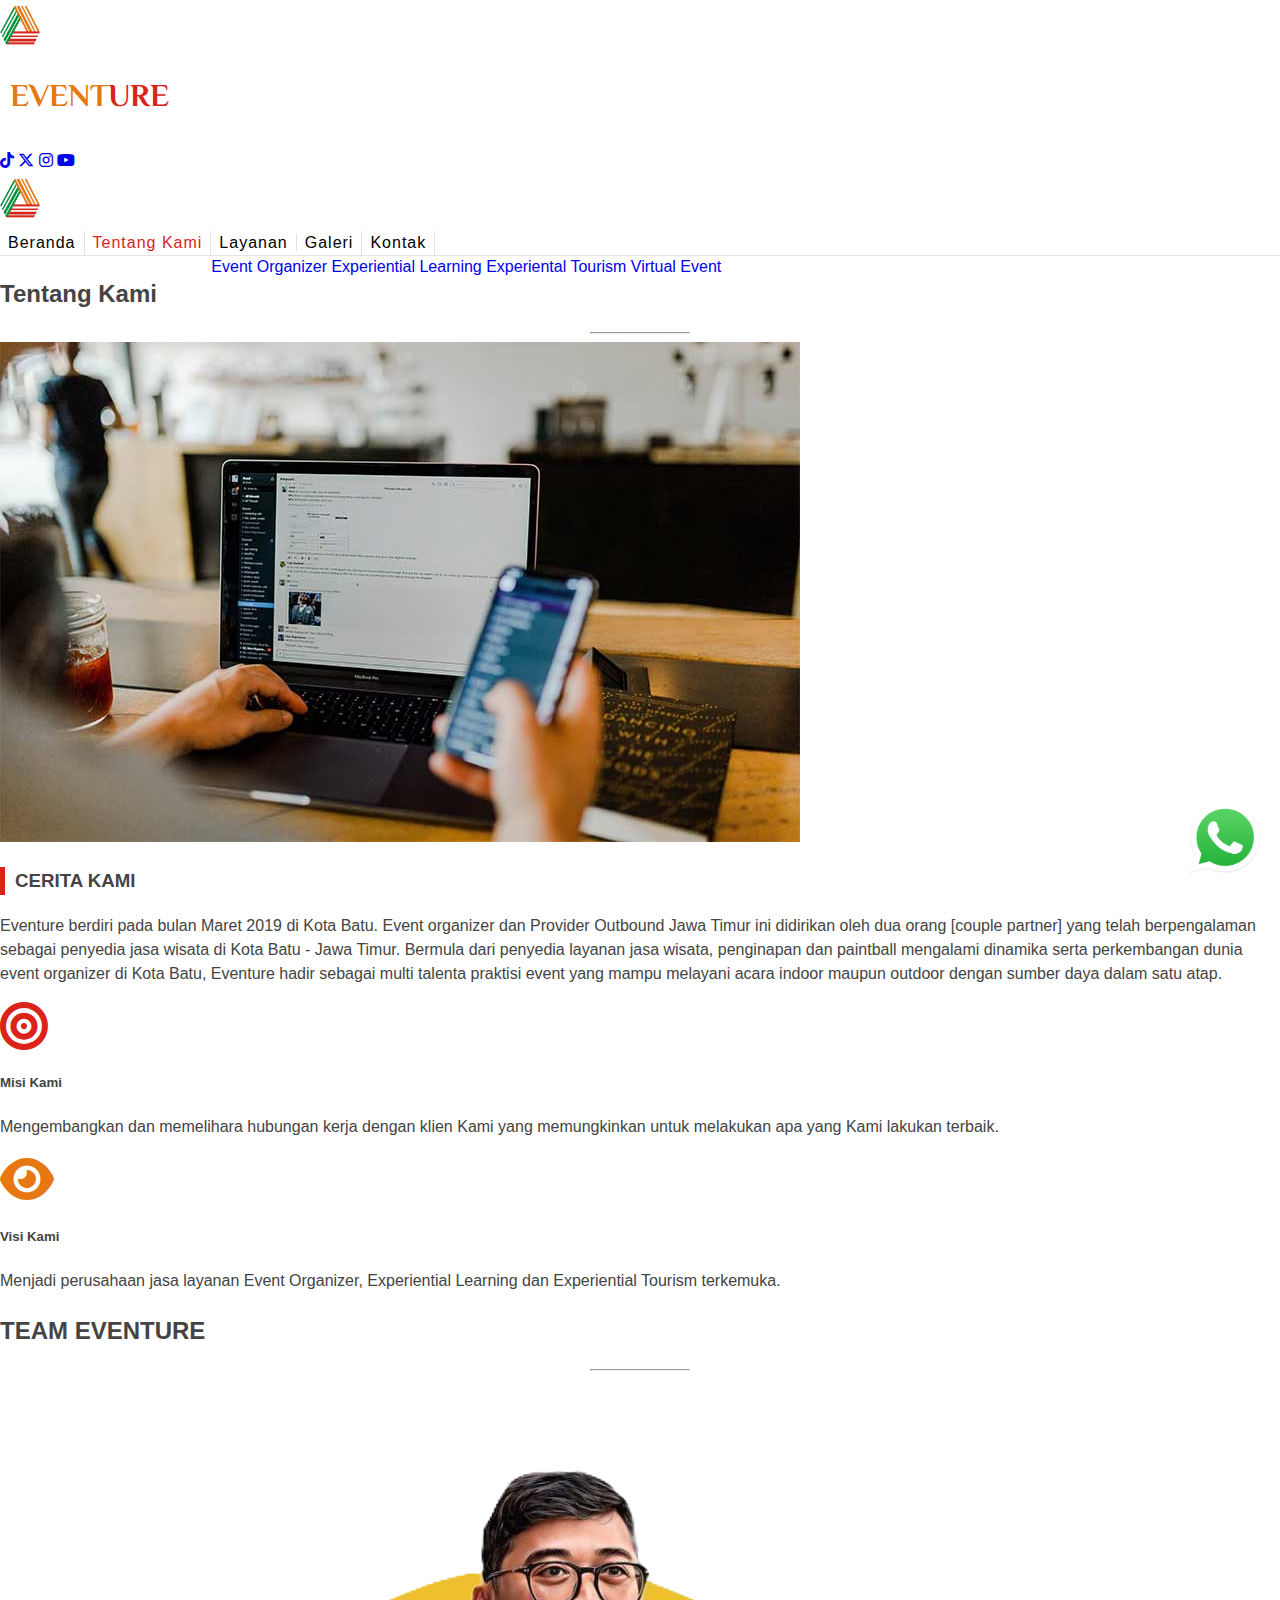
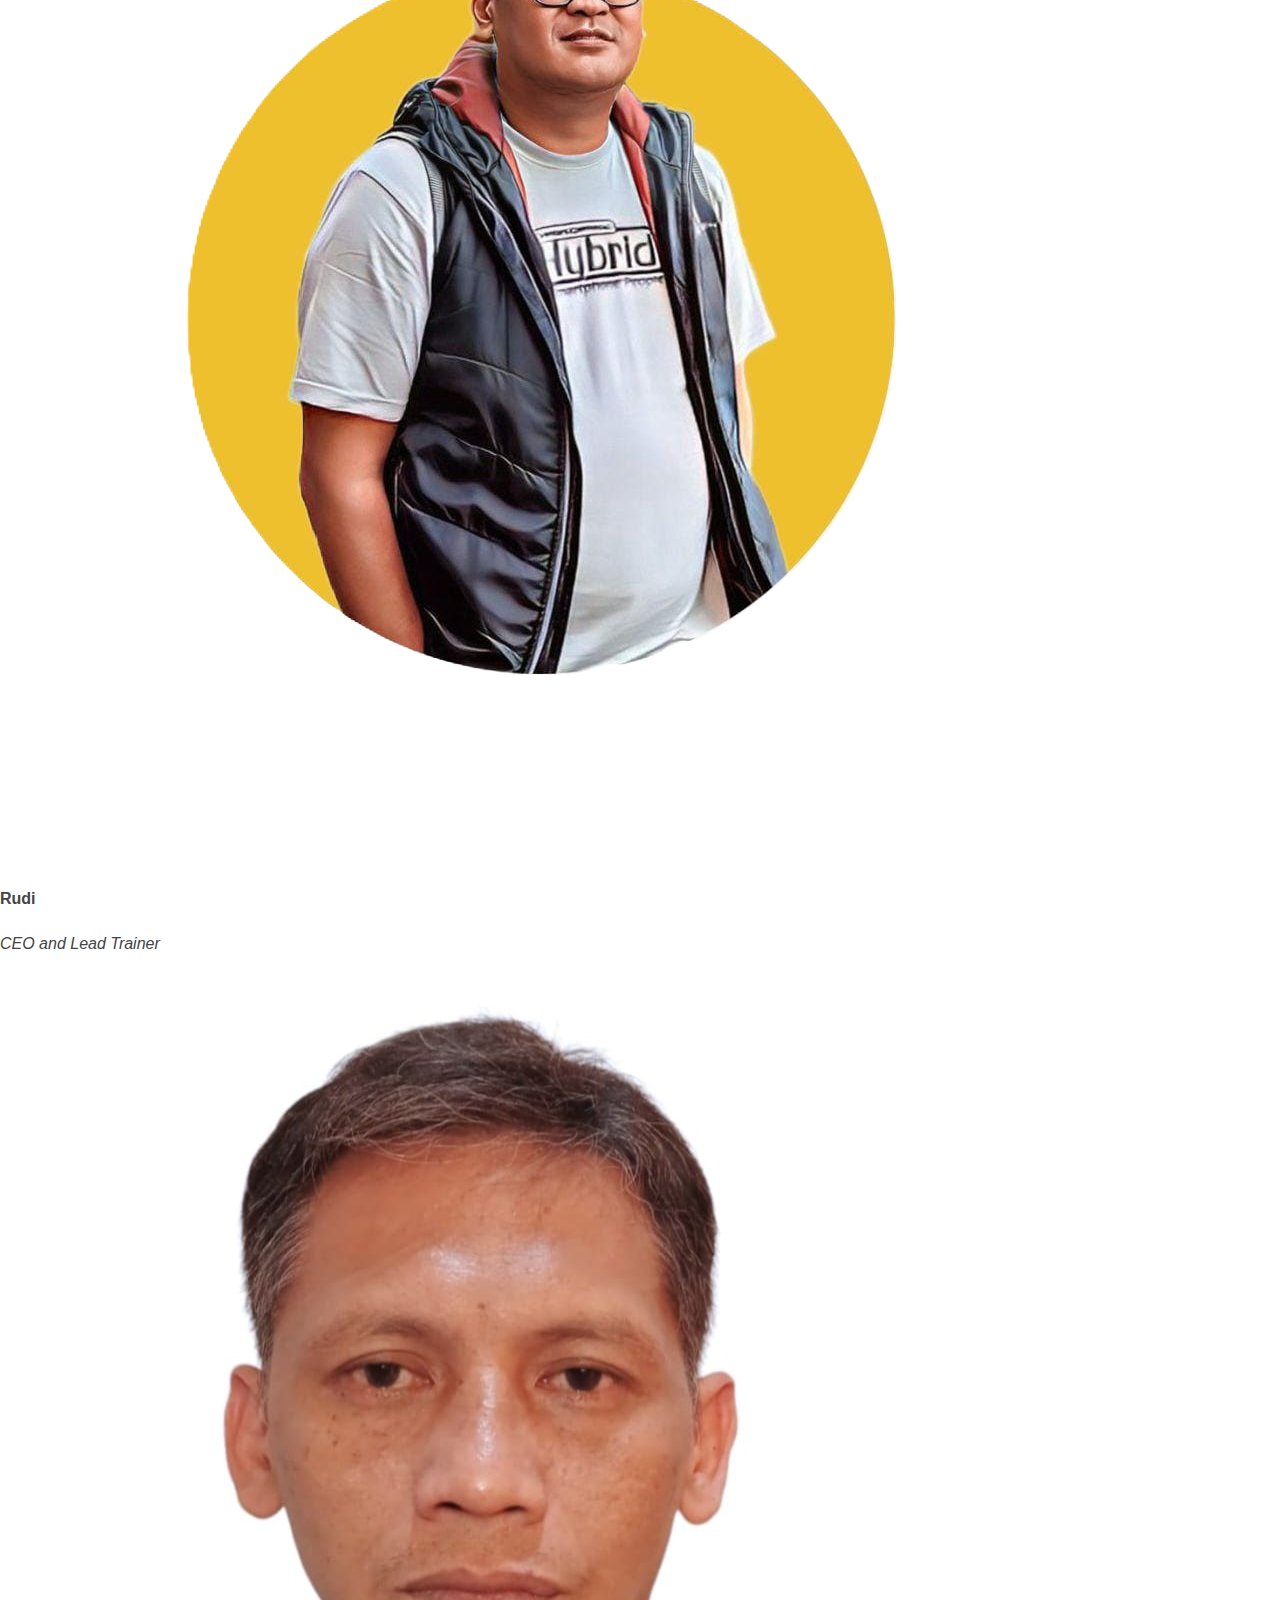
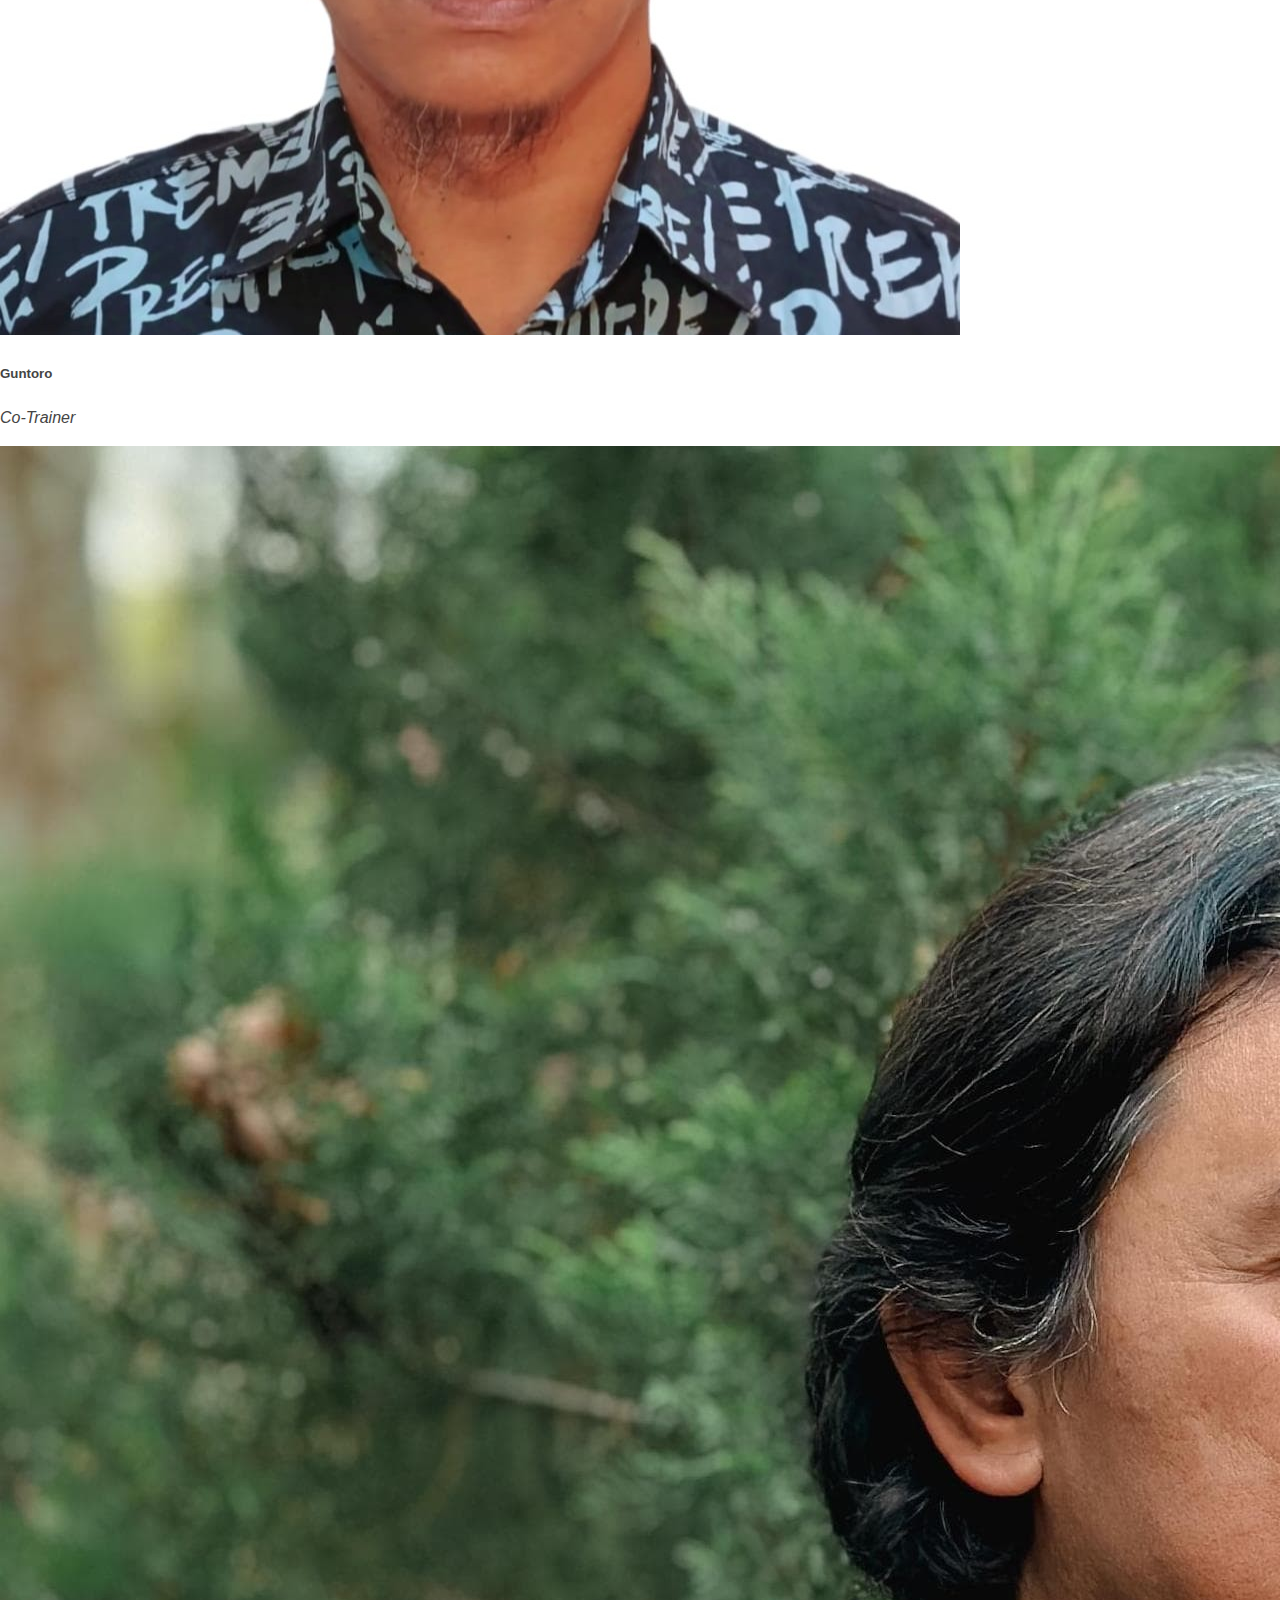
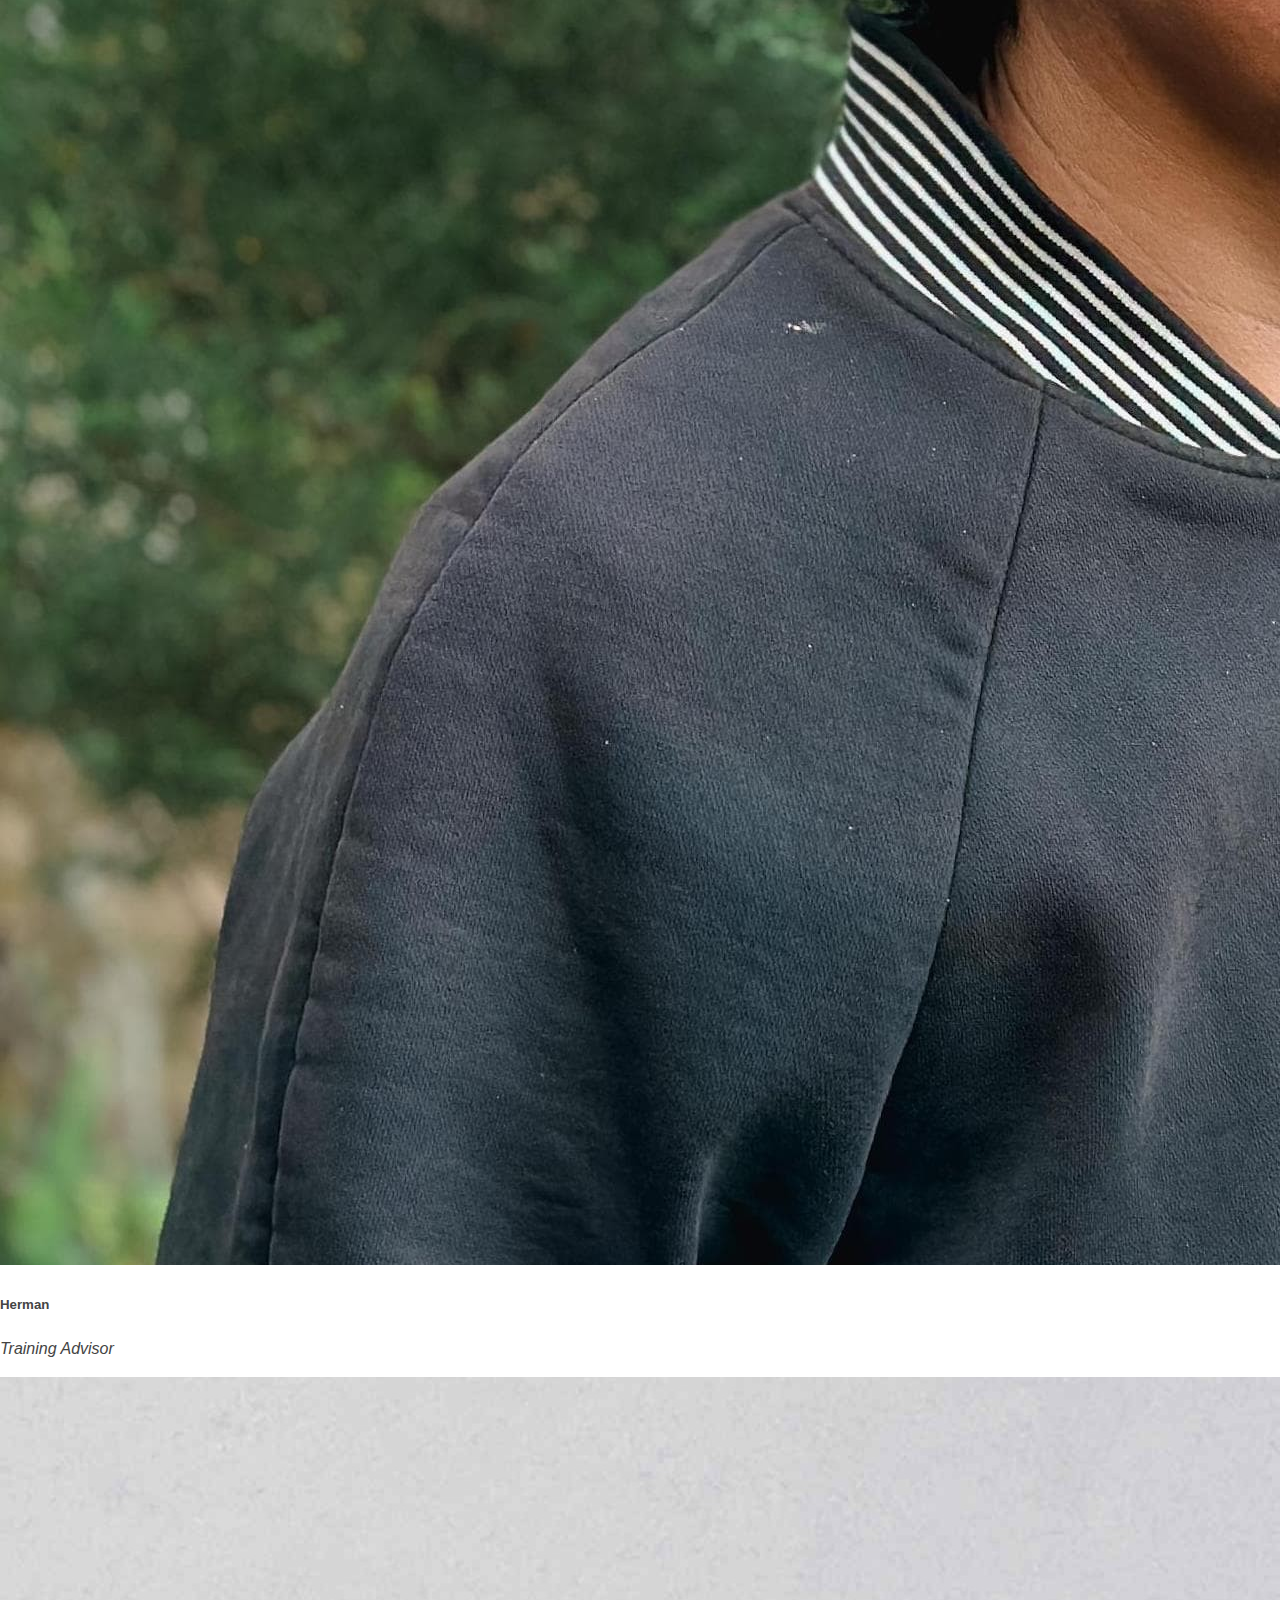
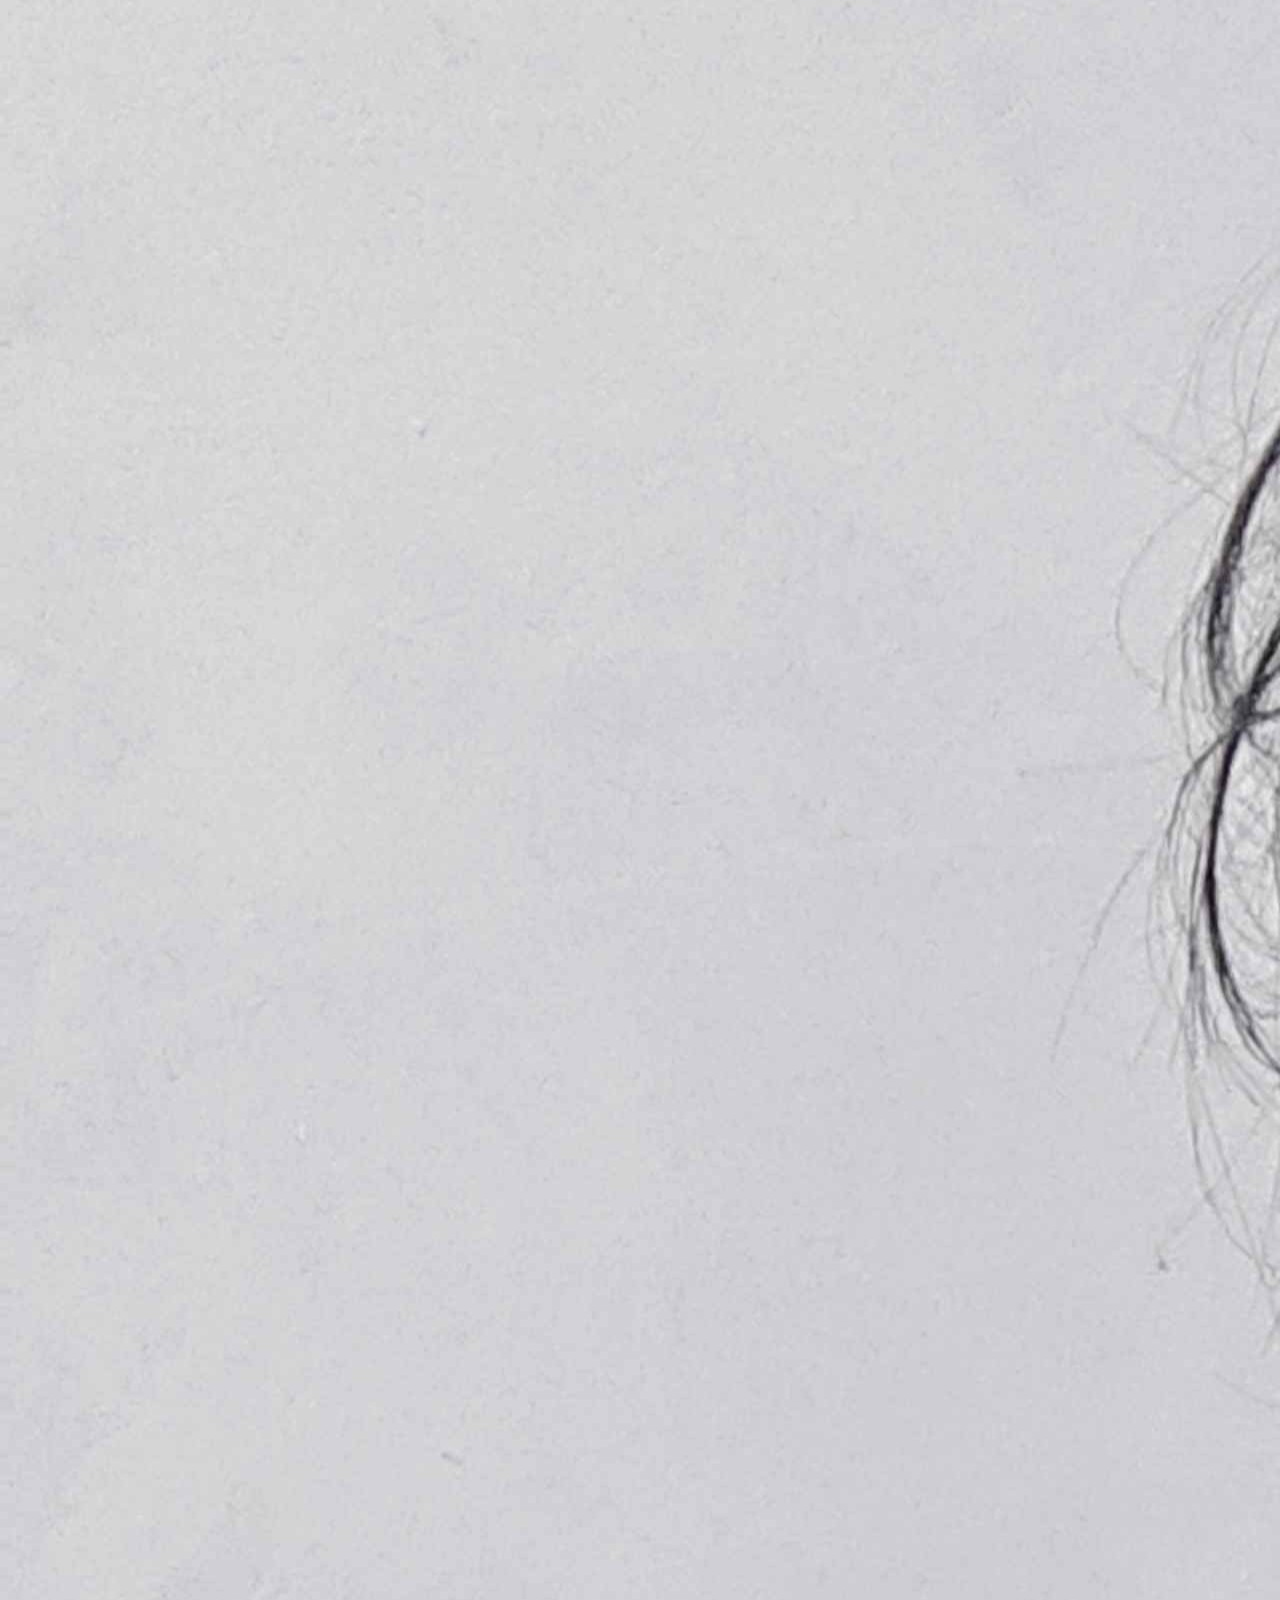
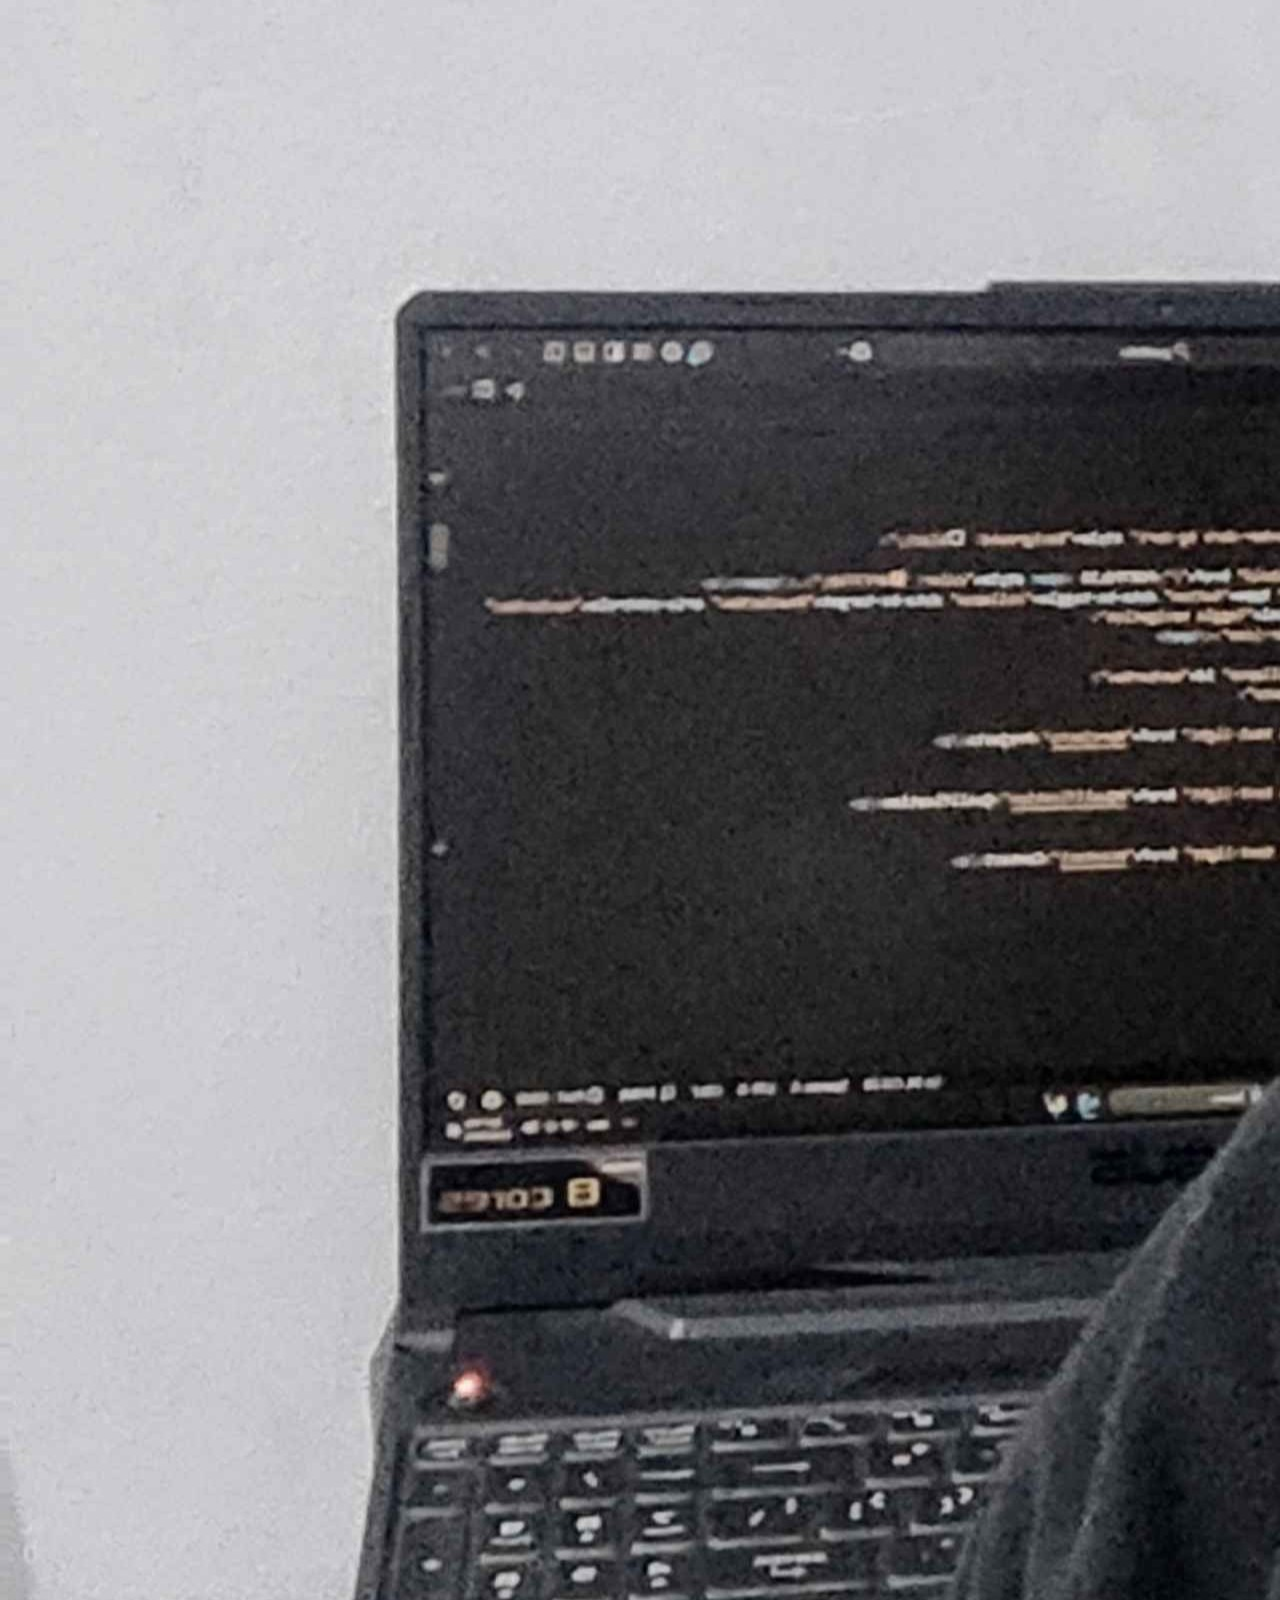
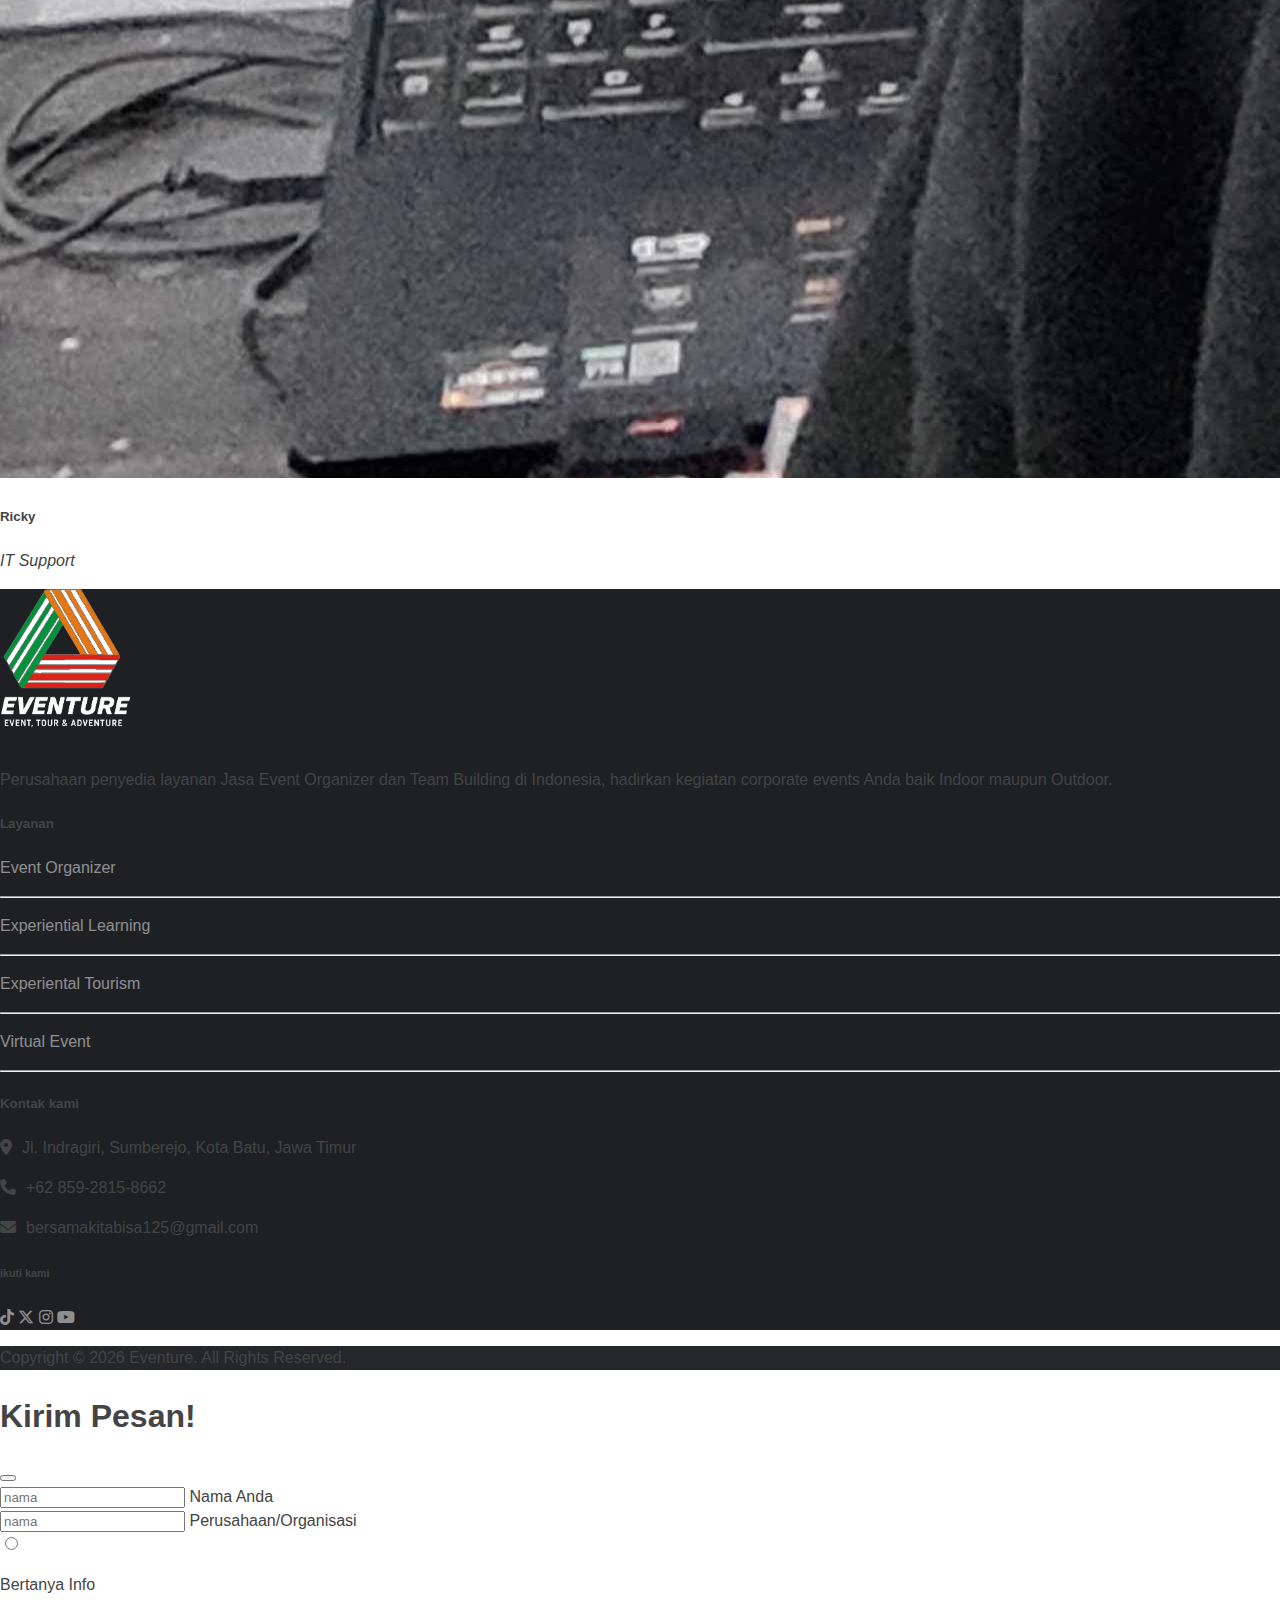
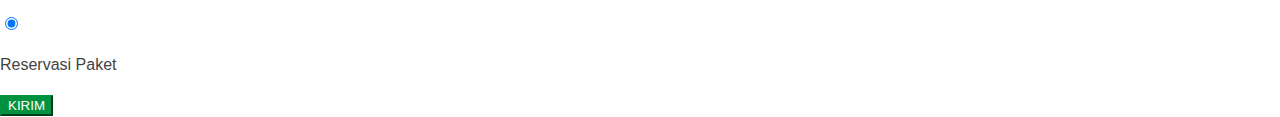
<file: tentang.html>
<!DOCTYPE html>
<html lang="en">
  <head>
    <meta charset="utf-8" />
    <title>EVENTURE | Event, Tour, & Adventure</title>
    <meta content="width=device-width, initial-scale=1.0" name="viewport" />
    <meta content="Free HTML Templates" name="keywords" />
    <meta content="Free HTML Templates" name="description" />

    <!-- Favicon -->
    <link href="img/logo_eventure.png" rel="icon" />

    <!-- Google Web Fonts -->
    <link rel="preconnect" href="https://fonts.googleapis.com" />
    <link rel="preconnect" href="https://fonts.gstatic.com" crossorigin />
    <link
      href="https://fonts.googleapis.com/css2?family=El+Messiri:wght@400..700&family=Poppins:ital,wght@0,100;0,200;0,300;0,400;0,500;0,600;0,700;0,800;0,900;1,100;1,200;1,300;1,400;1,500;1,600;1,700;1,800;1,900&display=swap"
      rel="stylesheet"
    />

    <!-- Font Awesome -->
    <link
      href="https://cdnjs.cloudflare.com/ajax/libs/font-awesome/6.7.2/css/all.min.css"
      rel="stylesheet"
    />

    <!-- bootstrap -->
    <link
      href="https://cdn.jsdelivr.net/npm/bootstrap@5.3.5/dist/css/bootstrap.min.css"
      rel="stylesheet"
      integrity="sha384-SgOJa3DmI69IUzQ2PVdRZhwQ+dy64/BUtbMJw1MZ8t5HZApcHrRKUc4W0kG879m7"
      crossorigin="anonymous"
    />

    <!-- Owl Carousel -->
    <link
      href="https://cdnjs.cloudflare.com/ajax/libs/OwlCarousel2/2.3.4/assets/owl.carousel.min.css"
      rel="stylesheet"
    />
    <link
      href="https://cdnjs.cloudflare.com/ajax/libs/OwlCarousel2/2.3.4/assets/owl.theme.default.min.css"
      rel="stylesheet"
    />

    <!-- Customized Bootstrap Stylesheet -->
    <link href="css/style.css" rel="stylesheet" />
  </head>

  <body>
    <div class="container-fluid bg-white d-none d-lg-block">
      <div class="container">
        <div class="row align-items-center py-3">
          <div class="col-lg-4">
            <a href="index.html" class="navbar-brand p-0 d-none d-lg-block">
              <div class="d-flex align-items-center">
                <img
                  src="img/logo_eventure.png"
                  width="40"
                  height="40"
                  alt=""
                />
                <h1
                  class="m-0 text-uppercase font-weight-bold"
                  style="
                    padding-left: 10px;
                    font-size: 2rem;
                    color: #e67711;
                    font-family: 'El Messiri';
                  "
                >
                  EVENT<span style="color: #da2419">URE</span>
                </h1>
              </div>
            </a>
          </div>
          <div class="col-lg-8 text-right d-none d-md-block">
            <nav class="navbar navbar-expand-sm p-0 justify-content-end">
              <div class="navbar-nav ml-auto">
                <div class="d-flex justify-content-start">
                  <a
                    class="btn btn-lg text-dark border-right"
                    href="https://www.tiktok.com/@budidayabahagia_official?_t=ZS-8vuVK0eUCJs&_r=1"
                    ><i class="fa-brands fa-tiktok"></i
                  ></a>
                  <a class="btn btn-lg text-dark border-right" href="#"
                    ><i class="fa-brands fa-x-twitter"></i
                  ></a>
                  <a
                    class="btn btn-lg text-warning border-right"
                    href="https://www.instagram.com/budidayabahagia_official?igsh=NHNoYzFnMmN4ZG0w"
                    ><i class="fa-brands fa-instagram"></i
                  ></a>
                  <a
                    class="btn btn-lg text-danger"
                    href="https://youtube.com/@eventure-budidayabahagia?si=4se8xxpGDKUhB_oW"
                    ><i class="fa-brands fa-youtube"></i
                  ></a>
                </div>
              </div>
            </nav>
          </div>
        </div>
      </div>
    </div>

    <!-- navbar2 start -->
    <div
      class="container-fluid bg-white sticky-top"
      style="border-bottom: 1px solid rgba(0, 0, 0, 0.1)"
    >
      <div class="container">
        <nav class="navbar navbar-expand-lg navbar-light p-0 pt-2 pb-2">
          <a href="/" class="navbar-brand d-block d-lg-none">
            <div class="d-flex align-items-center">
              <img src="img/logo_eventure.png" width="40" height="40" alt="" />
            </div>
          </a>
          <button
            class="navbar-toggler text-decoration-none shadow-none"
            type="button"
            data-bs-toggle="collapse"
            data-bs-target="#navbarNavDropdown"
            aria-controls="navbarNavDropdown"
            aria-expanded="false"
            aria-label="Toggle navigation"
          >
            <span class="navbar-toggler-icon"></span>
          </button>

          <div class="collapse navbar-collapse w-100" id="navbarNavDropdown">
            <div class="navbar-nav mr-auto py-0">
              <a
                href="/"
                class="nav-link mr-3 text-uppercase text-decoration-none"
                ><span>Beranda</span></a
              >
              <a
                href="tentang.html"
                class="nav-link active mr-3 text-uppercase text-decoration-none"
                >Tentang Kami</a
              >
              <div class="nav-item dropdown mr-3">
                <a
                  href="#"
                  class="nav-link dropdown-toggle text-uppercase text-decoration-none"
                  style="outline: none"
                  data-bs-toggle="dropdown"
                  >Layanan</a
                >
                <div class="dropdown-menu rounded-0 m-0">
                  <a
                    href="event-organizer.html"
                    class="dropdown-item text-decoration-none"
                    >Event Organizer</a
                  >
                  <a
                    href="experiental-learning.html"
                    class="dropdown-item text-decoration-none"
                    >Experiential Learning
                  </a>
                  <a
                    href="experiental-tourism.html"
                    class="dropdown-item text-decoration-none"
                    >Experiental Tourism</a
                  >
                  <a
                    href="virtual-event.html"
                    class="dropdown-item text-decoration-none"
                    >Virtual Event</a
                  >
                </div>
              </div>

              <a
                href="galeri.html"
                class="nav-link mr-3 text-uppercase text-decoration-none"
                >Galeri</a
              >
              <a
                href="kontak.html"
                class="nav-link mr-3 text-uppercase text-decoration-none"
                >Kontak</a
              >
            </div>
          </div>
        </nav>
      </div>
    </div>
    <!-- navbar2 end -->

    <!-- tentang -->
    <div class="container-fluid pt-5 pb-5">
      <div class="container">
        <div class="col-lg-12">
          <h2 class="mb-2 text-uppercase text-center">Tentang Kami</h2>
          <hr class="mx-auto" width="100" />
        </div>
        <div class="col-md-12 text-center">
          <img
            src="img/news-800x500-3.jpg"
            class="w-100"
            style="object-fit: cover; max-height: 500px"
            alt=""
          />
        </div>
        <div class="col-md-12 mt-4">
          <div class="mb-4">
            <div style="border-left: 5px solid #da2419; padding-left: 10px">
              <h3 class="text-uppercase">CERITA KAMI</h3>
            </div>
            <p class="text-muted">
              Eventure berdiri pada bulan Maret 2019 di Kota Batu. Event
              organizer dan Provider Outbound Jawa Timur ini didirikan oleh dua
              orang [couple partner] yang telah berpengalaman sebagai penyedia
              jasa wisata di Kota Batu - Jawa Timur. Bermula dari penyedia
              layanan jasa wisata, penginapan dan paintball mengalami dinamika
              serta perkembangan dunia event organizer di Kota Batu, Eventure
              hadir sebagai multi talenta praktisi event yang mampu melayani
              acara indoor maupun outdoor dengan sumber daya dalam satu atap.
            </p>
          </div>
          <div class="mb-4">
            <div class="row">
              <div class="col-sm-6 mb-3 mb-sm-0">
                <div class="card h-100">
                  <div class="card-body text-center">
                    <i
                      class="fa fa-bullseye mb-3"
                      style="font-size: 3rem; color: #da2419"
                      aria-hidden="true"
                    ></i>
                    <h5 class="card-title text-uppercase font-weight-semi-bold">
                      Misi Kami
                    </h5>
                    <p class="card-text text-muted">
                      Mengembangkan dan memelihara hubungan kerja dengan klien
                      Kami yang memungkinkan untuk melakukan apa yang Kami
                      lakukan terbaik.
                    </p>
                  </div>
                </div>
              </div>
              <div class="col-sm-6">
                <div class="card h-100">
                  <div class="card-body text-center">
                    <i
                      class="fa fa-eye mb-3"
                      style="font-size: 3rem; color: #e67711"
                      aria-hidden="true"
                    ></i>
                    <h5 class="card-title text-uppercase font-weight-semi-bold">
                      Visi Kami
                    </h5>
                    <p class="card-text text-muted">
                      Menjadi perusahaan jasa layanan Event Organizer,
                      Experiential Learning dan Experiential Tourism terkemuka.
                    </p>
                  </div>
                </div>
              </div>
            </div>
          </div>
        </div>
      </div>
    </div>
    <!-- end tentang -->

    <!-- team -->
    <div class="container-fluid pt-5 pb-5">
      <div class="container">
        <div class="col-lg-12">
          <h2 class="mb-2 text-uppercase text-center">TEAM EVENTURE</h2>
        </div>
        <hr class="mx-auto" width="100" />
        <div class="col-lg-12 pb-2">
          <div class="d-flex align-items-center mb-4">
            <div class="col-6 position-relative overflow-hidden">
              <img class="img-fluid w-100" src="img/roed_noBG.png" alt="" />
            </div>
            <div class="col-6 text-center py-4">
              <h4 class="text-truncate font-weight-bold">Rudi</h4>
              <p class="m-0" style="font-style: italic;">CEO and Lead Trainer</p>
            </div>
          </div>
        </div>
        <div class="row row-cols-3 row-cols-sm-3 row-cols-md-3 g-1">
          <div class="col pb-2">
            <div class="mb-2 border h-100">
              <div class="position-relative overflow-hidden">
                <img class="img-fluid w-100" src="img/guntoro.jpeg" alt="" />
              </div>
              <div class="text-center py-4">
                <h5 class="text-truncate font-weight-bold">Guntoro</h5>
                <p class="m-0" style="font-style: italic;">Co-Trainer</p>
              </div>
            </div>
          </div>
          <div class="col pb-2">
            <div class="mb-2 border h-100">
              <div class="position-relative overflow-hidden">
                <img class="img-fluid w-100" src="img/herman.jpeg" alt="" />
              </div>
              <div class="text-center py-4">
                <h5 class="text-truncate font-weight-bold">Herman</h5>
                <p class="m-0" style="font-style: italic;">Training Advisor</p>
              </div>
            </div>
          </div>
          <div class="col pb-2">
            <div class="mb-2 border h-100">
              <div class="position-relative overflow-hidden">
                <img class="img-fluid w-100" src="img/ricky.jpg" alt="" />
              </div>
              <div class="text-center py-4">
                <h5 class="text-truncate font-weight-bold">Ricky</h5>
                <p class="m-0" style="font-style: italic;">IT Support</p>
              </div>
            </div>
          </div>
        </div>
      </div>
    </div>
    <!-- end team -->

    <!-- Footer Start -->
    <div class="footer container-fluid pt-5 px-sm-3 px-md-5 bg-dark">
      <div class="container">
        <div class="row py-4">
          <div class="col-lg-4 col-md-6 mb-5">
            <img src="img/logo_text.png" width="150" alt="" />
            <p class="font-weight-medium text-white-50">
              Perusahaan penyedia layanan Jasa Event Organizer dan Team Building
              di Indonesia, hadirkan kegiatan corporate events Anda baik Indoor
              maupun Outdoor.
            </p>
          </div>
          <div class="col-lg-4 col-md-6 mb-5">
            <h5 class="mb-4 text-white text-uppercase font-weight-bold">
              Layanan
            </h5>
            <a href="event-organizer.html">
              <p class="font-weight-medium">Event Organizer</p>
            </a>
            <hr class="text-white" />
            <a href="experimental-learning.html">
              <p class="font-weight-medium">Experiential Learning</p>
            </a>
            <hr class="text-white" />
            <a href="experiental-tourism.html">
              <p class="font-weight-medium">Experiental Tourism</p>
            </a>
            <hr class="text-white" />
            <a href="virtual-event.html">
              <p class="font-weight-medium">Virtual Event</p>
            </a>
            <hr class="text-white" />
          </div>
          <div class="col-lg-4 col-md-6 mb-5">
            <h5 class="mb-4 text-white text-uppercase font-weight-bold">
              Kontak kami
            </h5>
            <p class="font-weight-medium text-white-50">
              <i class="fa fa-map-marker-alt" style="margin-right: 10px"></i>Jl.
              Indragiri, Sumberejo, Kota Batu, Jawa Timur
            </p>
            <p class="font-weight-medium text-white-50">
              <i class="fa fa-phone" style="margin-right: 10px"></i>+62
              859-2815-8662
            </p>
            <p class="font-weight-medium text-white-50">
              <i class="fa fa-envelope" style="margin-right: 10px"></i
              >bersamakitabisa125@gmail.com
            </p>
            <h6 class="mt-4 mb-3 text-white text-uppercase font-weight-bold">
              ikuti kami
            </h6>
            <div class="d-flex justify-content-start gap-2">
              <a
                class="btn"
                href="https://www.tiktok.com/@budidayabahagia_official?_t=ZS-8vuVK0eUCJs&_r=1"
                ><i class="fa-brands fa-tiktok"></i
              ></a>
              <a class="btn" href="#"><i class="fa-brands fa-x-twitter"></i></a>
              <a
                class="btn"
                href="https://www.instagram.com/budidayabahagia_official?igsh=NHNoYzFnMmN4ZG0w"
                ><i class="fa-brands fa-instagram"></i
              ></a>
              <a
                class="btn"
                href="https://youtube.com/@eventure-budidayabahagia?si=4se8xxpGDKUhB_oW"
                ><i class="fa-brands fa-youtube"></i
              ></a>
            </div>
          </div>
        </div>
      </div>
    </div>
    <div
      class="container-fluid py-4 px-sm-3 px-md-5"
      style="background-color: #1e2024f7"
    >
      <p class="m-0 text-center text-white-50">
        Copyright &copy; <span id="currentYear"></span> Eventure. All Rights
        Reserved.
      </p>
    </div>
    <script>
      document.getElementById("currentYear").textContent =
        new Date().getFullYear();
    </script>
    <!-- Footer End -->

    <!-- kontak whatsapp -->
    <a
      href="#"
      class="kontakWhatsApp"
      data-bs-toggle="modal"
      data-bs-target="#staticBackdrop"
    >
      <img src="img/Whatsapp-Icon-PNG.png" width="70" alt="" />
    </a>

    <!-- Modal -->
    <div
      class="modal fade"
      id="staticBackdrop"
      data-bs-backdrop="static"
      data-bs-keyboard="false"
      tabindex="-1"
      aria-labelledby="staticBackdropLabel"
      aria-hidden="true"
    >
      <div class="modal-dialog modal-dialog-centered">
        <div class="modal-content">
          <div class="modal-header">
            <h1 class="modal-title fs-5" id="staticBackdropLabel">
              Kirim Pesan!
            </h1>
            <button
              type="button"
              class="btn-close"
              data-bs-dismiss="modal"
              aria-label="Close"
            ></button>
          </div>
          <form onsubmit="event.preventDefault(); sendMessage();">
            <div class="modal-body">
              <div class="form-floating mb-3">
                <input
                  type="text"
                  class="form-control"
                  id="floatingInputName"
                  placeholder="nama"
                  style="outline: none; box-shadow: none"
                  oninvalid="this.setCustomValidity('Nama masih kosong')"
                  oninput="this.setCustomValidity('')"
                  required
                />
                <label for="floatingInputName">Nama Anda</label>
              </div>
              <div class="form-floating mb-3">
                <input
                  type="text"
                  class="form-control"
                  id="floatingInputCompany"
                  placeholder="nama"
                  style="outline: none; box-shadow: none"
                  oninvalid="this.setCustomValidity('Instansi masih kosong')"
                  oninput="this.setCustomValidity('')"
                  required
                />
                <label for="floatingInputCompany">Perusahaan/Organisasi</label>
              </div>
              <div class="form-check">
                <input
                  class="form-check-input"
                  type="radio"
                  name="radioDefault"
                  id="radioDefault1"
                  value="Bertanya Info"
                />
                <label class="form-check-label" for="radioDefault1">
                  <p style="user-select: none">Bertanya Info</p>
                </label>
              </div>
              <div class="form-check">
                <input
                  class="form-check-input"
                  type="radio"
                  name="radioDefault"
                  id="radioDefault2"
                  value="Reservasi Paket"
                  checked
                />
                <label class="form-check-label" for="radioDefault2">
                  <p style="user-select: none">Reservasi Paket</p>
                </label>
              </div>
            </div>
            <div class="modal-footer">
              <button type="submit" class="btn btn-primary">KIRIM</button>
            </div>
          </form>
        </div>
      </div>
    </div>

    <!-- JavaScript Libraries -->
    <script src="https://code.jquery.com/jquery-3.4.1.min.js"></script>
    <script
      src="https://cdn.jsdelivr.net/npm/bootstrap@5.3.5/dist/js/bootstrap.bundle.min.js"
      integrity="sha384-k6d4wzSIapyDyv1kpU366/PK5hCdSbCRGRCMv+eplOQJWyd1fbcAu9OCUj5zNLiq"
      crossorigin="anonymous"
    ></script>
    <script src="https://cdnjs.cloudflare.com/ajax/libs/jquery/3.6.0/jquery.min.js"></script>
    <script src="https://cdnjs.cloudflare.com/ajax/libs/OwlCarousel2/2.3.4/owl.carousel.min.js"></script>

    <!-- Template Javascript -->
    <script src="js/main.js"></script>
  </body>
</html>
</file>
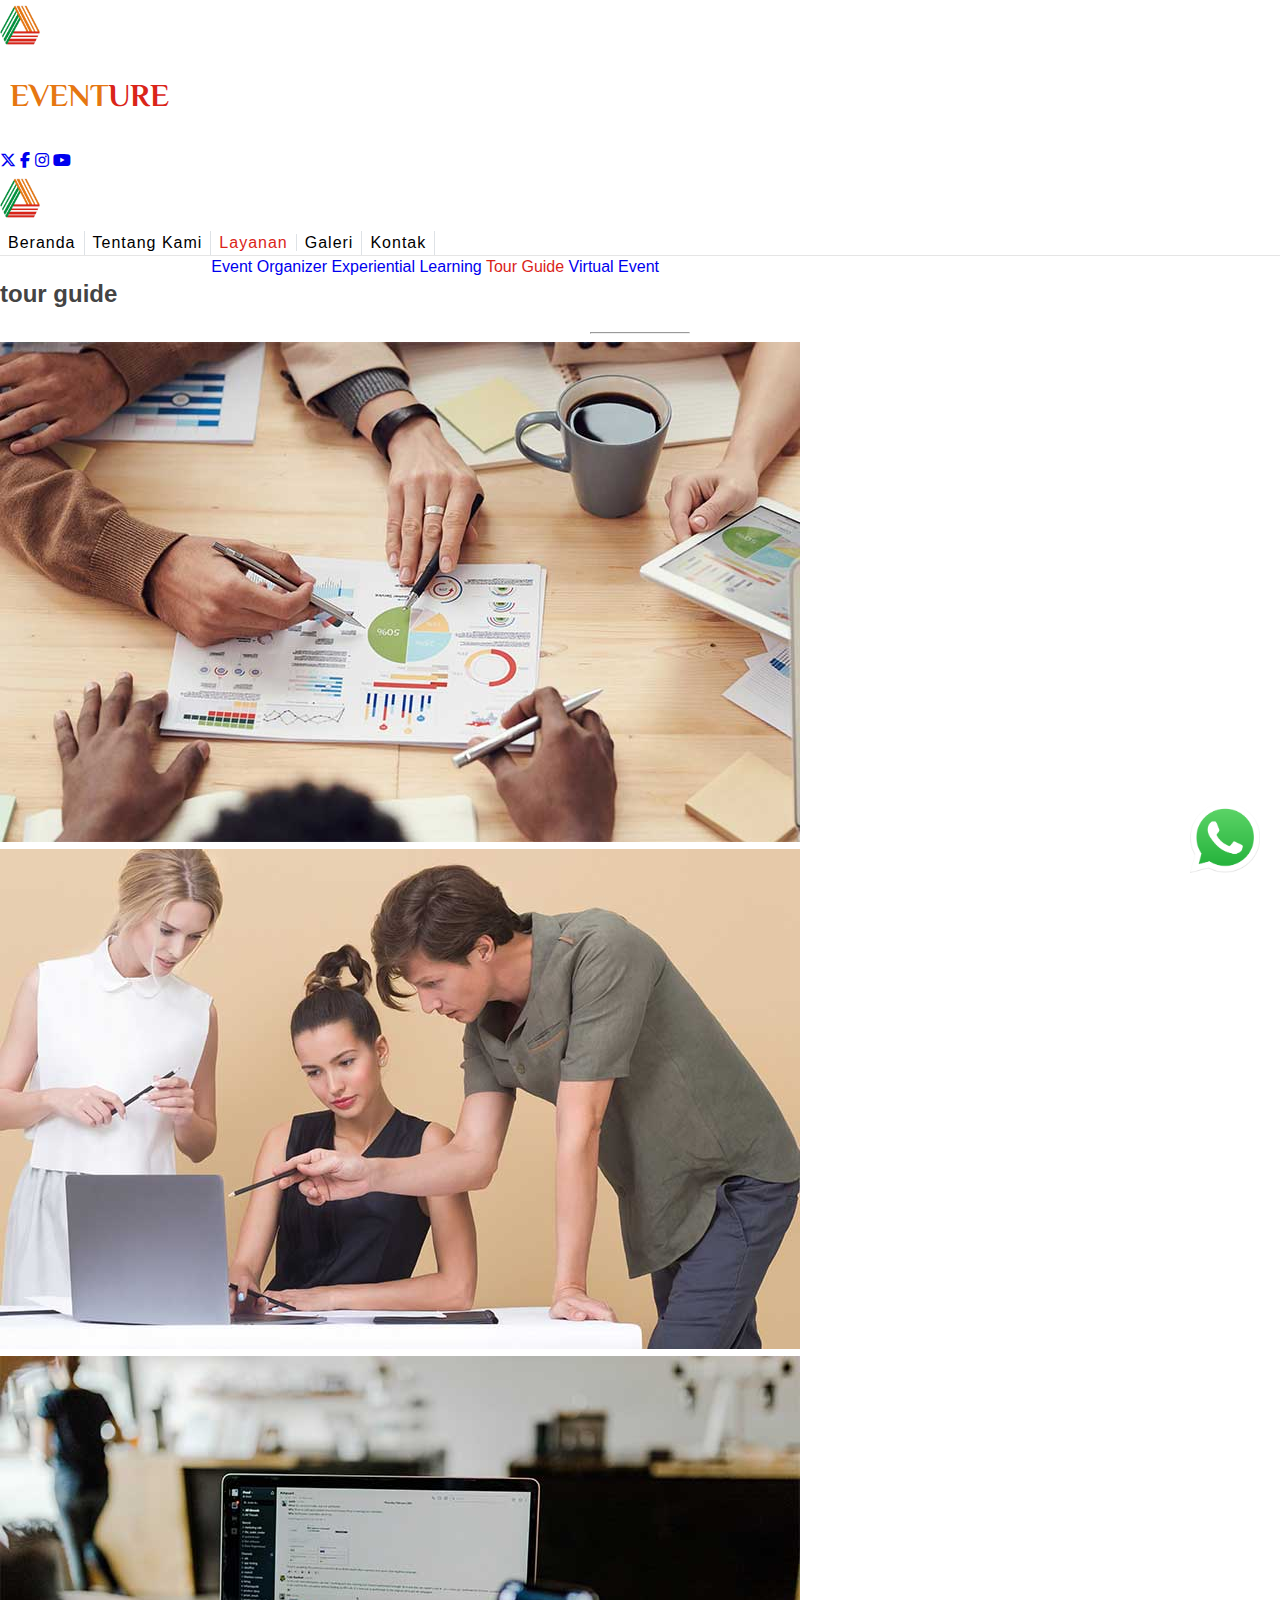
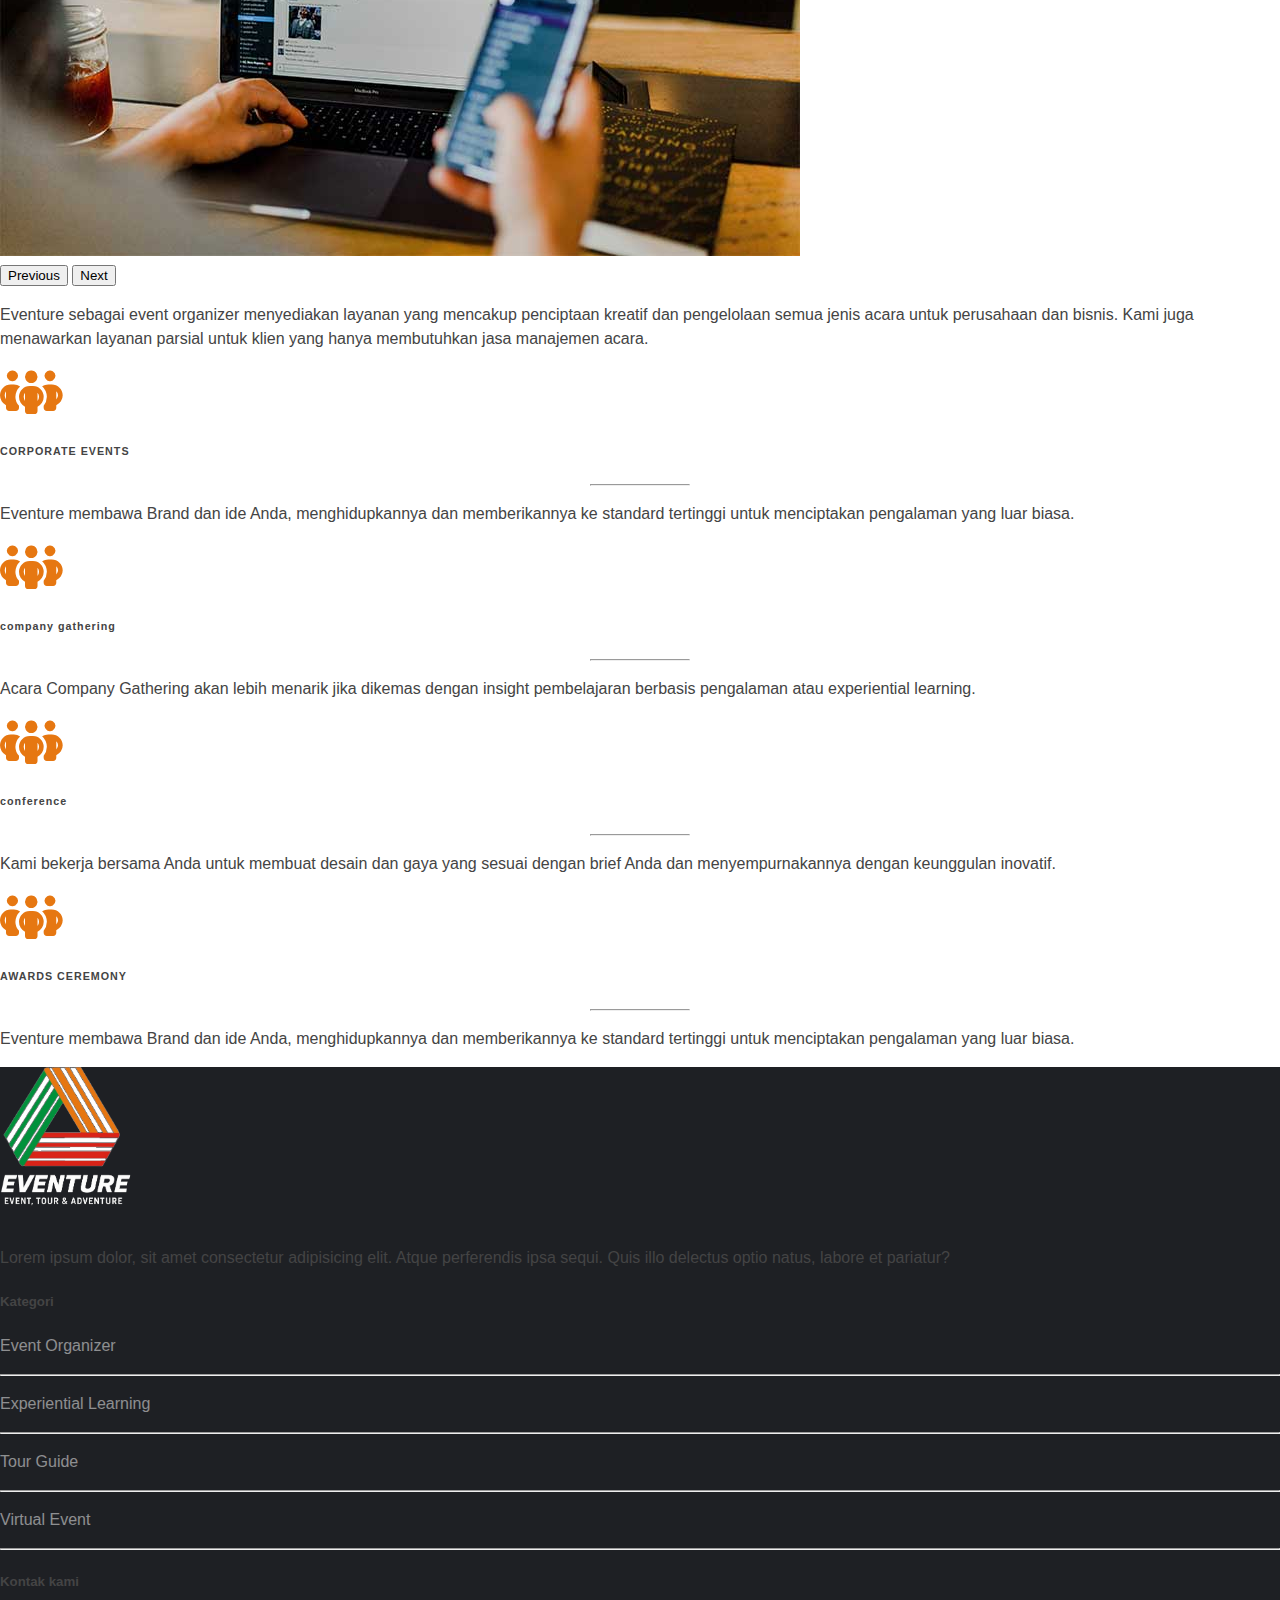
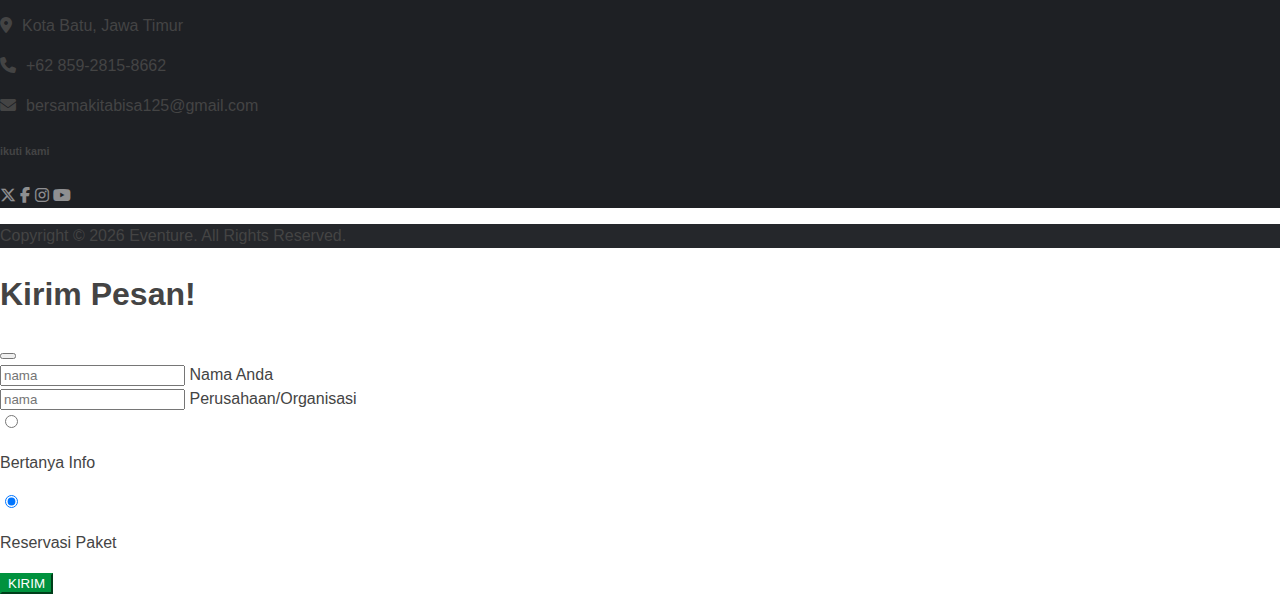
<file: tour-guide.html>
<!DOCTYPE html>
<html lang="en">
  <head>
    <meta charset="utf-8" />
    <title>EVENTURE | Event, Tour, & Adventure</title>
    <meta content="width=device-width, initial-scale=1.0" name="viewport" />
    <meta content="Free HTML Templates" name="keywords" />
    <meta content="Free HTML Templates" name="description" />

    <!-- Favicon -->
    <link href="img/logo_eventure.png" rel="icon" />

    <!-- Google Web Fonts -->
    <link rel="preconnect" href="https://fonts.googleapis.com" />
    <link rel="preconnect" href="https://fonts.gstatic.com" crossorigin />
    <link
      href="https://fonts.googleapis.com/css2?family=El+Messiri:wght@400..700&family=Poppins:ital,wght@0,100;0,200;0,300;0,400;0,500;0,600;0,700;0,800;0,900;1,100;1,200;1,300;1,400;1,500;1,600;1,700;1,800;1,900&display=swap"
      rel="stylesheet"
    />

    <!-- Font Awesome -->
    <link
      href="https://cdnjs.cloudflare.com/ajax/libs/font-awesome/6.7.2/css/all.min.css"
      rel="stylesheet"
    />

    <!-- bootstrap -->
    <link
      href="https://cdn.jsdelivr.net/npm/bootstrap@5.3.5/dist/css/bootstrap.min.css"
      rel="stylesheet"
      integrity="sha384-SgOJa3DmI69IUzQ2PVdRZhwQ+dy64/BUtbMJw1MZ8t5HZApcHrRKUc4W0kG879m7"
      crossorigin="anonymous"
    />

    <!-- Owl Carousel -->
    <link
      href="https://cdnjs.cloudflare.com/ajax/libs/OwlCarousel2/2.3.4/assets/owl.carousel.min.css"
      rel="stylesheet"
    />
    <link
      href="https://cdnjs.cloudflare.com/ajax/libs/OwlCarousel2/2.3.4/assets/owl.theme.default.min.css"
      rel="stylesheet"
    />

    <!-- Customized Bootstrap Stylesheet -->
    <link href="css/style.css" rel="stylesheet" />
  </head>

  <body>
    <div class="container-fluid bg-white d-none d-lg-block">
      <div class="container">
        <div class="row align-items-center py-3">
          <div class="col-lg-4">
            <a href="index.html" class="navbar-brand p-0 d-none d-lg-block">
              <div class="d-flex align-items-center">
                <img
                  src="img/logo_eventure.png"
                  width="40"
                  height="40"
                  alt=""
                />
                <h1
                  class="m-0 text-uppercase font-weight-bold"
                  style="
                    padding-left: 10px;
                    font-size: 2rem;
                    color: #e67711;
                    font-family: 'El Messiri';
                  "
                >
                  EVENT<span style="color: #da2419">URE</span>
                </h1>
              </div>
            </a>
          </div>
          <div class="col-lg-8 text-right d-none d-md-block">
            <nav class="navbar navbar-expand-sm p-0 justify-content-end">
              <div class="navbar-nav ml-auto">
                <div class="d-flex justify-content-start">
                  <a class="btn btn-lg text-dark border-right" href="#"
                    ><i class="fa-brands fa-x-twitter"></i
                  ></a>
                  <a class="btn btn-lg text-primary border-right" href="#"
                    ><i class="fa-brands fa-facebook-f"></i
                  ></a>
                  <a class="btn btn-lg text-warning border-right" href="#"
                    ><i class="fa-brands fa-instagram"></i
                  ></a>
                  <a class="btn btn-lg text-danger" href="#"
                    ><i class="fa-brands fa-youtube"></i
                  ></a>
                </div>
              </div>
            </nav>
          </div>
        </div>
      </div>
    </div>

    <!-- navbar2 start -->
    <div
      class="container-fluid bg-white sticky-top"
      style="border-bottom: 1px solid rgba(0, 0, 0, 0.1)"
    >
      <div class="container">
        <nav class="navbar navbar-expand-lg navbar-light p-0 pt-2 pb-2">
          <a href="/" class="navbar-brand d-block d-lg-none">
            <div class="d-flex align-items-center">
              <img src="img/logo_eventure.png" width="40" height="40" alt="" />
            </div>
          </a>
          <button
            class="navbar-toggler text-decoration-none shadow-none"
            type="button"
            data-bs-toggle="collapse"
            data-bs-target="#navbarNavDropdown"
            aria-controls="navbarNavDropdown"
            aria-expanded="false"
            aria-label="Toggle navigation"
          >
            <span class="navbar-toggler-icon"></span>
          </button>

          <div class="collapse navbar-collapse w-100" id="navbarNavDropdown">
            <div class="navbar-nav mr-auto py-0">
              <a
                href="/"
                class="nav-link mr-3 text-uppercase text-decoration-none"
                ><span>Beranda</span></a
              >
              <a
                href="tentang.html"
                class="nav-link mr-3 text-uppercase text-decoration-none"
                >Tentang Kami</a
              >
              <div class="nav-item dropdown mr-3">
                <a
                  href="#"
                  class="nav-link active dropdown-toggle text-uppercase text-decoration-none"
                  style="outline: none"
                  data-bs-toggle="dropdown"
                  >Layanan</a
                >
                <div class="dropdown-menu rounded-0 m-0">
                  <a
                    href="event-organizer.html"
                    class="dropdown-item text-decoration-none"
                    >Event Organizer</a
                  >
                  <a
                    href="experiental-learning.html"
                    class="dropdown-item text-decoration-none"
                    >Experiential Learning
                  </a>
                  <a
                    href="tour-guide.html"
                    class="dropdown-item active text-decoration-none"
                    >Tour Guide</a
                  >
                  <a
                    href="virtual-event.html"
                    class="dropdown-item text-decoration-none"
                    >Virtual Event</a
                  >
                </div>
              </div>

              <a
                href="galeri.html"
                class="nav-link mr-3 text-uppercase text-decoration-none"
                >Galeri</a
              >
              <a
                href="kontak.html"
                class="nav-link mr-3 text-uppercase text-decoration-none"
                >Kontak</a
              >
            </div>
          </div>
        </nav>
      </div>
    </div>
    <!-- navbar2 end -->

    <!-- layanan -->
    <div class="container-fluid pt-5 pb-5">
      <div class="container">
        <div class="col-lg-12">
          <h2 class="mb-2 text-center text-uppercase">tour guide</h2>
          <hr class="mx-auto" width="100" />
          <div
            id="carouselEventOrganizer"
            class="carousel slide"
            data-bs-ride="carousel"
          >
            <div class="carousel-inner">
              <div class="carousel-item active" data-bs-interval="3000">
                <img
                  src="img/news-800x500-1.jpg"
                  class="d-block w-100"
                  alt="..."
                />
              </div>
              <div class="carousel-item" data-bs-interval="3000">
                <img
                  src="img/news-800x500-2.jpg"
                  class="d-block w-100"
                  alt="..."
                />
              </div>
              <div class="carousel-item" data-bs-interval="3000">
                <img
                  src="img/news-800x500-3.jpg"
                  class="d-block w-100"
                  alt="..."
                />
              </div>
            </div>
            <button
              class="carousel-control-prev"
              type="button"
              data-bs-target="#carouselEventOrganizer"
              data-bs-slide="prev"
            >
              <span
                class="carousel-control-prev-icon"
                aria-hidden="true"
              ></span>
              <span class="visually-hidden">Previous</span>
            </button>
            <button
              class="carousel-control-next"
              type="button"
              data-bs-target="#carouselEventOrganizer"
              data-bs-slide="next"
            >
              <span
                class="carousel-control-next-icon"
                aria-hidden="true"
              ></span>
              <span class="visually-hidden">Next</span>
            </button>
          </div>
          <p class="text-center text-muted p-4">
            Eventure sebagai event organizer menyediakan layanan yang mencakup
            penciptaan kreatif dan pengelolaan semua jenis acara untuk
            perusahaan dan bisnis. Kami juga menawarkan layanan parsial untuk
            klien yang hanya membutuhkan jasa manajemen acara.
          </p>
        </div>
        <div
          class="col-lg-12 row row-cols-2 row-cols-sm-2 row-cols-md-3 row-cols-lg-4 g-0"
        >
          <div class="card border-0">
            <div class="card-body">
              <i
                class="fa fa-people-group"
                style="font-size: 50px; color: #e67711"
              ></i>
              <h6
                class="card-title text-uppercase font-weight-bold mt-3"
                style="letter-spacing: 1px"
              >
                CORPORATE EVENTS
              </h6>
              <hr width="100" />
              <p class="card-text text-muted">
                Eventure membawa Brand dan ide Anda, menghidupkannya dan
                memberikannya ke standard tertinggi untuk menciptakan pengalaman
                yang luar biasa.
              </p>
            </div>
          </div>
          <div class="card border-0">
            <div class="card-body">
              <i
                class="fa fa-people-group"
                style="font-size: 50px; color: #e67711"
              ></i>
              <h6
                class="card-title text-uppercase font-weight-bold mt-3"
                style="letter-spacing: 1px"
              >
                company gathering
              </h6>
              <hr width="100" />
              <p class="card-text text-muted">
                Acara Company Gathering akan lebih menarik jika dikemas dengan
                insight pembelajaran berbasis pengalaman atau experiential
                learning.
              </p>
            </div>
          </div>
          <div class="card border-0">
            <div class="card-body">
              <i
                class="fa fa-people-group"
                style="font-size: 50px; color: #e67711"
              ></i>
              <h6
                class="card-title text-uppercase font-weight-bold mt-3"
                style="letter-spacing: 1px"
              >
                conference
              </h6>
              <hr width="100" />
              <p class="card-text text-muted">
                Kami bekerja bersama Anda untuk membuat desain dan gaya yang
                sesuai dengan brief Anda dan menyempurnakannya dengan keunggulan
                inovatif.
              </p>
            </div>
          </div>
          <div class="card border-0">
            <div class="card-body">
              <i
                class="fa fa-people-group"
                style="font-size: 50px; color: #e67711"
              ></i>
              <h6
                class="card-title text-uppercase font-weight-bold mt-3"
                style="letter-spacing: 1px"
              >
                AWARDS CEREMONY
              </h6>
              <hr width="100" />
              <p class="card-text text-muted">
                Eventure membawa Brand dan ide Anda, menghidupkannya dan
                memberikannya ke standard tertinggi untuk menciptakan pengalaman
                yang luar biasa.
              </p>
            </div>
          </div>
        </div>
      </div>
    </div>
    <!-- layanan end -->

    <!-- Footer Start -->
    <div class="footer container-fluid pt-5 px-sm-3 px-md-5 bg-dark">
      <div class="container">
        <div class="row py-4">
          <div class="col-lg-4 col-md-6 mb-5">
            <img src="img/logo_text.png" width="150" alt="" />
            <p class="font-weight-medium text-white-50">
              Lorem ipsum dolor, sit amet consectetur adipisicing elit. Atque
              perferendis ipsa sequi. Quis illo delectus optio natus, labore et
              pariatur?
            </p>
          </div>
          <div class="col-lg-4 col-md-6 mb-5">
            <h5 class="mb-4 text-white text-uppercase font-weight-bold">
              Kategori
            </h5>
            <a href="event-organizer.html">
              <p class="font-weight-medium">Event Organizer</p>
            </a>
            <hr class="text-white" />
            <a href="experiental-learning.html">
              <p class="font-weight-medium">Experiential Learning</p>
            </a>
            <hr class="text-white" />
            <a href="tour-guide.html">
              <p class="font-weight-medium">Tour Guide</p>
            </a>
            <hr class="text-white" />
            <a href="virtual-event.html">
              <p class="font-weight-medium">Virtual Event</p>
            </a>
            <hr class="text-white" />
          </div>
          <div class="col-lg-4 col-md-6 mb-5">
            <h5 class="mb-4 text-white text-uppercase font-weight-bold">
              Kontak kami
            </h5>
            <p class="font-weight-medium text-white-50">
              <i class="fa fa-map-marker-alt" style="margin-right: 10px"></i
              >Kota Batu, Jawa Timur
            </p>
            <p class="font-weight-medium text-white-50">
              <i class="fa fa-phone" style="margin-right: 10px"></i>+62
              859-2815-8662
            </p>
            <p class="font-weight-medium text-white-50">
              <i class="fa fa-envelope" style="margin-right: 10px"></i
              >bersamakitabisa125@gmail.com
            </p>
            <h6 class="mt-4 mb-3 text-white text-uppercase font-weight-bold">
              ikuti kami
            </h6>
            <div class="d-flex justify-content-start gap-2">
              <a class="btn" href="#"><i class="fa-brands fa-x-twitter"></i></a>
              <a class="btn" href="#"
                ><i class="fa-brands fa-facebook-f"></i
              ></a>
              <a class="btn" href="#"><i class="fa-brands fa-instagram"></i></a>
              <a class="btn" href="#"><i class="fa-brands fa-youtube"></i></a>
            </div>
          </div>
        </div>
      </div>
    </div>
    <div
      class="container-fluid py-4 px-sm-3 px-md-5"
      style="background-color: #1e2024f7"
    >
      <p class="m-0 text-center text-white-50">
        Copyright &copy; <span id="currentYear"></span> Eventure. All Rights
        Reserved.
      </p>
    </div>
    <script>
      document.getElementById("currentYear").textContent =
        new Date().getFullYear();
    </script>
    <!-- Footer End -->

    <!-- kontak whatsapp -->
    <a
      href="#"
      class="kontakWhatsApp"
      data-bs-toggle="modal"
      data-bs-target="#staticBackdrop"
    >
      <img src="img/Whatsapp-Icon-PNG.png" width="70" alt="" />
    </a>

    <!-- Modal -->
    <div
      class="modal fade"
      id="staticBackdrop"
      data-bs-backdrop="static"
      data-bs-keyboard="false"
      tabindex="-1"
      aria-labelledby="staticBackdropLabel"
      aria-hidden="true"
    >
      <div class="modal-dialog modal-dialog-centered">
        <div class="modal-content">
          <div class="modal-header">
            <h1 class="modal-title fs-5" id="staticBackdropLabel">
              Kirim Pesan!
            </h1>
            <button
              type="button"
              class="btn-close"
              data-bs-dismiss="modal"
              aria-label="Close"
            ></button>
          </div>
          <form onsubmit="event.preventDefault(); sendMessage();">
            <div class="modal-body">
              <div class="form-floating mb-3">
                <input
                  type="text"
                  class="form-control"
                  id="floatingInputName"
                  placeholder="nama"
                  style="outline: none; box-shadow: none"
                  oninvalid="this.setCustomValidity('Nama masih kosong')"
                  oninput="this.setCustomValidity('')"
                  required
                />
                <label for="floatingInputName">Nama Anda</label>
              </div>
              <div class="form-floating mb-3">
                <input
                  type="text"
                  class="form-control"
                  id="floatingInputCompany"
                  placeholder="nama"
                  style="outline: none; box-shadow: none"
                  oninvalid="this.setCustomValidity('Instansi masih kosong')"
                  oninput="this.setCustomValidity('')"
                  required
                />
                <label for="floatingInputCompany">Perusahaan/Organisasi</label>
              </div>
              <div class="form-check">
                <input
                  class="form-check-input"
                  type="radio"
                  name="radioDefault"
                  id="radioDefault1"
                  value="Bertanya Info"
                />
                <label class="form-check-label" for="radioDefault1">
                  <p style="user-select: none">Bertanya Info</p>
                </label>
              </div>
              <div class="form-check">
                <input
                  class="form-check-input"
                  type="radio"
                  name="radioDefault"
                  id="radioDefault2"
                  value="Reservasi Paket"
                  checked
                />
                <label class="form-check-label" for="radioDefault2">
                  <p style="user-select: none">Reservasi Paket</p>
                </label>
              </div>
            </div>
            <div class="modal-footer">
              <button type="submit" class="btn btn-primary">KIRIM</button>
            </div>
          </form>
        </div>
      </div>
    </div>

    <!-- JavaScript Libraries -->
    <script src="https://code.jquery.com/jquery-3.4.1.min.js"></script>
    <script
      src="https://cdn.jsdelivr.net/npm/bootstrap@5.3.5/dist/js/bootstrap.bundle.min.js"
      integrity="sha384-k6d4wzSIapyDyv1kpU366/PK5hCdSbCRGRCMv+eplOQJWyd1fbcAu9OCUj5zNLiq"
      crossorigin="anonymous"
    ></script>
    <script src="https://cdnjs.cloudflare.com/ajax/libs/jquery/3.6.0/jquery.min.js"></script>
    <script src="https://cdnjs.cloudflare.com/ajax/libs/OwlCarousel2/2.3.4/owl.carousel.min.js"></script>

    <!-- Template Javascript -->
    <script src="js/main.js"></script>
  </body>
</html>
</file>
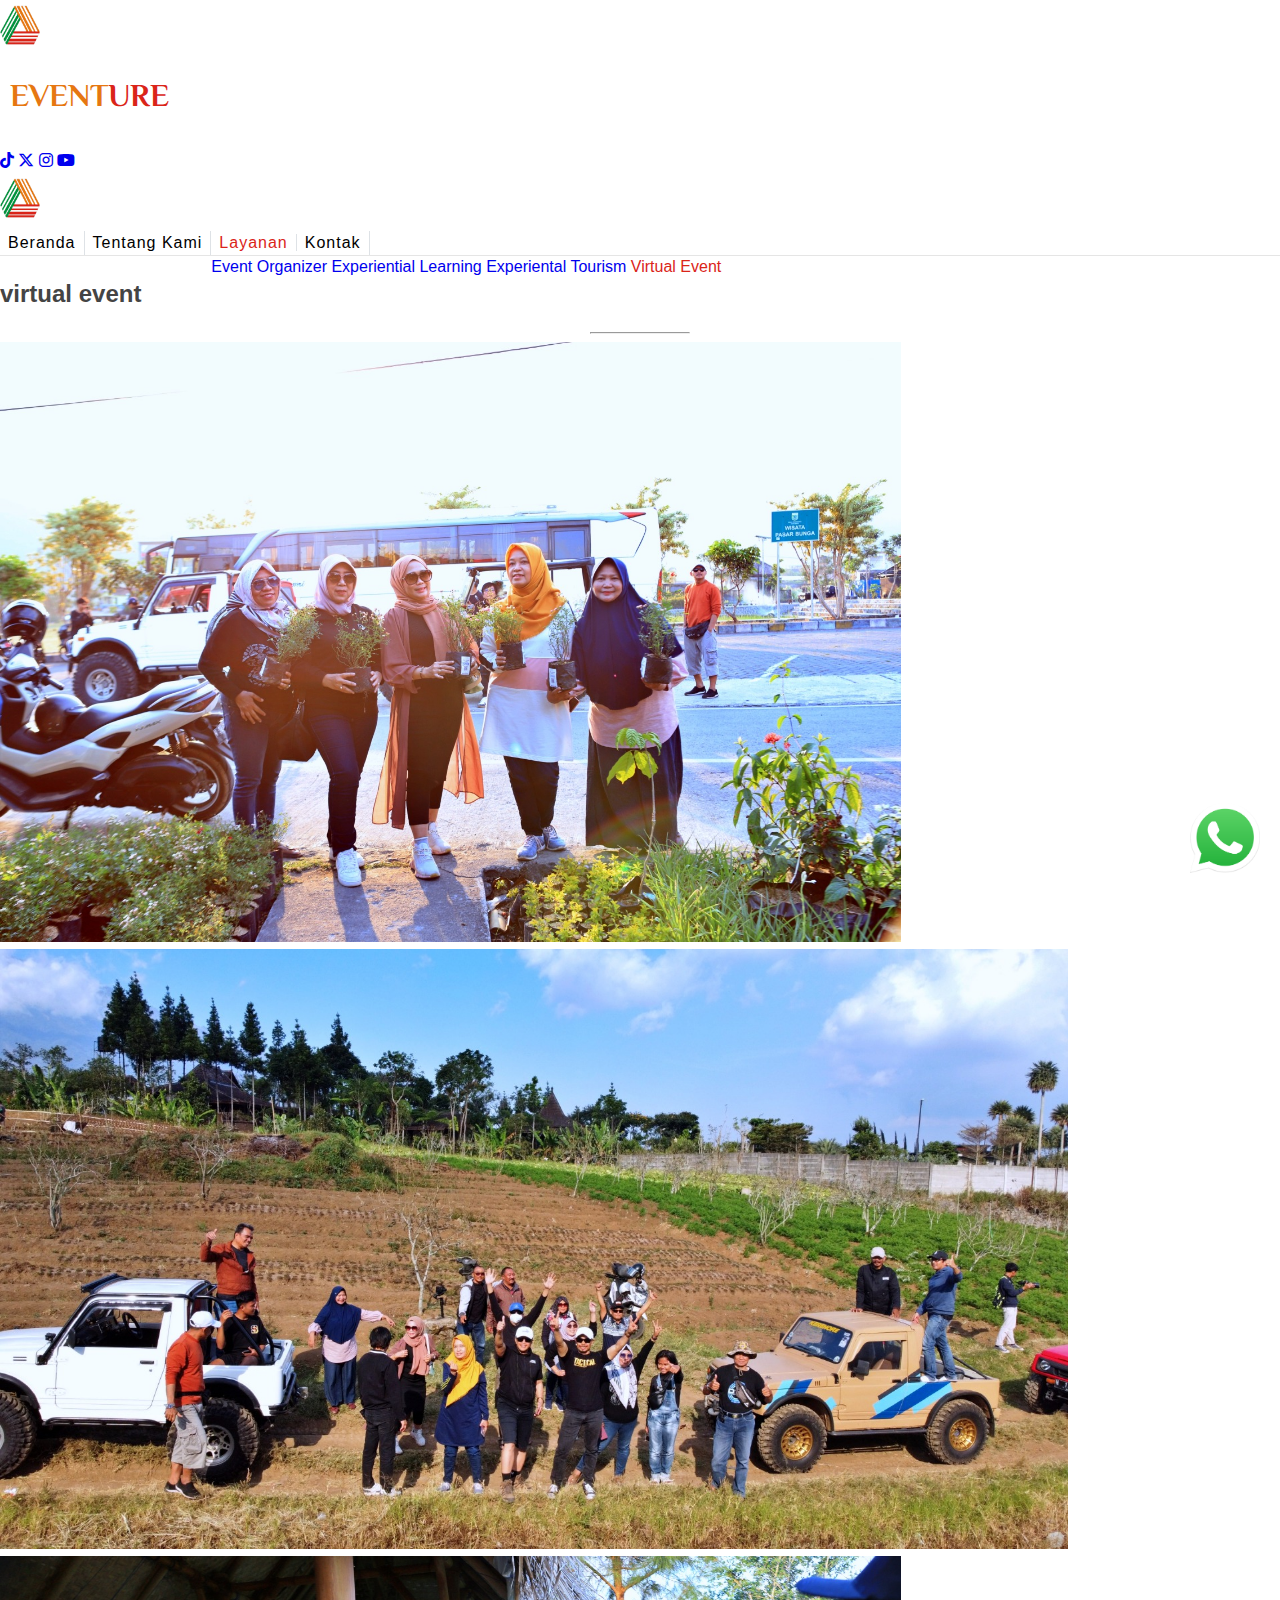
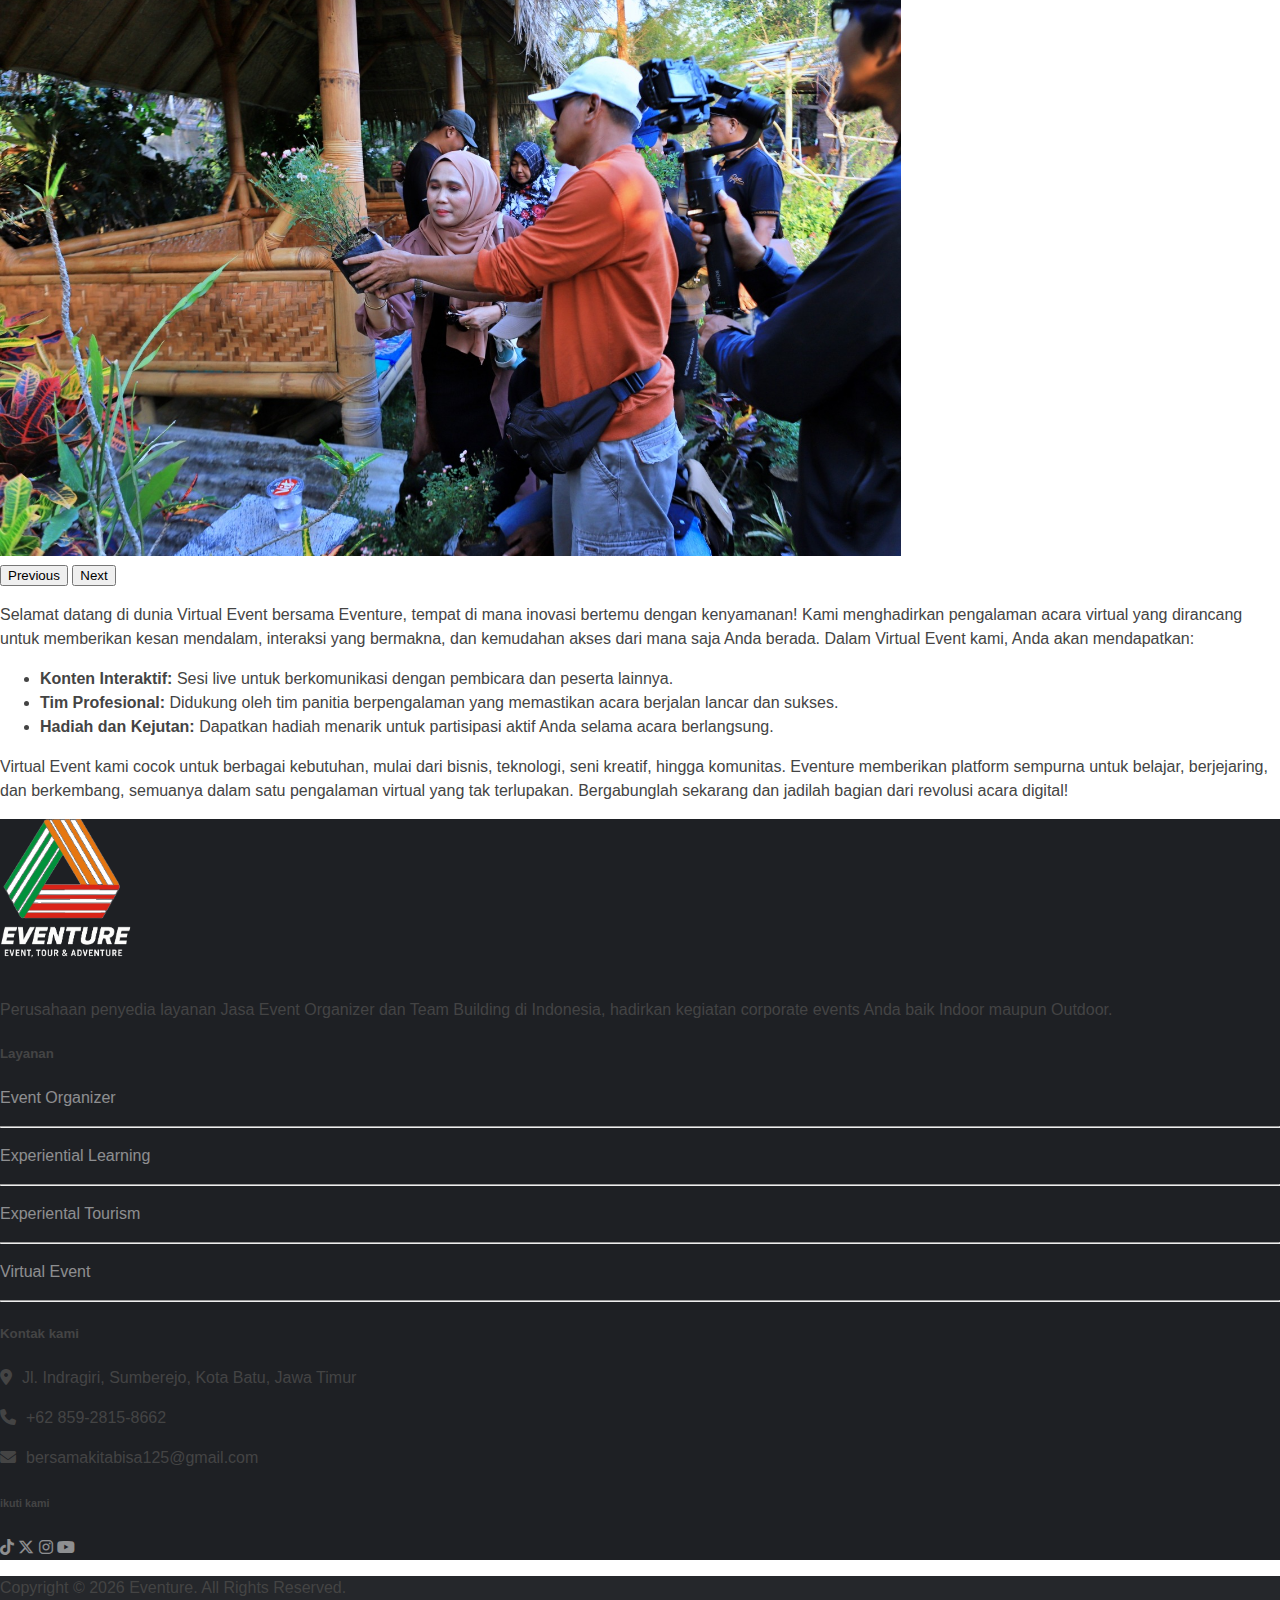
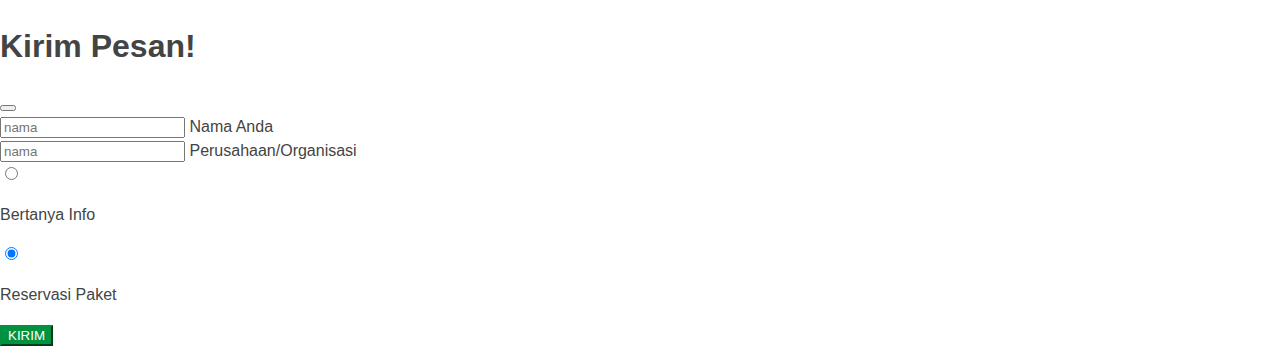
<file: virtual-event.html>
<!DOCTYPE html>
<html lang="en">
  <head>
    <meta charset="utf-8" />
    <title>EVENTURE | Event, Tour, & Adventure</title>
    <meta content="width=device-width, initial-scale=1.0" name="viewport" />
    <meta content="Free HTML Templates" name="keywords" />
    <meta content="Free HTML Templates" name="description" />

    <!-- Favicon -->
    <link href="img/logo_eventure.png" rel="icon" />

    <!-- Google Web Fonts -->
    <link rel="preconnect" href="https://fonts.googleapis.com" />
    <link rel="preconnect" href="https://fonts.gstatic.com" crossorigin />
    <link
      href="https://fonts.googleapis.com/css2?family=El+Messiri:wght@400..700&family=Poppins:ital,wght@0,100;0,200;0,300;0,400;0,500;0,600;0,700;0,800;0,900;1,100;1,200;1,300;1,400;1,500;1,600;1,700;1,800;1,900&display=swap"
      rel="stylesheet"
    />

    <!-- Font Awesome -->
    <link
      href="https://cdnjs.cloudflare.com/ajax/libs/font-awesome/6.7.2/css/all.min.css"
      rel="stylesheet"
    />

    <!-- bootstrap -->
    <link
      href="https://cdn.jsdelivr.net/npm/bootstrap@5.3.5/dist/css/bootstrap.min.css"
      rel="stylesheet"
      integrity="sha384-SgOJa3DmI69IUzQ2PVdRZhwQ+dy64/BUtbMJw1MZ8t5HZApcHrRKUc4W0kG879m7"
      crossorigin="anonymous"
    />

    <!-- Owl Carousel -->
    <link
      href="https://cdnjs.cloudflare.com/ajax/libs/OwlCarousel2/2.3.4/assets/owl.carousel.min.css"
      rel="stylesheet"
    />
    <link
      href="https://cdnjs.cloudflare.com/ajax/libs/OwlCarousel2/2.3.4/assets/owl.theme.default.min.css"
      rel="stylesheet"
    />

    <!-- Customized Bootstrap Stylesheet -->
    <link href="css/style.css" rel="stylesheet" />
  </head>

  <body>
    <div class="container-fluid bg-white d-none d-lg-block">
      <div class="container">
        <div class="row align-items-center py-3">
          <div class="col-lg-4">
            <a href="index.html" class="navbar-brand p-0 d-none d-lg-block">
              <div class="d-flex align-items-center">
                <img
                  src="img/logo_eventure.png"
                  width="40"
                  height="40"
                  alt=""
                />
                <h1
                  class="m-0 text-uppercase font-weight-bold"
                  style="
                    padding-left: 10px;
                    font-size: 2rem;
                    color: #e67711;
                    font-family: 'El Messiri';
                  "
                >
                  EVENT<span style="color: #da2419">URE</span>
                </h1>
              </div>
            </a>
          </div>
          <div class="col-lg-8 text-right d-none d-md-block">
            <nav class="navbar navbar-expand-sm p-0 justify-content-end">
              <div class="navbar-nav ml-auto">
                <div class="d-flex justify-content-start">
                  <a
                    class="btn btn-lg text-dark border-right"
                    href="https://www.tiktok.com/@budidayabahagia_official?_t=ZS-8vuVK0eUCJs&_r=1"
                    ><i class="fa-brands fa-tiktok"></i
                  ></a>
                  <a class="btn btn-lg text-dark border-right" href="#"
                    ><i class="fa-brands fa-x-twitter"></i
                  ></a>
                  <a
                    class="btn btn-lg text-warning border-right"
                    href="https://www.instagram.com/budidayabahagia_official?igsh=NHNoYzFnMmN4ZG0w"
                    ><i class="fa-brands fa-instagram"></i
                  ></a>
                  <a
                    class="btn btn-lg text-danger"
                    href="https://youtube.com/@eventure-budidayabahagia?si=4se8xxpGDKUhB_oW"
                    ><i class="fa-brands fa-youtube"></i
                  ></a>
                </div>
              </div>
            </nav>
          </div>
        </div>
      </div>
    </div>

    <!-- navbar2 start -->
    <div
      class="container-fluid bg-white sticky-top"
      style="border-bottom: 1px solid rgba(0, 0, 0, 0.1)"
    >
      <div class="container">
        <nav class="navbar navbar-expand-lg navbar-light p-0 pt-2 pb-2">
          <a href="/" class="navbar-brand d-block d-lg-none">
            <div class="d-flex align-items-center">
              <img src="img/logo_eventure.png" width="40" height="40" alt="" />
            </div>
          </a>
          <button
            class="navbar-toggler text-decoration-none shadow-none"
            type="button"
            data-bs-toggle="collapse"
            data-bs-target="#navbarNavDropdown"
            aria-controls="navbarNavDropdown"
            aria-expanded="false"
            aria-label="Toggle navigation"
          >
            <span class="navbar-toggler-icon"></span>
          </button>

          <div class="collapse navbar-collapse w-100" id="navbarNavDropdown">
            <div class="navbar-nav mr-auto py-0">
              <a
                href="/"
                class="nav-link mr-3 text-uppercase text-decoration-none"
                ><span>Beranda</span></a
              >
              <a
                href="tentang.html"
                class="nav-link mr-3 text-uppercase text-decoration-none"
                >Tentang Kami</a
              >
              <div class="nav-item dropdown mr-3">
                <a
                  href="#"
                  class="nav-link active dropdown-toggle text-uppercase text-decoration-none"
                  style="outline: none"
                  data-bs-toggle="dropdown"
                  >Layanan</a
                >
                <div class="dropdown-menu rounded-0 m-0">
                  <a
                    href="event-organizer.html"
                    class="dropdown-item text-decoration-none"
                    >Event Organizer</a
                  >
                  <a
                    href="experiental-learning.html"
                    class="dropdown-item text-decoration-none"
                    >Experiential Learning
                  </a>
                  <a
                    href="experiental-tourism.html"
                    class="dropdown-item text-decoration-none"
                    >Experiental Tourism</a
                  >
                  <a
                    href="virtual-event.html"
                    class="dropdown-item active text-decoration-none"
                    >Virtual Event</a
                  >
                </div>
              </div>

              <!-- <a
                href="galeri.html"
                class="nav-link mr-3 text-uppercase text-decoration-none"
                >Galeri</a
              > -->
              <a
                href="kontak.html"
                class="nav-link mr-3 text-uppercase text-decoration-none"
                >Kontak</a
              >
            </div>
          </div>
        </nav>
      </div>
    </div>
    <!-- navbar2 end -->

    <!-- layanan -->
    <div class="container-fluid pt-5 pb-5">
      <div class="container">
        <div class="col-lg-12">
          <h2 class="mb-2 text-center text-uppercase">virtual event</h2>
          <hr class="mx-auto" width="100" />
          <style>
            @media (max-width: 768px) {
              .carousel-inner img {
                height: 250px !important;
              }
            }
          </style>
          <div
            id="carouselTourGuide"
            class="carousel slide"
            data-bs-ride="carousel"
          >
            <div class="carousel-inner">
              <div class="carousel-item active">
                <img
                  src="img/tourism.jpeg"
                  class="d-block w-100"
                  alt="..."
                  style="height: 600px; object-fit: cover"
                />
              </div>
              <div class="carousel-item">
                <img
                  src="img/tourism2.jpeg"
                  class="d-block w-100"
                  alt="..."
                  style="height: 600px; object-fit: cover"
                />
              </div>
              <div class="carousel-item">
                <img
                  src="img/tourism3.jpeg"
                  class="d-block w-100"
                  alt="..."
                  style="height: 600px; object-fit: cover"
                />
              </div>
            </div>
            <button
              class="carousel-control-prev"
              type="button"
              data-bs-target="#carouselTourGuide"
              data-bs-slide="prev"
            >
              <span
                class="carousel-control-prev-icon"
                aria-hidden="true"
              ></span>
              <span class="visually-hidden">Previous</span>
            </button>
            <button
              class="carousel-control-next"
              type="button"
              data-bs-target="#carouselTourGuide"
              data-bs-slide="next"
            >
              <span
                class="carousel-control-next-icon"
                aria-hidden="true"
              ></span>
              <span class="visually-hidden">Next</span>
            </button>
          </div>
          <p class="text-muted pt-4">
            Selamat datang di dunia Virtual Event bersama Eventure, tempat di
            mana inovasi bertemu dengan kenyamanan! Kami menghadirkan pengalaman
            acara virtual yang dirancang untuk memberikan kesan mendalam,
            interaksi yang bermakna, dan kemudahan akses dari mana saja Anda
            berada. Dalam Virtual Event kami, Anda akan mendapatkan:
          </p>
          <ul>
            <li>
              <strong>Konten Interaktif:</strong> Sesi live untuk berkomunikasi
              dengan pembicara dan peserta lainnya.
            </li>
            <li>
              <strong>Tim Profesional:</strong> Didukung oleh tim panitia
              berpengalaman yang memastikan acara berjalan lancar dan sukses.
            </li>
            <li>
              <strong>Hadiah dan Kejutan:</strong> Dapatkan hadiah menarik untuk
              partisipasi aktif Anda selama acara berlangsung.
            </li>
          </ul>
          <p>
            Virtual Event kami cocok untuk berbagai kebutuhan, mulai dari
            bisnis, teknologi, seni kreatif, hingga komunitas. Eventure
            memberikan platform sempurna untuk belajar, berjejaring, dan
            berkembang, semuanya dalam satu pengalaman virtual yang tak
            terlupakan. Bergabunglah sekarang dan jadilah bagian dari revolusi
            acara digital!
          </p>
        </div>
      </div>
    </div>
    <!-- layanan end -->

    <!-- Footer Start -->
    <div class="footer container-fluid pt-5 px-sm-3 px-md-5 bg-dark">
      <div class="container">
        <div class="row py-4">
          <div class="col-lg-4 col-md-6 mb-5">
            <img src="img/logo_text.png" width="150" alt="" />
            <p class="font-weight-medium text-white-50">
              Perusahaan penyedia layanan Jasa Event Organizer dan Team Building
              di Indonesia, hadirkan kegiatan corporate events Anda baik Indoor
              maupun Outdoor.
            </p>
          </div>
          <div class="col-lg-4 col-md-6 mb-5">
            <h5 class="mb-4 text-white text-uppercase font-weight-bold">
              Layanan
            </h5>
            <a href="event-organizer.html">
              <p class="font-weight-medium">Event Organizer</p>
            </a>
            <hr class="text-white" />
            <a href="experiental-learning.html">
              <p class="font-weight-medium">Experiential Learning</p>
            </a>
            <hr class="text-white" />
            <a href="experiental-tourism.html">
              <p class="font-weight-medium">Experiental Tourism</p>
            </a>
            <hr class="text-white" />
            <a href="virtual-event.html">
              <p class="font-weight-medium">Virtual Event</p>
            </a>
            <hr class="text-white" />
          </div>
          <div class="col-lg-4 col-md-6 mb-5">
            <h5 class="mb-4 text-white text-uppercase font-weight-bold">
              Kontak kami
            </h5>
            <p class="font-weight-medium text-white-50">
              <i class="fa fa-map-marker-alt" style="margin-right: 10px"></i>Jl.
              Indragiri, Sumberejo, Kota Batu, Jawa Timur
            </p>
            <p class="font-weight-medium text-white-50">
              <i class="fa fa-phone" style="margin-right: 10px"></i>+62
              859-2815-8662
            </p>
            <p class="font-weight-medium text-white-50">
              <i class="fa fa-envelope" style="margin-right: 10px"></i
              >bersamakitabisa125@gmail.com
            </p>
            <h6 class="mt-4 mb-3 text-white text-uppercase font-weight-bold">
              ikuti kami
            </h6>
            <div class="d-flex justify-content-start gap-2">
              <a
                class="btn"
                href="https://www.tiktok.com/@budidayabahagia_official?_t=ZS-8vuVK0eUCJs&_r=1"
                ><i class="fa-brands fa-tiktok"></i
              ></a>
              <a class="btn" href="#"><i class="fa-brands fa-x-twitter"></i></a>
              <a
                class="btn"
                href="https://www.instagram.com/budidayabahagia_official?igsh=NHNoYzFnMmN4ZG0w"
                ><i class="fa-brands fa-instagram"></i
              ></a>
              <a
                class="btn"
                href="https://youtube.com/@eventure-budidayabahagia?si=4se8xxpGDKUhB_oW"
                ><i class="fa-brands fa-youtube"></i
              ></a>
            </div>
          </div>
        </div>
      </div>
    </div>
    <div
      class="container-fluid py-4 px-sm-3 px-md-5"
      style="background-color: #1e2024f7"
    >
      <p class="m-0 text-center text-white-50">
        Copyright &copy; <span id="currentYear"></span> Eventure. All Rights
        Reserved.
      </p>
    </div>
    <script>
      document.getElementById("currentYear").textContent =
        new Date().getFullYear();
    </script>
    <!-- Footer End -->

    <!-- kontak whatsapp -->
    <a
      href="#"
      class="kontakWhatsApp"
      data-bs-toggle="modal"
      data-bs-target="#staticBackdrop"
    >
      <img src="img/Whatsapp-Icon-PNG.png" width="70" alt="" />
    </a>

    <!-- Modal -->
    <div
      class="modal fade"
      id="staticBackdrop"
      data-bs-backdrop="static"
      data-bs-keyboard="false"
      tabindex="-1"
      aria-labelledby="staticBackdropLabel"
      aria-hidden="true"
    >
      <div class="modal-dialog modal-dialog-centered">
        <div class="modal-content">
          <div class="modal-header">
            <h1 class="modal-title fs-5" id="staticBackdropLabel">
              Kirim Pesan!
            </h1>
            <button
              type="button"
              class="btn-close"
              data-bs-dismiss="modal"
              aria-label="Close"
            ></button>
          </div>
          <form onsubmit="event.preventDefault(); sendMessage();">
            <div class="modal-body">
              <div class="form-floating mb-3">
                <input
                  type="text"
                  class="form-control"
                  id="floatingInputName"
                  placeholder="nama"
                  style="outline: none; box-shadow: none"
                  oninvalid="this.setCustomValidity('Nama masih kosong')"
                  oninput="this.setCustomValidity('')"
                  required
                />
                <label for="floatingInputName">Nama Anda</label>
              </div>
              <div class="form-floating mb-3">
                <input
                  type="text"
                  class="form-control"
                  id="floatingInputCompany"
                  placeholder="nama"
                  style="outline: none; box-shadow: none"
                  oninvalid="this.setCustomValidity('Instansi masih kosong')"
                  oninput="this.setCustomValidity('')"
                  required
                />
                <label for="floatingInputCompany">Perusahaan/Organisasi</label>
              </div>
              <div class="form-check">
                <input
                  class="form-check-input"
                  type="radio"
                  name="radioDefault"
                  id="radioDefault1"
                  value="Bertanya Info"
                />
                <label class="form-check-label" for="radioDefault1">
                  <p style="user-select: none">Bertanya Info</p>
                </label>
              </div>
              <div class="form-check">
                <input
                  class="form-check-input"
                  type="radio"
                  name="radioDefault"
                  id="radioDefault2"
                  value="Reservasi Paket"
                  checked
                />
                <label class="form-check-label" for="radioDefault2">
                  <p style="user-select: none">Reservasi Paket</p>
                </label>
              </div>
            </div>
            <div class="modal-footer">
              <button type="submit" class="btn btn-primary">KIRIM</button>
            </div>
          </form>
        </div>
      </div>
    </div>

    <!-- JavaScript Libraries -->
    <script src="https://code.jquery.com/jquery-3.4.1.min.js"></script>
    <script
      src="https://cdn.jsdelivr.net/npm/bootstrap@5.3.5/dist/js/bootstrap.bundle.min.js"
      integrity="sha384-k6d4wzSIapyDyv1kpU366/PK5hCdSbCRGRCMv+eplOQJWyd1fbcAu9OCUj5zNLiq"
      crossorigin="anonymous"
    ></script>
    <script src="https://cdnjs.cloudflare.com/ajax/libs/jquery/3.6.0/jquery.min.js"></script>
    <script src="https://cdnjs.cloudflare.com/ajax/libs/OwlCarousel2/2.3.4/owl.carousel.min.js"></script>

    <!-- Template Javascript -->
    <script src="js/main.js"></script>
  </body>
</html>
</file>
<file: css/style.css>
:root {
  --teal: #008000;
  --first: #00923e;
  --secondary: #e67711;
  --thirdary: #da2419;
  --other: #444444;
  --shadow-color: rgba(0, 0, 0, 0.15);
}

*,
*::before,
*::after {
  box-sizing: border-box;
}

html {
  font-family: "Poppins", Helvetica, Arial, sans-serif;
  line-height: 1.15;
  -webkit-text-size-adjust: 100%;
}

.page-content {
  font-weight: 400;
  font-size: 120%;
  line-height: 1.6;
  color: var(--other);
}

body {
  margin: 0;
  font-family: sans-serif;
  font-size: 1rem;
  font-weight: 400;
  line-height: 1.5;
  text-align: left;
  color: #444444;
}

a {
  text-decoration: none;
}

a:hover {
  text-decoration: underline;
}

.btn-primary {
  color: white;
  background-color: var(--first);
  border-color: var(--first);
}

.btn-primary:hover {
  color: white;
  background-color: var(--teal);
  border-color: var(--teal);
}

.btn-primary:focus,
.btn-primary.focus {
  color: white;
  background-color: var(--teal);
  border-color: var(--teal);
}

.btn-primary.disabled,
.btn-primary:disabled {
  color: white;
  background-color: var(--teal);
  border-color: var(--teal);
}

.btn-primary:not(:disabled):not(.disabled):active,
.btn-primary:not(:disabled):not(.disabled).active,
.show > .btn-primary.dropdown-toggle {
  color: white;
  background-color: var(--teal);
  border-color: var(--teal);
}

.btn-primary:not(:disabled):not(.disabled):active:focus,
.btn-primary:not(:disabled):not(.disabled).active:focus,
.show > .btn-primary.dropdown-toggle:focus {
  color: white;
  background-color: var(--teal);
  border-color: var(--teal);
}

.dropdown-item:focus,
.dropdown-item:active {
  color: inherit;
  text-decoration: none;
  background: transparent;
}

.dropdown-item.active {
  color: var(--thirdary);
  background: transparent;
}

.navbar .container,
.navbar .container-fluid,
.navbar .container-sm,
.navbar .container-md,
.navbar .container-lg,
.navbar .container-xl {
  display: flex;
  flex-wrap: wrap;
  align-items: center;
  justify-content: space-between;
}

.navbar-brand {
  display: inline-block;
  padding-top: 0.3125rem;
  padding-bottom: 0.3125rem;
  margin-right: 1rem;
  font-size: 1.25rem;
  line-height: inherit;
  white-space: nowrap;
}

.navbar-brand:hover,
.navbar-brand:focus {
  text-decoration: none;
  background-color: transparent;
}

.navbar-nav {
  display: flex;
  flex-direction: column;
  padding-left: 0;
  margin-bottom: 0;
  list-style: none;
}

.navbar-nav .nav-link {
  padding-right: 0;
  padding-left: 0;
  border-right: 1px solid #dee2e6;
  letter-spacing: 1px;
}

/* hero */

.hero h1 {
  font-size: 5rem;
}

/* tentang kami di beranda */

.berandaTentangRow {
  flex-direction: row-reverse;
}

/* pelayanan */

.grid-container {
  display: grid;
  grid-template-columns: repeat(4, 1fr); /* 3 columns */
}

.service-item {
  transition: 0.5s;
}

.service-item:hover {
  box-shadow: 0 0 30px #cccccc;
}

.service-item i {
  width: 50px;
  height: 50px;
  display: flex;
  align-items: center;
  justify-content: center;
  border: 2px solid var(--first);
  background: #ffffff;
  color: var(--first);
  transition: 0.5s;
}

.service-item:hover i {
  background: var(--first);
  color: #ffffff;
}

.grid-item {
  padding: 20px;
}

@media (max-width: 768px) {
  .grid-item {
    padding: 10px;
  }
}

/* slider */

.carousel-item img {
  max-height: 600px;
  object-fit: cover;
}

.zoom-animation img {
  transition: transform 3s ease-in-out;
}

.zoom-animation.active img {
  transform: scale(1.1);
}

/* client carousel */
.box {
  display: grid;
  align-items: center;
  justify-items: center;
  width: 50%;
  height: auto;
  transition: transform 0.5s ease-in;
  margin: 8px auto;
}
.box img {
  max-width: 100%;
  max-height: 100%;
  width: 100%;
}
.box:hover {
  transform: scale(1.2);
}

/* team */

/* .team-item .team-img img {
  transition: 0.5s;
}

.team-item:hover .team-img img {
  transform: scale(1.2);
}

.team-item {
  transition: 0.5s;
}

.team-item:hover {
  box-shadow: 0 0 30px #cccccc;
}

.team-item .team-img img {
  transition: 0.5s;
}

.team-item:hover .team-img img {
  transform: scale(1.2);
} */

/* footer */

.footer a {
  color: rgba(255, 255, 255, 0.5);
  text-decoration: none;
}

.footer a:hover {
  color: rgba(255, 255, 255, 0.7);
}

/* kontak whatsapp */

.kontakWhatsApp {
  position: fixed;
  bottom: 20px;
  right: 20px;
  z-index: 9999;
}

.kontakWhatsApp i {
  font-size: 2rem;
  background-color: #7ab730;
}

@media (max-width: 992px) {
  .navbar-nav {
    margin-top: 20px;
  }

  .navbar-nav .nav-link {
    border-top: 1px solid #dee2e6;
  }

  .grid-container {
    grid-template-columns: repeat(2, 2fr); /* 3 columns */
  }
}

@media (max-width: 768px) {
  .hero {
    padding-top: 50px;
  }

  .hero h1 {
    font-size: 4rem;
    text-align: center;
  }

  .hero .hero-content {
    text-align: center;
    flex-direction: column;
  }

  .hero .hero-content-end {
    flex-direction: column;
  }
}

.navbar-nav .dropdown-menu {
  position: static;
  float: none;
}

.navbar-text {
  display: inline-block;
  padding-top: 0.5rem;
  padding-bottom: 0.5rem;
}

.navbar-collapse {
  flex-basis: 100%;
  flex-grow: 1;
  align-items: center;
}

.navbar-toggler {
  padding: 0.25rem 0.75rem;
  font-size: 1.25rem;
  line-height: 1;
  background-color: transparent;
  border: 1px solid transparent;
}

.navbar-toggler:hover,
.navbar-toggler:focus {
  text-decoration: none;
  background-color: transparent;
}

.navbar-toggler-icon {
  display: inline-block;
  width: 1.5em;
  height: 1.5em;
  vertical-align: middle;
  content: "";
  background: no-repeat center center;
  background-size: 100% 100%;
}

@media (max-width: 575.98px) {
  .navbar-expand-sm > .container,
  .navbar-expand-sm > .container-fluid,
  .navbar-expand-sm > .container-sm,
  .navbar-expand-sm > .container-md,
  .navbar-expand-sm > .container-lg,
  .navbar-expand-sm > .container-xl {
    padding-right: 0;
    padding-left: 0;
  }
}

@media (min-width: 576px) {
  .navbar-expand-sm {
    flex-flow: row nowrap;
    justify-content: flex-start;
  }
  .navbar-expand-sm .navbar-nav {
    flex-direction: row;
  }
  .navbar-expand-sm .navbar-nav .dropdown-menu {
    position: absolute;
  }
  .navbar-expand-sm .navbar-nav .nav-link {
    padding-right: 0.5rem;
    padding-left: 0.5rem;
  }
  .navbar-expand-sm > .container,
  .navbar-expand-sm > .container-fluid,
  .navbar-expand-sm > .container-sm,
  .navbar-expand-sm > .container-md,
  .navbar-expand-sm > .container-lg,
  .navbar-expand-sm > .container-xl {
    flex-wrap: nowrap;
  }
  .navbar-expand-sm .navbar-collapse {
    display: flex !important;
    flex-basis: auto;
  }
  .navbar-expand-sm .navbar-toggler {
    display: none;
  }
}

@media (max-width: 767.98px) {
  .navbar-expand-md > .container,
  .navbar-expand-md > .container-fluid,
  .navbar-expand-md > .container-sm,
  .navbar-expand-md > .container-md,
  .navbar-expand-md > .container-lg,
  .navbar-expand-md > .container-xl {
    padding-right: 0;
    padding-left: 0;
  }
}
@media (max-width: 991.98px) {
  .navbar-expand-lg > .container,
  .navbar-expand-lg > .container-fluid,
  .navbar-expand-lg > .container-sm,
  .navbar-expand-lg > .container-md,
  .navbar-expand-lg > .container-lg,
  .navbar-expand-lg > .container-xl {
    padding-right: 0;
    padding-left: 0;
  }
}

@media (min-width: 992px) {
  .navbar-expand-lg {
    flex-flow: row nowrap;
    justify-content: flex-start;
  }
  .navbar-expand-lg .navbar-nav {
    flex-direction: row;
  }
  .navbar-expand-lg .navbar-nav .dropdown-menu {
    position: absolute;
  }
  .navbar-expand-lg .navbar-nav .nav-link {
    padding-right: 0.5rem;
    padding-left: 0.5rem;
  }
  .navbar-expand-lg > .container,
  .navbar-expand-lg > .container-fluid,
  .navbar-expand-lg > .container-sm,
  .navbar-expand-lg > .container-md,
  .navbar-expand-lg > .container-lg,
  .navbar-expand-lg > .container-xl {
    flex-wrap: nowrap;
  }
  .navbar-expand-lg .navbar-collapse {
    display: flex !important;
    flex-basis: auto;
  }
  .navbar-expand-lg .navbar-toggler {
    display: none;
  }
}

@media (max-width: 1199.98px) {
  .navbar-expand-xl > .container,
  .navbar-expand-xl > .container-fluid,
  .navbar-expand-xl > .container-sm,
  .navbar-expand-xl > .container-md,
  .navbar-expand-xl > .container-lg,
  .navbar-expand-xl > .container-xl {
    padding-right: 0;
    padding-left: 0;
  }
}

@media (min-width: 1200px) {
  .navbar-expand-xl {
    flex-flow: row nowrap;
    justify-content: flex-start;
  }
  .navbar-expand-xl .navbar-nav {
    flex-direction: row;
  }
  .navbar-expand-xl .navbar-nav .dropdown-menu {
    position: absolute;
  }
  .navbar-expand-xl .navbar-nav .nav-link {
    padding-right: 0.5rem;
    padding-left: 0.5rem;
  }
  .navbar-expand-xl > .container,
  .navbar-expand-xl > .container-fluid,
  .navbar-expand-xl > .container-sm,
  .navbar-expand-xl > .container-md,
  .navbar-expand-xl > .container-lg,
  .navbar-expand-xl > .container-xl {
    flex-wrap: nowrap;
  }
  .navbar-expand-xl .navbar-collapse {
    display: flex !important;
    flex-basis: auto;
  }
  .navbar-expand-xl .navbar-toggler {
    display: none;
  }
}

.navbar-expand {
  flex-flow: row nowrap;
  justify-content: flex-start;
}

.navbar-expand > .container,
.navbar-expand > .container-fluid,
.navbar-expand > .container-sm,
.navbar-expand > .container-md,
.navbar-expand > .container-lg,
.navbar-expand > .container-xl {
  padding-right: 0;
  padding-left: 0;
}

.navbar-expand .navbar-nav {
  flex-direction: row;
}

.navbar-expand .navbar-nav .dropdown-menu {
  position: absolute;
}

.navbar-expand .navbar-nav .nav-link {
  padding-right: 0.5rem;
  padding-left: 0.5rem;
}

.navbar-expand > .container,
.navbar-expand > .container-fluid,
.navbar-expand > .container-sm,
.navbar-expand > .container-md,
.navbar-expand > .container-lg,
.navbar-expand > .container-xl {
  flex-wrap: nowrap;
}

.navbar-expand .navbar-collapse {
  display: flex !important;
  flex-basis: auto;
}

.navbar-expand .navbar-toggler {
  display: none;
}

.navbar-light .navbar-brand {
  color: rgba(0, 0, 0, 0.9);
}

.navbar-light .navbar-brand:hover,
.navbar-light .navbar-brand:focus {
  color: rgba(0, 0, 0, 0.9);
  background-color: transparent;
}

.navbar-light .navbar-nav .nav-link {
  color: black;
}

.navbar-light .navbar-nav .nav-link:hover,
.navbar-light .navbar-nav .nav-link:focus {
  color: var(--thirdary);
  background-color: transparent;
}

.navbar-light .navbar-nav .nav-link.disabled {
  color: rgba(0, 0, 0, 0.3);
}

.navbar-light .navbar-nav .show > .nav-link,
.navbar-light .navbar-nav .active > .nav-link,
.navbar-light .navbar-nav .nav-link.show,
.navbar-light .navbar-nav .nav-link.active {
  color: var(--thirdary);
}

.navbar-light .navbar-toggler {
  color: rgba(0, 0, 0, 0.5);
}

.navbar-light .navbar-toggler-icon {
  background-image: url("data:image/svg+xml,%3csvg xmlns='http://www.w3.org/2000/svg' width='30' height='30' viewBox='0 0 30 30'%3e%3cpath stroke='rgba%280, 0, 0, 0.5%29' stroke-linecap='round' stroke-miterlimit='10' stroke-width='2' d='M4 7h22M4 15h22M4 23h22'/%3e%3c/svg%3e");
}

.navbar-light .navbar-text {
  color: rgba(0, 0, 0, 0.5);
}

.navbar-light .navbar-text a {
  color: rgba(0, 0, 0, 0.9);
}

.navbar-light .navbar-text a:hover,
.navbar-light .navbar-text a:focus {
  color: rgba(0, 0, 0, 0.9);
  background-color: transparent;
}

/* search bar */
.search-input:active,
.search-input:focus {
  border: none !important;
  outline: none !important;
}
/* end search bar */

.badge {
  display: inline-block;
  padding: 0.25em 0.4em;
  font-size: 75%;
  font-weight: 700;
  line-height: 1;
  text-align: center;
  white-space: nowrap;
  vertical-align: baseline;
  transition: color 0.15s ease-in-out, background-color 0.15s ease-in-out,
    border-color 0.15s ease-in-out, box-shadow 0.15s ease-in-out;
}

@media (prefers-reduced-motion: reduce) {
  .badge {
    transition: none;
  }
}

a.badge:hover,
a.badge:focus {
  text-decoration: none;
}

.badge:empty {
  display: none;
}

.btn .badge {
  position: relative;
  top: -1px;
}

.badge-pill {
  padding-right: 0.6em;
  padding-left: 0.6em;
}

.badge-primary {
  color: white;
  background-color: var(--first);
}

a.badge-primary:hover,
a.badge-primary:focus {
  color: white;
  background-color: var(--teal);
}

a.badge-primary:focus,
a.badge-primary.focus {
  outline: 0;
  box-shadow: var(--shadow-color);
}

/********** Template CSS ************/

.text-body {
  color: #9a9da2 !important;
}

h1,
h2,
.font-weight-bold {
  font-weight: 700 !important;
}

h3,
h4,
.font-weight-semi-bold {
  font-weight: 600 !important;
}

h5,
h6,
.font-weight-medium {
  font-weight: 500 !important;
}

.font-weight-normal {
  font-weight: 400 !important;
}

.btn-square {
  width: 36px;
  height: 36px;
}

.btn-sm-square {
  width: 28px;
  height: 28px;
}

.btn-lg-square {
  width: 46px;
  height: 46px;
}

.btn-square,
.btn-sm-square,
.btn-lg-square {
  padding-left: 0;
  padding-right: 0;
  text-align: center;
}

.back-to-top {
  position: fixed;
  display: none;
  right: 30px;
  bottom: 30px;
  z-index: 99;
}

.navbar-dark .navbar-nav .nav-link {
  padding-bottom: 15px;
  color: #ffffff;
  font-weight: 500;
  text-transform: uppercase;
  outline: none;
}

.main-carousel .owl-dots {
  position: absolute;
  top: 30px;
  right: 25px;
  width: 100%;
  height: 20px;
  text-align: right;
}

.main-carousel .owl-dot {
  position: relative;
  display: inline-block;
  margin: 0 5px;
  width: 20px;
  height: 20px;
  background: #ffffff;
  transition: 0.5s;
}

.main-carousel .owl-dot.active {
  width: 40px;
  background: var(--first);
}

.tranding-carousel .owl-nav {
  position: absolute;
  width: auto;
  height: 30px;
  top: calc(50% - 15px);
  right: -7px;
  display: flex;
  align-items: center;
  justify-content: flex-end;
  z-index: 1;
}

.tranding-carousel .owl-nav .owl-prev,
.tranding-carousel .owl-nav .owl-next {
  position: relative;
  width: 30px;
  height: 30px;
  margin: 0 7px;
  display: flex;
  align-items: center;
  justify-content: center;
  color: #ffffff;
  background: transparent;
  border: 1px solid #ffffff;
  font-size: 16px;
  transition: 0.3s;
}

.tranding-carousel .owl-nav .owl-prev:hover,
.tranding-carousel .owl-nav .owl-next:hover {
  color: #ffffff;
  background: #ffcc00;
  border-color: #ffcc00;
}

.tranding-carousel.bg-white .owl-nav .owl-next {
  margin-right: 22px;
}

.tranding-carousel.bg-white .owl-nav .owl-prev,
.tranding-carousel.bg-white .owl-nav .owl-next {
  color: #31404b;
  border-color: #31404b;
}

.section-title {
  margin-bottom: 15px;
  padding: 15px;
  display: flex;
  align-items: center;
  justify-content: space-between;
  background: #ffffff;
  border: 1px solid #dee2e6;
  border-left: 5px solid var(--first);
}

.section-title-secondary {
  margin-bottom: 15px;
  padding: 10px;
  color: #ffffff;
  font-weight: 600;
  display: flex;
  align-items: center;
  background: var(--first);
  border: 1px solid #dee2e6;
  border-bottom-left-radius: 10px;
  border-bottom-right-radius: 10px;
}

.news-carousel .owl-nav {
  position: absolute;
  width: auto;
  height: 30px;
  top: -60px;
  right: 8px;
  display: flex;
  align-items: center;
  justify-content: space-between;
  z-index: 1;
}

.news-carousel .owl-nav .owl-prev,
.news-carousel .owl-nav .owl-next {
  position: relative;
  width: 30px;
  height: 30px;
  margin: 0 7px;
  display: flex;
  align-items: center;
  justify-content: center;
  color: #31404b;
  background: transparent;
  border: 1px solid #31404b;
  font-size: 16px;
  transition: 0.3s;
}

.news-carousel .owl-nav .owl-prev:hover,
.news-carousel .owl-nav .owl-next:hover {
  color: white;
  background: var(--first);
  border-color: var(--first);
}

.overlay {
  position: absolute;
  width: 100%;
  height: 100%;
  padding: 30px;
  top: 0;
  left: 0;
  display: flex;
  flex-direction: column;
  align-items: flex-start;
  justify-content: flex-end;
  background: linear-gradient(to bottom, rgba(255, 255, 255, 0), #1e2024);
  z-index: 1;
}

.bg-dark {
  background-color: #1e2024 !important;
}
</file>
